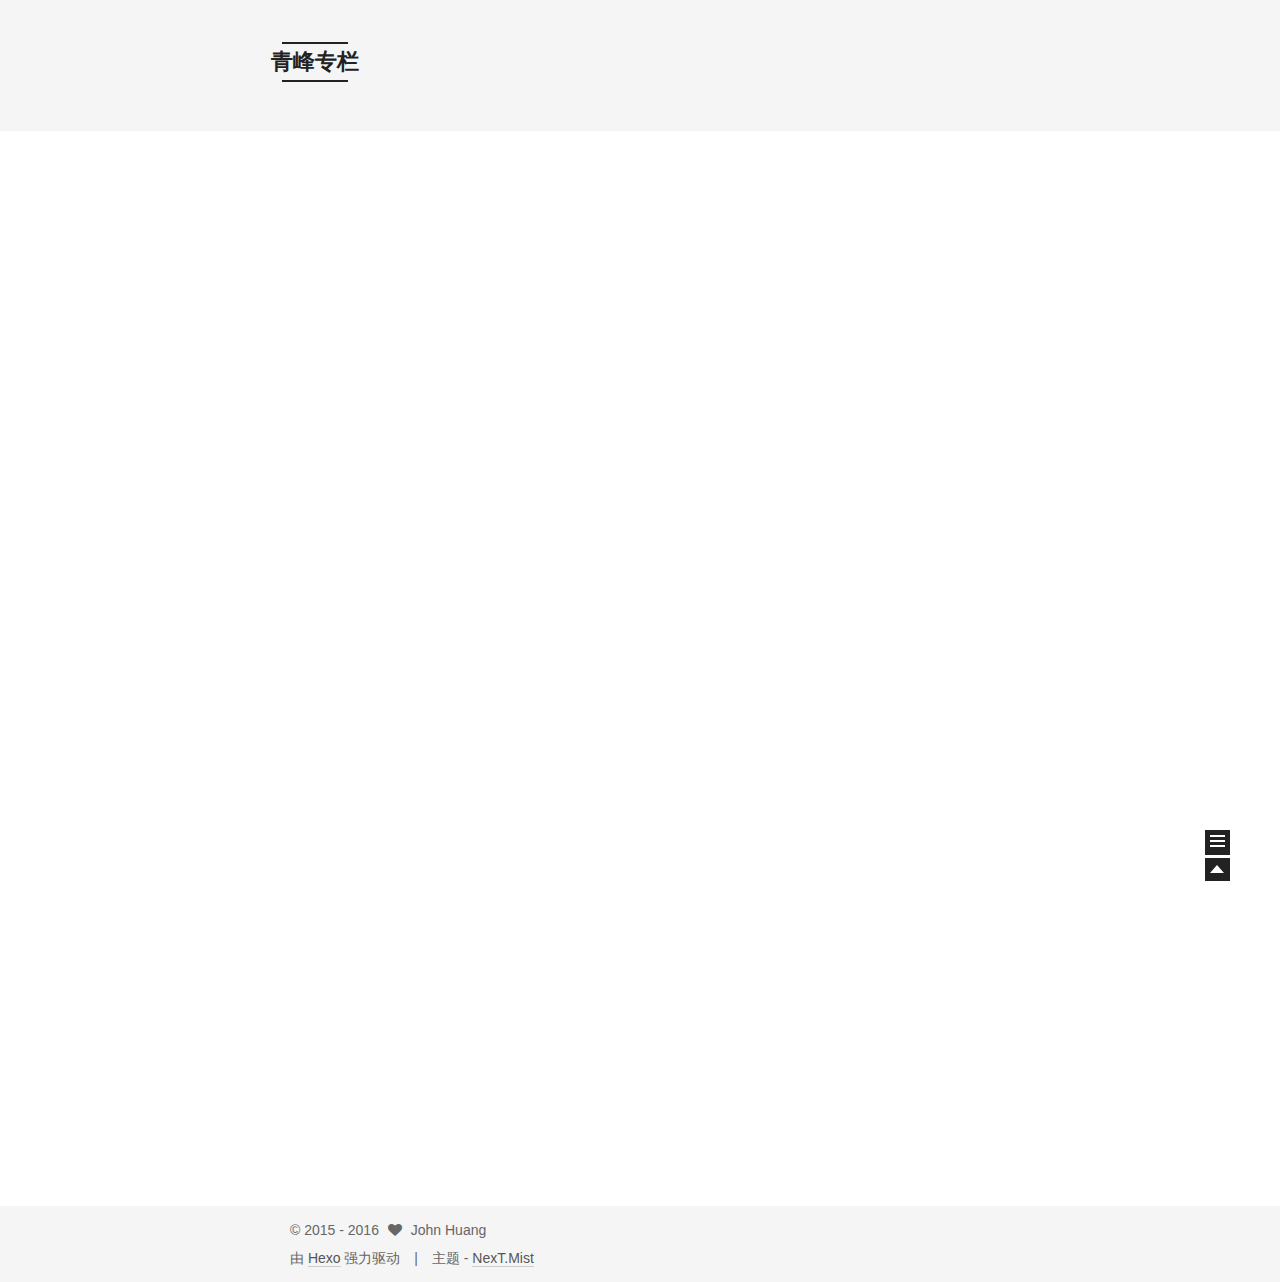
<file: index.html>
<!doctype html>
<html class="theme-next use-motion theme-next-mist">
<head>
  

<meta charset="UTF-8"/>
<meta http-equiv="X-UA-Compatible" content="IE=edge,chrome=1" />
<meta name="viewport" content="width=device-width, initial-scale=1, maximum-scale=1"/>


<meta http-equiv="Cache-Control" content="no-transform" />
<meta http-equiv="Cache-Control" content="no-siteapp" />








  <link rel="stylesheet" type="text/css" href="/vendors/fancybox/source/jquery.fancybox.css?v=2.1.5"/>



  
    <link href='//fonts.lug.ustc.edu.cn/css?family=Lato:300,400,700,400italic&subset=latin,latin-ext' rel='stylesheet' type='text/css'>
  


<link rel="stylesheet" type="text/css" href="/vendors/font-awesome/css/font-awesome.min.css?v=4.4.0" />

<link rel="stylesheet" type="text/css" href="/css/main.css?v=0.4.5.2"/>


    <meta name="description" content="Welcome to my blog!" />



  <meta name="keywords" content="Hexo,next" />





  <link rel="shortcut icon" type="image/x-icon" href="/favicon.ico?v=0.4.5.2" />


<meta name="description" content="Welcome to my blog!">
<meta property="og:type" content="website">
<meta property="og:title" content="青峰专栏">
<meta property="og:url" content="http://kepoon.github.io/index.html">
<meta property="og:site_name" content="青峰专栏">
<meta property="og:description" content="Welcome to my blog!">
<meta name="twitter:card" content="summary">
<meta name="twitter:title" content="青峰专栏">
<meta name="twitter:description" content="Welcome to my blog!">


<script type="text/javascript" id="hexo.configuration">
  var CONFIG = {
    scheme: 'Mist',
    sidebar: 'always'
  };
</script>



  <title> Hexo,next - 青峰专栏 - Welcome to my blog! </title>
</head>

<body itemscope itemtype="http://schema.org/WebPage" lang="zh-Hans">

  <!--[if lte IE 8]>
  <div style=' clear: both; height: 59px; padding:0 0 0 15px; position: relative;margin:0 auto;'>
    <a href="http://windows.microsoft.com/en-US/internet-explorer/products/ie/home?ocid=ie6_countdown_bannercode">
      <img src="http://7u2nvr.com1.z0.glb.clouddn.com/picouterie.jpg" border="0" height="42" width="820"
           alt="You are using an outdated browser. For a faster, safer browsing experience, upgrade for free today or use other browser ,like chrome firefox safari."
           style='margin-left:auto;margin-right:auto;display: block;'/>
    </a>
  </div>
<![endif]-->
  



  <script type="text/javascript">
    var _hmt = _hmt || [];
    (function() {
      var hm = document.createElement("script");
      hm.src = "//hm.baidu.com/hm.js?b30bfc22ea4e64aab61d7b323c0469c6";
      var s = document.getElementsByTagName("script")[0];
      s.parentNode.insertBefore(hm, s);
    })();
  </script>




  <div class="container one-column 
   page-home 
">
    <div class="headband"></div>

    <header id="header" class="header" itemscope itemtype="http://schema.org/WPHeader">
      <div class="header-inner"><div class="site-meta ">
  

  <div class="custom-logo-site-title">
    <a href="/"  class="brand" rel="start">
      <span class="logo-line-before"><i></i></span>
      <span class="site-title">青峰专栏</span>
      <span class="logo-line-after"><i></i></span>
    </a>
  </div>
  <p class="site-subtitle"></p>
</div>

<div class="site-nav-toggle">
  <button>
    <span class="btn-bar"></span>
    <span class="btn-bar"></span>
    <span class="btn-bar"></span>
  </button>
</div>

<nav class="site-nav">
  

  
    <ul id="menu" class="menu ">
      
        
        <li class="menu-item menu-item-home">
          <a href="/" rel="section">
            
              <i class="menu-item-icon fa fa-home"></i> <br />
            
            首页
          </a>
        </li>
      
        
        <li class="menu-item menu-item-categories">
          <a href="/categories" rel="section">
            
              <i class="menu-item-icon fa fa-th"></i> <br />
            
            分类
          </a>
        </li>
      
        
        <li class="menu-item menu-item-about">
          <a href="/about" rel="section">
            
              <i class="menu-item-icon fa fa-user"></i> <br />
            
            关于
          </a>
        </li>
      
        
        <li class="menu-item menu-item-archives">
          <a href="/archives" rel="section">
            
              <i class="menu-item-icon fa fa-archive"></i> <br />
            
            归档
          </a>
        </li>
      
        
        <li class="menu-item menu-item-tags">
          <a href="/tags" rel="section">
            
              <i class="menu-item-icon fa fa-tags"></i> <br />
            
            标签
          </a>
        </li>
      
        
        <li class="menu-item menu-item-guestbook">
          <a href="/guestbook" rel="section">
            
              <i class="menu-item-icon fa fa-question-circle"></i> <br />
            
            留言
          </a>
        </li>
      
        
        <li class="menu-item menu-item-commonweal">
          <a href="/404.html" rel="section">
            
              <i class="menu-item-icon fa fa-heartbeat"></i> <br />
            
            公益404
          </a>
        </li>
      

      
      
    </ul>
  

  
</nav>

 </div>
    </header>

    <main id="main" class="main">
      <div class="main-inner">
        <div id="content" class="content"> 
  <section id="posts" class="posts-expand">
    
      

  
  

  <article class="post post-type-normal " itemscope itemtype="http://schema.org/Article">

    
      <header class="post-header">

        
        
          <h1 class="post-title" itemprop="name headline">
            
            
              
                <a class="post-title-link" href="/2016/01/20/hello-world/" itemprop="url">
                  Hello World
                </a>
              
            
          </h1>
        

        <div class="post-meta">
          <span class="post-time">
            发表于
            <time itemprop="dateCreated" datetime="2016-01-20T14:50:47+08:00" content="2016-01-20">
              2016-01-20
            </time>
          </span>

          

          
            
              <span class="post-comments-count">
                &nbsp; | &nbsp;
                <a href="/2016/01/20/hello-world/#comments" itemprop="discussionUrl">
                  <span class="post-comments-count ds-thread-count" data-thread-key="2016/01/20/hello-world/" itemprop="commentsCount"></span>
                </a>
              </span>
            
          

          
		  
		  
			<span id="/2016/01/20/hello-world/"class="leancloud_visitors"  data-flag-title="Hello World">
              |   阅读次数
            </span>
		  

        </div>
      </header>
    


    <div class="post-body">

      
      

      
        
          <span itemprop="articleBody">
            
              <p>Welcome to <a href="https://hexo.io/" target="_blank" rel="external">Hexo</a>! This is your very first post. Check <a href="https://hexo.io/docs/" target="_blank" rel="external">documentation</a> for more info. If you get any problems when using Hexo, you can find the answer in <a href="https://hexo.io/docs/troubleshooting.html" target="_blank" rel="external">troubleshooting</a> or you can ask me on <a href="https://github.com/hexojs/hexo/issues" target="_blank" rel="external">GitHub</a>.</p>
<h2 id="Quick_Start"><a href="#Quick_Start" class="headerlink" title="Quick Start"></a>Quick Start</h2><h3 id="Create_a_new_post"><a href="#Create_a_new_post" class="headerlink" title="Create a new post"></a>Create a new post</h3><figure class="highlight bash"><table><tr><td class="gutter"><pre><span class="line">1</span><br></pre></td><td class="code"><pre><span class="line">$ hexo new <span class="string">"My New Post"</span></span><br></pre></td></tr></table></figure>
<p>More info: <a href="https://hexo.io/docs/writing.html" target="_blank" rel="external">Writing</a></p>
<h3 id="Run_server"><a href="#Run_server" class="headerlink" title="Run server"></a>Run server</h3><figure class="highlight bash"><table><tr><td class="gutter"><pre><span class="line">1</span><br></pre></td><td class="code"><pre><span class="line">$ hexo server</span><br></pre></td></tr></table></figure>
<p>More info: <a href="https://hexo.io/docs/server.html" target="_blank" rel="external">Server</a></p>
<h3 id="Generate_static_files"><a href="#Generate_static_files" class="headerlink" title="Generate static files"></a>Generate static files</h3><figure class="highlight bash"><table><tr><td class="gutter"><pre><span class="line">1</span><br></pre></td><td class="code"><pre><span class="line">$ hexo generate</span><br></pre></td></tr></table></figure>
<p>More info: <a href="https://hexo.io/docs/generating.html" target="_blank" rel="external">Generating</a></p>
<h3 id="Deploy_to_remote_sites"><a href="#Deploy_to_remote_sites" class="headerlink" title="Deploy to remote sites"></a>Deploy to remote sites</h3><figure class="highlight bash"><table><tr><td class="gutter"><pre><span class="line">1</span><br></pre></td><td class="code"><pre><span class="line">$ hexo deploy</span><br></pre></td></tr></table></figure>
<p>More info: <a href="https://hexo.io/docs/deployment.html" target="_blank" rel="external">Deployment</a></p>

            
          </span>
        
      
    </div>

    <footer class="post-footer">
      

      

      
      
        <div class="post-eof"></div>
      
    </footer>
  </article>


    
  </section>

  

 </div>

        

        
      </div>

      
        
  
  <div class="sidebar-toggle">
    <div class="sidebar-toggle-line-wrap">
      <span class="sidebar-toggle-line sidebar-toggle-line-first"></span>
      <span class="sidebar-toggle-line sidebar-toggle-line-middle"></span>
      <span class="sidebar-toggle-line sidebar-toggle-line-last"></span>
    </div>
  </div>

  <aside id="sidebar" class="sidebar">
    <div class="sidebar-inner">

      

      

      <section class="site-overview sidebar-panel  sidebar-panel-active ">
        <div class="site-author motion-element" itemprop="author" itemscope itemtype="http://schema.org/Person">
          <img class="site-author-image" src="/images/default_avatar.jpg" alt="John Huang" itemprop="image"/>
          <p class="site-author-name" itemprop="name">John Huang</p>
        </div>
        <p class="site-description motion-element" itemprop="description">Welcome to my blog!</p>
        <nav class="site-state motion-element">
          <div class="site-state-item site-state-posts">
            <a href="/archives">
              <span class="site-state-item-count">1</span>
              <span class="site-state-item-name">日志</span>
            </a>
          </div>

          <div class="site-state-item site-state-categories">
            <a href="/categories">
              <span class="site-state-item-count">0</span>
              <span class="site-state-item-name">分类</span>
              </a>
          </div>

          <div class="site-state-item site-state-tags">
            <a href="/tags">
              <span class="site-state-item-count">0</span>
              <span class="site-state-item-name">标签</span>
              </a>
          </div>

        </nav>

        

        <div class="links-of-author motion-element">
          
            
              <span class="links-of-author-item">
                <a href="https://github.com/kepoon" target="_blank">
                  <i class="fa fa-github"></i> github
                </a>
              </span>
            
              <span class="links-of-author-item">
                <a href="http://weibo.com/kepoon" target="_blank">
                  <i class="fa fa-weibo"></i> weibo
                </a>
              </span>
            
              <span class="links-of-author-item">
                <a href="http://blog.csdn.net/kepoon" target="_blank">
                  <i class="fa fa-csdn"></i> CSDN
                </a>
              </span>
            
              <span class="links-of-author-item">
                <a href="https://www.zhihu.com/people/rokin-wong" target="_blank">
                  <i class="fa fa-zhihu"></i> zhihu
                </a>
              </span>
            
          
        </div>

        
        

        <div class="links-of-author motion-element">
          
            <p class="site-author-name">Links</p>
            
              <span class="links-of-author-item">
                <a href="http://yong.sinaapp.com/" target="_blank">微文摘</a>
              </span>
            
              <span class="links-of-author-item">
                <a href="http://flygrub.github.io/" target="_blank">刘炜博客</a>
              </span>
            
          
        </div>

      </section>

      

    </div>
  </aside>


      
    </main>

    <footer id="footer" class="footer">
      <div class="footer-inner"> <div class="copyright" >
  
  &copy;  2015 - 
  <span itemprop="copyrightYear">2016</span>
  <span class="with-love">
    <i class="icon-next-heart fa fa-heart"></i>
  </span>
  <span class="author" itemprop="copyrightHolder">John Huang</span>
</div>

<div class="powered-by">
  由 <a class="theme-link" href="http://hexo.io">Hexo</a> 强力驱动
</div>

<div class="theme-info">
  主题 -
  <a class="theme-link" href="https://github.com/iissnan/hexo-theme-next">
    NexT.Mist
  </a>
</div>


 </div>
    </footer>

    <div class="back-to-top"></div>
  </div>

  <script type="text/javascript" src="/vendors/jquery/index.js?v=2.1.3"></script>

  
  
  
    

  
    
  

  <script type="text/javascript">
    var duoshuoQuery = {short_name:"kepoon"};
    (function() {
      var ds = document.createElement('script');
      ds.type = 'text/javascript';ds.async = true;
      ds.id = 'duoshuo-script';
      ds.src = (document.location.protocol == 'https:' ? 'https:' : 'http:') + '//static.duoshuo.com/embed.js';
      ds.charset = 'UTF-8';
      (document.getElementsByTagName('head')[0]
      || document.getElementsByTagName('body')[0]).appendChild(ds);
    })();
  </script>
    
     


    
  
  
  <script type="text/javascript" src="/vendors/fancybox/source/jquery.fancybox.pack.js"></script>
  <script type="text/javascript" src="/js/fancy-box.js?v=0.4.5.2"></script>


  <script type="text/javascript" src="/js/helpers.js?v=0.4.5.2"></script>
  

  <script type="text/javascript" src="/vendors/velocity/velocity.min.js"></script>
  <script type="text/javascript" src="/vendors/velocity/velocity.ui.min.js"></script>

  <script type="text/javascript" src="/js/motion_global.js?v=0.4.5.2" id="motion.global"></script>




  <script type="text/javascript" src="/js/nav-toggle.js?v=0.4.5.2"></script>
  <script type="text/javascript" src="/vendors/fastclick/lib/fastclick.min.js?v=1.0.6"></script>

  

  <script type="text/javascript">
    $(document).ready(function () {
      if (CONFIG.sidebar === 'always') {
        displaySidebar();
      }
      if (isMobile()) {
        FastClick.attach(document.body);
      }

      motionIntegrator.bootstrap();
    });
  </script>

  
  

  
  

  
  <script type="text/javascript" src="/js/lazyload.js"></script>
  <script type="text/javascript">
    $(function () {
      $("#posts").find('img').lazyload({
        placeholder: "/images/loading.gif",
        effect: "fadeIn"
      });
    });
  </script>
</body>
</html>
</file>
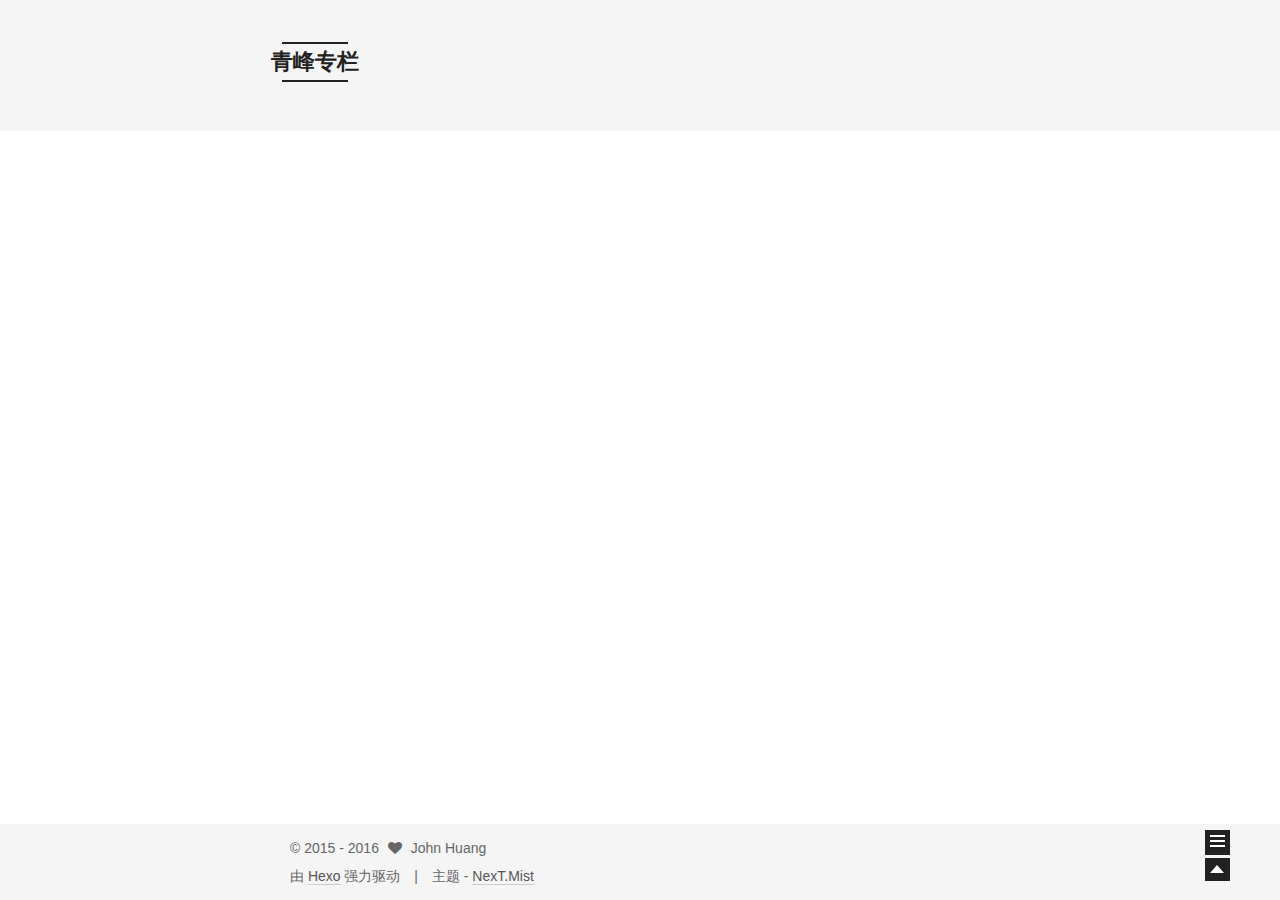
<file: about/index.html>
<!doctype html>
<html class="theme-next use-motion theme-next-mist">
<head>
  

<meta charset="UTF-8"/>
<meta http-equiv="X-UA-Compatible" content="IE=edge,chrome=1" />
<meta name="viewport" content="width=device-width, initial-scale=1, maximum-scale=1"/>


<meta http-equiv="Cache-Control" content="no-transform" />
<meta http-equiv="Cache-Control" content="no-siteapp" />








  <link rel="stylesheet" type="text/css" href="/vendors/fancybox/source/jquery.fancybox.css?v=2.1.5"/>



  
    <link href='//fonts.lug.ustc.edu.cn/css?family=Lato:300,400,700,400italic&subset=latin,latin-ext' rel='stylesheet' type='text/css'>
  


<link rel="stylesheet" type="text/css" href="/vendors/font-awesome/css/font-awesome.min.css?v=4.4.0" />

<link rel="stylesheet" type="text/css" href="/css/main.css?v=0.4.5.2"/>


    <meta name="description" content="Welcome to my blog!" />



  <meta name="keywords" content="Hexo,next" />





  <link rel="shortcut icon" type="image/x-icon" href="/favicon.ico?v=0.4.5.2" />


<meta name="description" content="Welcome to my blog!">
<meta property="og:type" content="website">
<meta property="og:title" content="about">
<meta property="og:url" content="http://kepoon.github.io/about/index.html">
<meta property="og:site_name" content="青峰专栏">
<meta property="og:description" content="Welcome to my blog!">
<meta property="og:updated_time" content="2016-01-20T09:30:10.000Z">
<meta name="twitter:card" content="summary">
<meta name="twitter:title" content="about">
<meta name="twitter:description" content="Welcome to my blog!">


<script type="text/javascript" id="hexo.configuration">
  var CONFIG = {
    scheme: 'Mist',
    sidebar: 'always'
  };
</script>



  <title>
  

  
    about | 青峰专栏
  
</title>
</head>

<body itemscope itemtype="http://schema.org/WebPage" lang="zh-Hans">

  <!--[if lte IE 8]>
  <div style=' clear: both; height: 59px; padding:0 0 0 15px; position: relative;margin:0 auto;'>
    <a href="http://windows.microsoft.com/en-US/internet-explorer/products/ie/home?ocid=ie6_countdown_bannercode">
      <img src="http://7u2nvr.com1.z0.glb.clouddn.com/picouterie.jpg" border="0" height="42" width="820"
           alt="You are using an outdated browser. For a faster, safer browsing experience, upgrade for free today or use other browser ,like chrome firefox safari."
           style='margin-left:auto;margin-right:auto;display: block;'/>
    </a>
  </div>
<![endif]-->
  



  <script type="text/javascript">
    var _hmt = _hmt || [];
    (function() {
      var hm = document.createElement("script");
      hm.src = "//hm.baidu.com/hm.js?b30bfc22ea4e64aab61d7b323c0469c6";
      var s = document.getElementsByTagName("script")[0];
      s.parentNode.insertBefore(hm, s);
    })();
  </script>




  <div class="container one-column ">
    <div class="headband"></div>

    <header id="header" class="header" itemscope itemtype="http://schema.org/WPHeader">
      <div class="header-inner"><div class="site-meta ">
  

  <div class="custom-logo-site-title">
    <a href="/"  class="brand" rel="start">
      <span class="logo-line-before"><i></i></span>
      <span class="site-title">青峰专栏</span>
      <span class="logo-line-after"><i></i></span>
    </a>
  </div>
  <p class="site-subtitle"></p>
</div>

<div class="site-nav-toggle">
  <button>
    <span class="btn-bar"></span>
    <span class="btn-bar"></span>
    <span class="btn-bar"></span>
  </button>
</div>

<nav class="site-nav">
  

  
    <ul id="menu" class="menu ">
      
        
        <li class="menu-item menu-item-home">
          <a href="/" rel="section">
            
              <i class="menu-item-icon fa fa-home"></i> <br />
            
            首页
          </a>
        </li>
      
        
        <li class="menu-item menu-item-categories">
          <a href="/categories" rel="section">
            
              <i class="menu-item-icon fa fa-th"></i> <br />
            
            分类
          </a>
        </li>
      
        
        <li class="menu-item menu-item-about">
          <a href="/about" rel="section">
            
              <i class="menu-item-icon fa fa-user"></i> <br />
            
            关于
          </a>
        </li>
      
        
        <li class="menu-item menu-item-archives">
          <a href="/archives" rel="section">
            
              <i class="menu-item-icon fa fa-archive"></i> <br />
            
            归档
          </a>
        </li>
      
        
        <li class="menu-item menu-item-tags">
          <a href="/tags" rel="section">
            
              <i class="menu-item-icon fa fa-tags"></i> <br />
            
            标签
          </a>
        </li>
      
        
        <li class="menu-item menu-item-guestbook">
          <a href="/guestbook" rel="section">
            
              <i class="menu-item-icon fa fa-question-circle"></i> <br />
            
            留言
          </a>
        </li>
      
        
        <li class="menu-item menu-item-commonweal">
          <a href="/404.html" rel="section">
            
              <i class="menu-item-icon fa fa-heartbeat"></i> <br />
            
            公益404
          </a>
        </li>
      

      
      
    </ul>
  

  
</nav>

 </div>
    </header>

    <main id="main" class="main">
      <div class="main-inner">
        <div id="content" class="content"> 

  <div id="posts" class="posts-expand">
    
    
      
    
  </div>

 </div>

        

        
      </div>

      
        
  
  <div class="sidebar-toggle">
    <div class="sidebar-toggle-line-wrap">
      <span class="sidebar-toggle-line sidebar-toggle-line-first"></span>
      <span class="sidebar-toggle-line sidebar-toggle-line-middle"></span>
      <span class="sidebar-toggle-line sidebar-toggle-line-last"></span>
    </div>
  </div>

  <aside id="sidebar" class="sidebar">
    <div class="sidebar-inner">

      

      

      <section class="site-overview sidebar-panel  sidebar-panel-active ">
        <div class="site-author motion-element" itemprop="author" itemscope itemtype="http://schema.org/Person">
          <img class="site-author-image" src="/images/default_avatar.jpg" alt="John Huang" itemprop="image"/>
          <p class="site-author-name" itemprop="name">John Huang</p>
        </div>
        <p class="site-description motion-element" itemprop="description">Welcome to my blog!</p>
        <nav class="site-state motion-element">
          <div class="site-state-item site-state-posts">
            <a href="/archives">
              <span class="site-state-item-count">1</span>
              <span class="site-state-item-name">日志</span>
            </a>
          </div>

          <div class="site-state-item site-state-categories">
            <a href="/categories">
              <span class="site-state-item-count">0</span>
              <span class="site-state-item-name">分类</span>
              </a>
          </div>

          <div class="site-state-item site-state-tags">
            <a href="/tags">
              <span class="site-state-item-count">0</span>
              <span class="site-state-item-name">标签</span>
              </a>
          </div>

        </nav>

        

        <div class="links-of-author motion-element">
          
            
              <span class="links-of-author-item">
                <a href="https://github.com/kepoon" target="_blank">
                  <i class="fa fa-github"></i> github
                </a>
              </span>
            
              <span class="links-of-author-item">
                <a href="http://weibo.com/kepoon" target="_blank">
                  <i class="fa fa-weibo"></i> weibo
                </a>
              </span>
            
              <span class="links-of-author-item">
                <a href="http://blog.csdn.net/kepoon" target="_blank">
                  <i class="fa fa-csdn"></i> CSDN
                </a>
              </span>
            
              <span class="links-of-author-item">
                <a href="https://www.zhihu.com/people/rokin-wong" target="_blank">
                  <i class="fa fa-zhihu"></i> zhihu
                </a>
              </span>
            
          
        </div>

        
        

        <div class="links-of-author motion-element">
          
            <p class="site-author-name">Links</p>
            
              <span class="links-of-author-item">
                <a href="http://yong.sinaapp.com/" target="_blank">微文摘</a>
              </span>
            
              <span class="links-of-author-item">
                <a href="http://flygrub.github.io/" target="_blank">刘炜博客</a>
              </span>
            
          
        </div>

      </section>

      

    </div>
  </aside>


      
    </main>

    <footer id="footer" class="footer">
      <div class="footer-inner"> <div class="copyright" >
  
  &copy;  2015 - 
  <span itemprop="copyrightYear">2016</span>
  <span class="with-love">
    <i class="icon-next-heart fa fa-heart"></i>
  </span>
  <span class="author" itemprop="copyrightHolder">John Huang</span>
</div>

<div class="powered-by">
  由 <a class="theme-link" href="http://hexo.io">Hexo</a> 强力驱动
</div>

<div class="theme-info">
  主题 -
  <a class="theme-link" href="https://github.com/iissnan/hexo-theme-next">
    NexT.Mist
  </a>
</div>


 </div>
    </footer>

    <div class="back-to-top"></div>
  </div>

  <script type="text/javascript" src="/vendors/jquery/index.js?v=2.1.3"></script>

  
  
  
  

  
    
  

  <script type="text/javascript">
    var duoshuoQuery = {short_name:"kepoon"};
    (function() {
      var ds = document.createElement('script');
      ds.type = 'text/javascript';ds.async = true;
      ds.id = 'duoshuo-script';
      ds.src = (document.location.protocol == 'https:' ? 'https:' : 'http:') + '//static.duoshuo.com/embed.js';
      ds.charset = 'UTF-8';
      (document.getElementsByTagName('head')[0]
      || document.getElementsByTagName('body')[0]).appendChild(ds);
    })();
  </script>
    
     



  
  <script type="text/javascript" src="/vendors/fancybox/source/jquery.fancybox.pack.js"></script>
  <script type="text/javascript" src="/js/fancy-box.js?v=0.4.5.2"></script>


  <script type="text/javascript" src="/js/helpers.js?v=0.4.5.2"></script>
  

  <script type="text/javascript" src="/vendors/velocity/velocity.min.js"></script>
  <script type="text/javascript" src="/vendors/velocity/velocity.ui.min.js"></script>

  <script type="text/javascript" src="/js/motion_global.js?v=0.4.5.2" id="motion.global"></script>




  <script type="text/javascript" src="/js/nav-toggle.js?v=0.4.5.2"></script>
  <script type="text/javascript" src="/vendors/fastclick/lib/fastclick.min.js?v=1.0.6"></script>

  

  <script type="text/javascript">
    $(document).ready(function () {
      if (CONFIG.sidebar === 'always') {
        displaySidebar();
      }
      if (isMobile()) {
        FastClick.attach(document.body);
      }

      motionIntegrator.bootstrap();
    });
  </script>

  
  

  
  

  
    
  

  <script type="text/javascript">
    var duoshuoQuery = {short_name:"kepoon"};
    (function() {
      var ds = document.createElement('script');
      ds.type = 'text/javascript';ds.async = true;
      ds.id = 'duoshuo-script';
      ds.src = (document.location.protocol == 'https:' ? 'https:' : 'http:') + '//static.duoshuo.com/embed.js';
      ds.charset = 'UTF-8';
      (document.getElementsByTagName('head')[0]
      || document.getElementsByTagName('body')[0]).appendChild(ds);
    })();
  </script>
    
     



  

  
  <script type="text/javascript" src="/js/lazyload.js"></script>
  <script type="text/javascript">
    $(function () {
      $("#posts").find('img').lazyload({
        placeholder: "/images/loading.gif",
        effect: "fadeIn"
      });
    });
  </script>
</body>
</html>
</file>
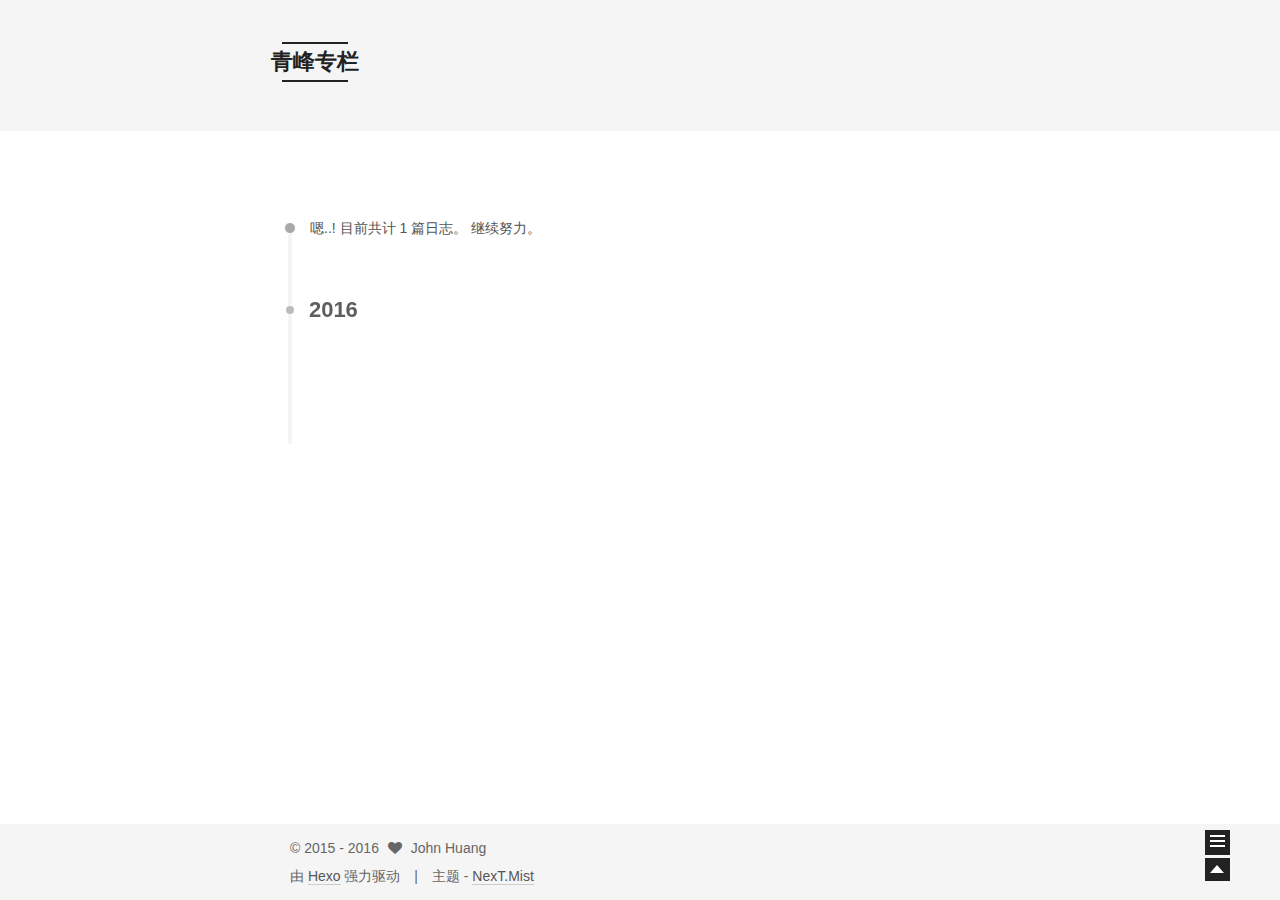
<file: archives/index.html>
<!doctype html>
<html class="theme-next use-motion theme-next-mist">
<head>
  

<meta charset="UTF-8"/>
<meta http-equiv="X-UA-Compatible" content="IE=edge,chrome=1" />
<meta name="viewport" content="width=device-width, initial-scale=1, maximum-scale=1"/>


<meta http-equiv="Cache-Control" content="no-transform" />
<meta http-equiv="Cache-Control" content="no-siteapp" />








  <link rel="stylesheet" type="text/css" href="/vendors/fancybox/source/jquery.fancybox.css?v=2.1.5"/>



  
    <link href='//fonts.lug.ustc.edu.cn/css?family=Lato:300,400,700,400italic&subset=latin,latin-ext' rel='stylesheet' type='text/css'>
  


<link rel="stylesheet" type="text/css" href="/vendors/font-awesome/css/font-awesome.min.css?v=4.4.0" />

<link rel="stylesheet" type="text/css" href="/css/main.css?v=0.4.5.2"/>


    <meta name="description" content="Welcome to my blog!" />



  <meta name="keywords" content="Hexo,next" />





  <link rel="shortcut icon" type="image/x-icon" href="/favicon.ico?v=0.4.5.2" />


<meta name="description" content="Welcome to my blog!">
<meta property="og:type" content="website">
<meta property="og:title" content="青峰专栏">
<meta property="og:url" content="http://kepoon.github.io/archives/index.html">
<meta property="og:site_name" content="青峰专栏">
<meta property="og:description" content="Welcome to my blog!">
<meta name="twitter:card" content="summary">
<meta name="twitter:title" content="青峰专栏">
<meta name="twitter:description" content="Welcome to my blog!">


<script type="text/javascript" id="hexo.configuration">
  var CONFIG = {
    scheme: 'Mist',
    sidebar: 'always'
  };
</script>



  <title> 归档 | 青峰专栏 </title>
</head>

<body itemscope itemtype="http://schema.org/WebPage" lang="zh-Hans">

  <!--[if lte IE 8]>
  <div style=' clear: both; height: 59px; padding:0 0 0 15px; position: relative;margin:0 auto;'>
    <a href="http://windows.microsoft.com/en-US/internet-explorer/products/ie/home?ocid=ie6_countdown_bannercode">
      <img src="http://7u2nvr.com1.z0.glb.clouddn.com/picouterie.jpg" border="0" height="42" width="820"
           alt="You are using an outdated browser. For a faster, safer browsing experience, upgrade for free today or use other browser ,like chrome firefox safari."
           style='margin-left:auto;margin-right:auto;display: block;'/>
    </a>
  </div>
<![endif]-->
  



  <script type="text/javascript">
    var _hmt = _hmt || [];
    (function() {
      var hm = document.createElement("script");
      hm.src = "//hm.baidu.com/hm.js?b30bfc22ea4e64aab61d7b323c0469c6";
      var s = document.getElementsByTagName("script")[0];
      s.parentNode.insertBefore(hm, s);
    })();
  </script>




  <div class="container one-column  page-archive ">
    <div class="headband"></div>

    <header id="header" class="header" itemscope itemtype="http://schema.org/WPHeader">
      <div class="header-inner"><div class="site-meta ">
  

  <div class="custom-logo-site-title">
    <a href="/"  class="brand" rel="start">
      <span class="logo-line-before"><i></i></span>
      <span class="site-title">青峰专栏</span>
      <span class="logo-line-after"><i></i></span>
    </a>
  </div>
  <p class="site-subtitle"></p>
</div>

<div class="site-nav-toggle">
  <button>
    <span class="btn-bar"></span>
    <span class="btn-bar"></span>
    <span class="btn-bar"></span>
  </button>
</div>

<nav class="site-nav">
  

  
    <ul id="menu" class="menu ">
      
        
        <li class="menu-item menu-item-home">
          <a href="/" rel="section">
            
              <i class="menu-item-icon fa fa-home"></i> <br />
            
            首页
          </a>
        </li>
      
        
        <li class="menu-item menu-item-categories">
          <a href="/categories" rel="section">
            
              <i class="menu-item-icon fa fa-th"></i> <br />
            
            分类
          </a>
        </li>
      
        
        <li class="menu-item menu-item-about">
          <a href="/about" rel="section">
            
              <i class="menu-item-icon fa fa-user"></i> <br />
            
            关于
          </a>
        </li>
      
        
        <li class="menu-item menu-item-archives">
          <a href="/archives" rel="section">
            
              <i class="menu-item-icon fa fa-archive"></i> <br />
            
            归档
          </a>
        </li>
      
        
        <li class="menu-item menu-item-tags">
          <a href="/tags" rel="section">
            
              <i class="menu-item-icon fa fa-tags"></i> <br />
            
            标签
          </a>
        </li>
      
        
        <li class="menu-item menu-item-guestbook">
          <a href="/guestbook" rel="section">
            
              <i class="menu-item-icon fa fa-question-circle"></i> <br />
            
            留言
          </a>
        </li>
      
        
        <li class="menu-item menu-item-commonweal">
          <a href="/404.html" rel="section">
            
              <i class="menu-item-icon fa fa-heartbeat"></i> <br />
            
            公益404
          </a>
        </li>
      

      
      
    </ul>
  

  
</nav>

 </div>
    </header>

    <main id="main" class="main">
      <div class="main-inner">
        <div id="content" class="content"> 

  <section id="posts" class="posts-collapse">
    <span class="archive-move-on"></span>

    <span class="archive-page-counter">
      
      
      
        
      
      嗯..! 目前共计 1 篇日志。 继续努力。
    </span>

    

      
      
      

      
        
        <div class="collection-title">
          <h2 class="archive-year motion-element" id="archive-year-2016">2016</h2>
        </div>
      
      

      

  <article class="post post-type-normal" itemscope itemtype="http://schema.org/Article">
    <header class="post-header">

      <h1 class="post-title">
        
            <a class="post-title-link" href="/2016/01/20/hello-world/" itemprop="url">
              
                <span itemprop="name">Hello World</span>
              
            </a>
        
      </h1>

      <div class="post-meta">
        <time class="post-time" itemprop="dateCreated"
              datetime="2016-01-20T14:50:47+08:00"
              content="2016-01-20" >
          01-20
        </time>
      </div>

    </header>
  </article>



    

  </section>

  


 </div>

        

        
      </div>

      
        
  
  <div class="sidebar-toggle">
    <div class="sidebar-toggle-line-wrap">
      <span class="sidebar-toggle-line sidebar-toggle-line-first"></span>
      <span class="sidebar-toggle-line sidebar-toggle-line-middle"></span>
      <span class="sidebar-toggle-line sidebar-toggle-line-last"></span>
    </div>
  </div>

  <aside id="sidebar" class="sidebar">
    <div class="sidebar-inner">

      

      

      <section class="site-overview sidebar-panel  sidebar-panel-active ">
        <div class="site-author motion-element" itemprop="author" itemscope itemtype="http://schema.org/Person">
          <img class="site-author-image" src="/images/default_avatar.jpg" alt="John Huang" itemprop="image"/>
          <p class="site-author-name" itemprop="name">John Huang</p>
        </div>
        <p class="site-description motion-element" itemprop="description">Welcome to my blog!</p>
        <nav class="site-state motion-element">
          <div class="site-state-item site-state-posts">
            <a href="/archives">
              <span class="site-state-item-count">1</span>
              <span class="site-state-item-name">日志</span>
            </a>
          </div>

          <div class="site-state-item site-state-categories">
            <a href="/categories">
              <span class="site-state-item-count">0</span>
              <span class="site-state-item-name">分类</span>
              </a>
          </div>

          <div class="site-state-item site-state-tags">
            <a href="/tags">
              <span class="site-state-item-count">0</span>
              <span class="site-state-item-name">标签</span>
              </a>
          </div>

        </nav>

        

        <div class="links-of-author motion-element">
          
            
              <span class="links-of-author-item">
                <a href="https://github.com/kepoon" target="_blank">
                  <i class="fa fa-github"></i> github
                </a>
              </span>
            
              <span class="links-of-author-item">
                <a href="http://weibo.com/kepoon" target="_blank">
                  <i class="fa fa-weibo"></i> weibo
                </a>
              </span>
            
              <span class="links-of-author-item">
                <a href="http://blog.csdn.net/kepoon" target="_blank">
                  <i class="fa fa-csdn"></i> CSDN
                </a>
              </span>
            
              <span class="links-of-author-item">
                <a href="https://www.zhihu.com/people/rokin-wong" target="_blank">
                  <i class="fa fa-zhihu"></i> zhihu
                </a>
              </span>
            
          
        </div>

        
        

        <div class="links-of-author motion-element">
          
            <p class="site-author-name">Links</p>
            
              <span class="links-of-author-item">
                <a href="http://yong.sinaapp.com/" target="_blank">微文摘</a>
              </span>
            
              <span class="links-of-author-item">
                <a href="http://flygrub.github.io/" target="_blank">刘炜博客</a>
              </span>
            
          
        </div>

      </section>

      

    </div>
  </aside>


      
    </main>

    <footer id="footer" class="footer">
      <div class="footer-inner"> <div class="copyright" >
  
  &copy;  2015 - 
  <span itemprop="copyrightYear">2016</span>
  <span class="with-love">
    <i class="icon-next-heart fa fa-heart"></i>
  </span>
  <span class="author" itemprop="copyrightHolder">John Huang</span>
</div>

<div class="powered-by">
  由 <a class="theme-link" href="http://hexo.io">Hexo</a> 强力驱动
</div>

<div class="theme-info">
  主题 -
  <a class="theme-link" href="https://github.com/iissnan/hexo-theme-next">
    NexT.Mist
  </a>
</div>


 </div>
    </footer>

    <div class="back-to-top"></div>
  </div>

  <script type="text/javascript" src="/vendors/jquery/index.js?v=2.1.3"></script>

  
  
  
    <script type="text/javascript">
      postMotionOptions = {stagger: 100, drag: true};
    </script>
  

  
    

  
    
  

  <script type="text/javascript">
    var duoshuoQuery = {short_name:"kepoon"};
    (function() {
      var ds = document.createElement('script');
      ds.type = 'text/javascript';ds.async = true;
      ds.id = 'duoshuo-script';
      ds.src = (document.location.protocol == 'https:' ? 'https:' : 'http:') + '//static.duoshuo.com/embed.js';
      ds.charset = 'UTF-8';
      (document.getElementsByTagName('head')[0]
      || document.getElementsByTagName('body')[0]).appendChild(ds);
    })();
  </script>
    
     


    
  
  
  <script type="text/javascript" src="/vendors/fancybox/source/jquery.fancybox.pack.js"></script>
  <script type="text/javascript" src="/js/fancy-box.js?v=0.4.5.2"></script>


  <script type="text/javascript" src="/js/helpers.js?v=0.4.5.2"></script>
  

  <script type="text/javascript" src="/vendors/velocity/velocity.min.js"></script>
  <script type="text/javascript" src="/vendors/velocity/velocity.ui.min.js"></script>

  <script type="text/javascript" src="/js/motion_global.js?v=0.4.5.2" id="motion.global"></script>




  <script type="text/javascript" src="/js/nav-toggle.js?v=0.4.5.2"></script>
  <script type="text/javascript" src="/vendors/fastclick/lib/fastclick.min.js?v=1.0.6"></script>

  
  
    <script type="text/javascript" id="motion.page.archive">
      $('.archive-year').velocity('transition.slideLeftIn');
    </script>
  


  <script type="text/javascript">
    $(document).ready(function () {
      if (CONFIG.sidebar === 'always') {
        displaySidebar();
      }
      if (isMobile()) {
        FastClick.attach(document.body);
      }

      motionIntegrator.bootstrap();
    });
  </script>

  
  

  
  

  
  <script type="text/javascript" src="/js/lazyload.js"></script>
  <script type="text/javascript">
    $(function () {
      $("#posts").find('img').lazyload({
        placeholder: "/images/loading.gif",
        effect: "fadeIn"
      });
    });
  </script>
</body>
</html>
</file>
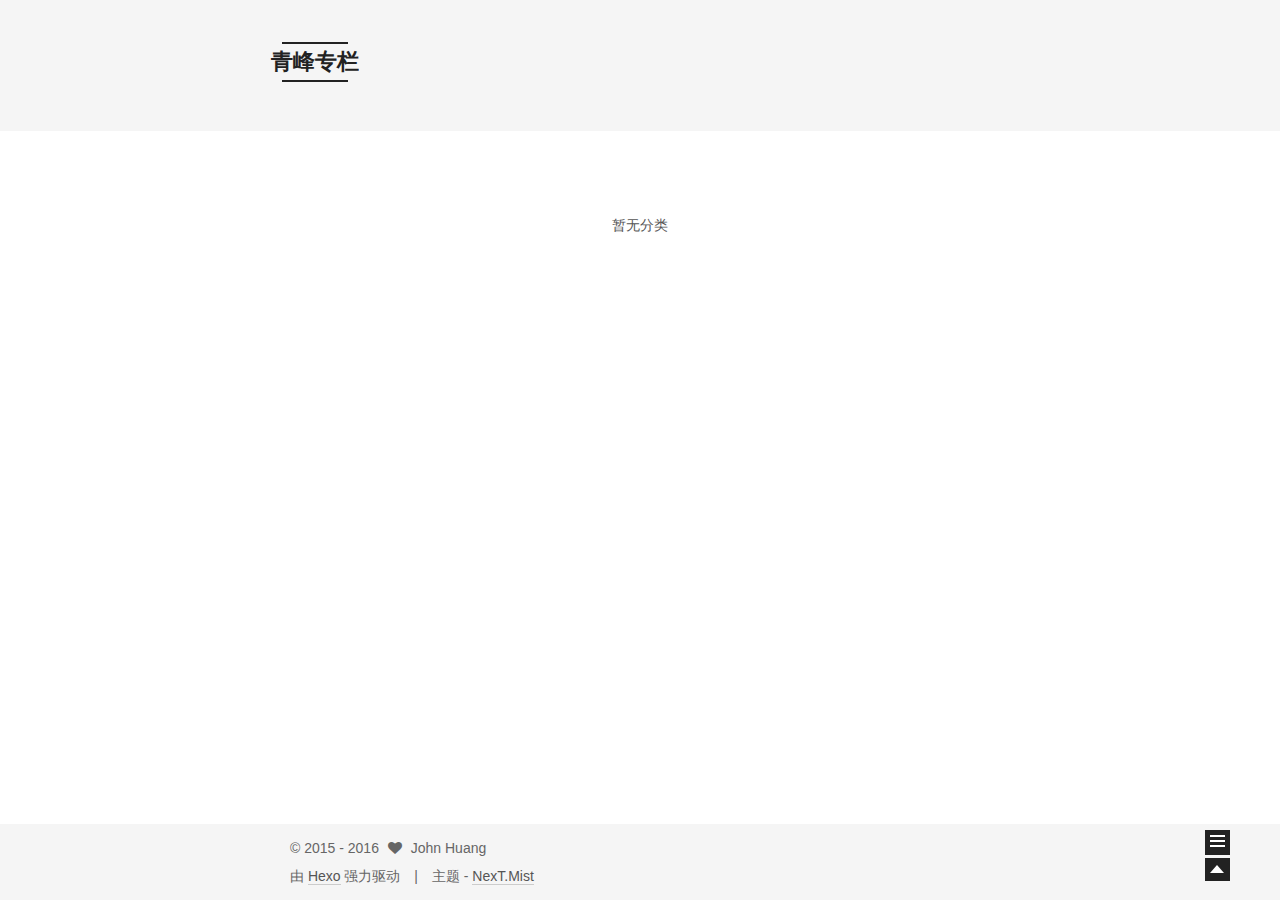
<file: categories/index.html>
<!doctype html>
<html class="theme-next use-motion theme-next-mist">
<head>
  

<meta charset="UTF-8"/>
<meta http-equiv="X-UA-Compatible" content="IE=edge,chrome=1" />
<meta name="viewport" content="width=device-width, initial-scale=1, maximum-scale=1"/>


<meta http-equiv="Cache-Control" content="no-transform" />
<meta http-equiv="Cache-Control" content="no-siteapp" />








  <link rel="stylesheet" type="text/css" href="/vendors/fancybox/source/jquery.fancybox.css?v=2.1.5"/>



  
    <link href='//fonts.lug.ustc.edu.cn/css?family=Lato:300,400,700,400italic&subset=latin,latin-ext' rel='stylesheet' type='text/css'>
  


<link rel="stylesheet" type="text/css" href="/vendors/font-awesome/css/font-awesome.min.css?v=4.4.0" />

<link rel="stylesheet" type="text/css" href="/css/main.css?v=0.4.5.2"/>


    <meta name="description" content="Welcome to my blog!" />



  <meta name="keywords" content="Hexo,next" />





  <link rel="shortcut icon" type="image/x-icon" href="/favicon.ico?v=0.4.5.2" />


<meta name="description" content="Welcome to my blog!">
<meta property="og:type" content="website">
<meta property="og:title" content="categories">
<meta property="og:url" content="http://kepoon.github.io/categories/index.html">
<meta property="og:site_name" content="青峰专栏">
<meta property="og:description" content="Welcome to my blog!">
<meta property="og:updated_time" content="2016-01-20T09:30:10.000Z">
<meta name="twitter:card" content="summary">
<meta name="twitter:title" content="categories">
<meta name="twitter:description" content="Welcome to my blog!">


<script type="text/javascript" id="hexo.configuration">
  var CONFIG = {
    scheme: 'Mist',
    sidebar: 'always'
  };
</script>



  <title>
  

  
    分类 | 青峰专栏
  
</title>
</head>

<body itemscope itemtype="http://schema.org/WebPage" lang="zh-Hans">

  <!--[if lte IE 8]>
  <div style=' clear: both; height: 59px; padding:0 0 0 15px; position: relative;margin:0 auto;'>
    <a href="http://windows.microsoft.com/en-US/internet-explorer/products/ie/home?ocid=ie6_countdown_bannercode">
      <img src="http://7u2nvr.com1.z0.glb.clouddn.com/picouterie.jpg" border="0" height="42" width="820"
           alt="You are using an outdated browser. For a faster, safer browsing experience, upgrade for free today or use other browser ,like chrome firefox safari."
           style='margin-left:auto;margin-right:auto;display: block;'/>
    </a>
  </div>
<![endif]-->
  



  <script type="text/javascript">
    var _hmt = _hmt || [];
    (function() {
      var hm = document.createElement("script");
      hm.src = "//hm.baidu.com/hm.js?b30bfc22ea4e64aab61d7b323c0469c6";
      var s = document.getElementsByTagName("script")[0];
      s.parentNode.insertBefore(hm, s);
    })();
  </script>




  <div class="container one-column ">
    <div class="headband"></div>

    <header id="header" class="header" itemscope itemtype="http://schema.org/WPHeader">
      <div class="header-inner"><div class="site-meta ">
  

  <div class="custom-logo-site-title">
    <a href="/"  class="brand" rel="start">
      <span class="logo-line-before"><i></i></span>
      <span class="site-title">青峰专栏</span>
      <span class="logo-line-after"><i></i></span>
    </a>
  </div>
  <p class="site-subtitle"></p>
</div>

<div class="site-nav-toggle">
  <button>
    <span class="btn-bar"></span>
    <span class="btn-bar"></span>
    <span class="btn-bar"></span>
  </button>
</div>

<nav class="site-nav">
  

  
    <ul id="menu" class="menu ">
      
        
        <li class="menu-item menu-item-home">
          <a href="/" rel="section">
            
              <i class="menu-item-icon fa fa-home"></i> <br />
            
            首页
          </a>
        </li>
      
        
        <li class="menu-item menu-item-categories">
          <a href="/categories" rel="section">
            
              <i class="menu-item-icon fa fa-th"></i> <br />
            
            分类
          </a>
        </li>
      
        
        <li class="menu-item menu-item-about">
          <a href="/about" rel="section">
            
              <i class="menu-item-icon fa fa-user"></i> <br />
            
            关于
          </a>
        </li>
      
        
        <li class="menu-item menu-item-archives">
          <a href="/archives" rel="section">
            
              <i class="menu-item-icon fa fa-archive"></i> <br />
            
            归档
          </a>
        </li>
      
        
        <li class="menu-item menu-item-tags">
          <a href="/tags" rel="section">
            
              <i class="menu-item-icon fa fa-tags"></i> <br />
            
            标签
          </a>
        </li>
      
        
        <li class="menu-item menu-item-guestbook">
          <a href="/guestbook" rel="section">
            
              <i class="menu-item-icon fa fa-question-circle"></i> <br />
            
            留言
          </a>
        </li>
      
        
        <li class="menu-item menu-item-commonweal">
          <a href="/404.html" rel="section">
            
              <i class="menu-item-icon fa fa-heartbeat"></i> <br />
            
            公益404
          </a>
        </li>
      

      
      
    </ul>
  

  
</nav>

 </div>
    </header>

    <main id="main" class="main">
      <div class="main-inner">
        <div id="content" class="content"> 

  <div id="posts" class="posts-expand">
    
    
      <div class="category-all-page">
        <div class="category-all-title">
            暂无分类
        </div>
        <div class="category-all">
          
        </div>
      </div>
	  
	  
	
  </div>

 </div>

        

        
      </div>

      
        
  
  <div class="sidebar-toggle">
    <div class="sidebar-toggle-line-wrap">
      <span class="sidebar-toggle-line sidebar-toggle-line-first"></span>
      <span class="sidebar-toggle-line sidebar-toggle-line-middle"></span>
      <span class="sidebar-toggle-line sidebar-toggle-line-last"></span>
    </div>
  </div>

  <aside id="sidebar" class="sidebar">
    <div class="sidebar-inner">

      

      

      <section class="site-overview sidebar-panel  sidebar-panel-active ">
        <div class="site-author motion-element" itemprop="author" itemscope itemtype="http://schema.org/Person">
          <img class="site-author-image" src="/images/default_avatar.jpg" alt="John Huang" itemprop="image"/>
          <p class="site-author-name" itemprop="name">John Huang</p>
        </div>
        <p class="site-description motion-element" itemprop="description">Welcome to my blog!</p>
        <nav class="site-state motion-element">
          <div class="site-state-item site-state-posts">
            <a href="/archives">
              <span class="site-state-item-count">1</span>
              <span class="site-state-item-name">日志</span>
            </a>
          </div>

          <div class="site-state-item site-state-categories">
            <a href="/categories">
              <span class="site-state-item-count">0</span>
              <span class="site-state-item-name">分类</span>
              </a>
          </div>

          <div class="site-state-item site-state-tags">
            <a href="/tags">
              <span class="site-state-item-count">0</span>
              <span class="site-state-item-name">标签</span>
              </a>
          </div>

        </nav>

        

        <div class="links-of-author motion-element">
          
            
              <span class="links-of-author-item">
                <a href="https://github.com/kepoon" target="_blank">
                  <i class="fa fa-github"></i> github
                </a>
              </span>
            
              <span class="links-of-author-item">
                <a href="http://weibo.com/kepoon" target="_blank">
                  <i class="fa fa-weibo"></i> weibo
                </a>
              </span>
            
              <span class="links-of-author-item">
                <a href="http://blog.csdn.net/kepoon" target="_blank">
                  <i class="fa fa-csdn"></i> CSDN
                </a>
              </span>
            
              <span class="links-of-author-item">
                <a href="https://www.zhihu.com/people/rokin-wong" target="_blank">
                  <i class="fa fa-zhihu"></i> zhihu
                </a>
              </span>
            
          
        </div>

        
        

        <div class="links-of-author motion-element">
          
            <p class="site-author-name">Links</p>
            
              <span class="links-of-author-item">
                <a href="http://yong.sinaapp.com/" target="_blank">微文摘</a>
              </span>
            
              <span class="links-of-author-item">
                <a href="http://flygrub.github.io/" target="_blank">刘炜博客</a>
              </span>
            
          
        </div>

      </section>

      

    </div>
  </aside>


      
    </main>

    <footer id="footer" class="footer">
      <div class="footer-inner"> <div class="copyright" >
  
  &copy;  2015 - 
  <span itemprop="copyrightYear">2016</span>
  <span class="with-love">
    <i class="icon-next-heart fa fa-heart"></i>
  </span>
  <span class="author" itemprop="copyrightHolder">John Huang</span>
</div>

<div class="powered-by">
  由 <a class="theme-link" href="http://hexo.io">Hexo</a> 强力驱动
</div>

<div class="theme-info">
  主题 -
  <a class="theme-link" href="https://github.com/iissnan/hexo-theme-next">
    NexT.Mist
  </a>
</div>


 </div>
    </footer>

    <div class="back-to-top"></div>
  </div>

  <script type="text/javascript" src="/vendors/jquery/index.js?v=2.1.3"></script>

  
  
  
  

  
    
  

  <script type="text/javascript">
    var duoshuoQuery = {short_name:"kepoon"};
    (function() {
      var ds = document.createElement('script');
      ds.type = 'text/javascript';ds.async = true;
      ds.id = 'duoshuo-script';
      ds.src = (document.location.protocol == 'https:' ? 'https:' : 'http:') + '//static.duoshuo.com/embed.js';
      ds.charset = 'UTF-8';
      (document.getElementsByTagName('head')[0]
      || document.getElementsByTagName('body')[0]).appendChild(ds);
    })();
  </script>
    
     



  
  <script type="text/javascript" src="/vendors/fancybox/source/jquery.fancybox.pack.js"></script>
  <script type="text/javascript" src="/js/fancy-box.js?v=0.4.5.2"></script>


  <script type="text/javascript" src="/js/helpers.js?v=0.4.5.2"></script>
  

  <script type="text/javascript" src="/vendors/velocity/velocity.min.js"></script>
  <script type="text/javascript" src="/vendors/velocity/velocity.ui.min.js"></script>

  <script type="text/javascript" src="/js/motion_global.js?v=0.4.5.2" id="motion.global"></script>




  <script type="text/javascript" src="/js/nav-toggle.js?v=0.4.5.2"></script>
  <script type="text/javascript" src="/vendors/fastclick/lib/fastclick.min.js?v=1.0.6"></script>

  

  <script type="text/javascript">
    $(document).ready(function () {
      if (CONFIG.sidebar === 'always') {
        displaySidebar();
      }
      if (isMobile()) {
        FastClick.attach(document.body);
      }

      motionIntegrator.bootstrap();
    });
  </script>

  
  

  
  

  
    
  

  <script type="text/javascript">
    var duoshuoQuery = {short_name:"kepoon"};
    (function() {
      var ds = document.createElement('script');
      ds.type = 'text/javascript';ds.async = true;
      ds.id = 'duoshuo-script';
      ds.src = (document.location.protocol == 'https:' ? 'https:' : 'http:') + '//static.duoshuo.com/embed.js';
      ds.charset = 'UTF-8';
      (document.getElementsByTagName('head')[0]
      || document.getElementsByTagName('body')[0]).appendChild(ds);
    })();
  </script>
    
     



  

  
  <script type="text/javascript" src="/js/lazyload.js"></script>
  <script type="text/javascript">
    $(function () {
      $("#posts").find('img').lazyload({
        placeholder: "/images/loading.gif",
        effect: "fadeIn"
      });
    });
  </script>
</body>
</html>
</file>
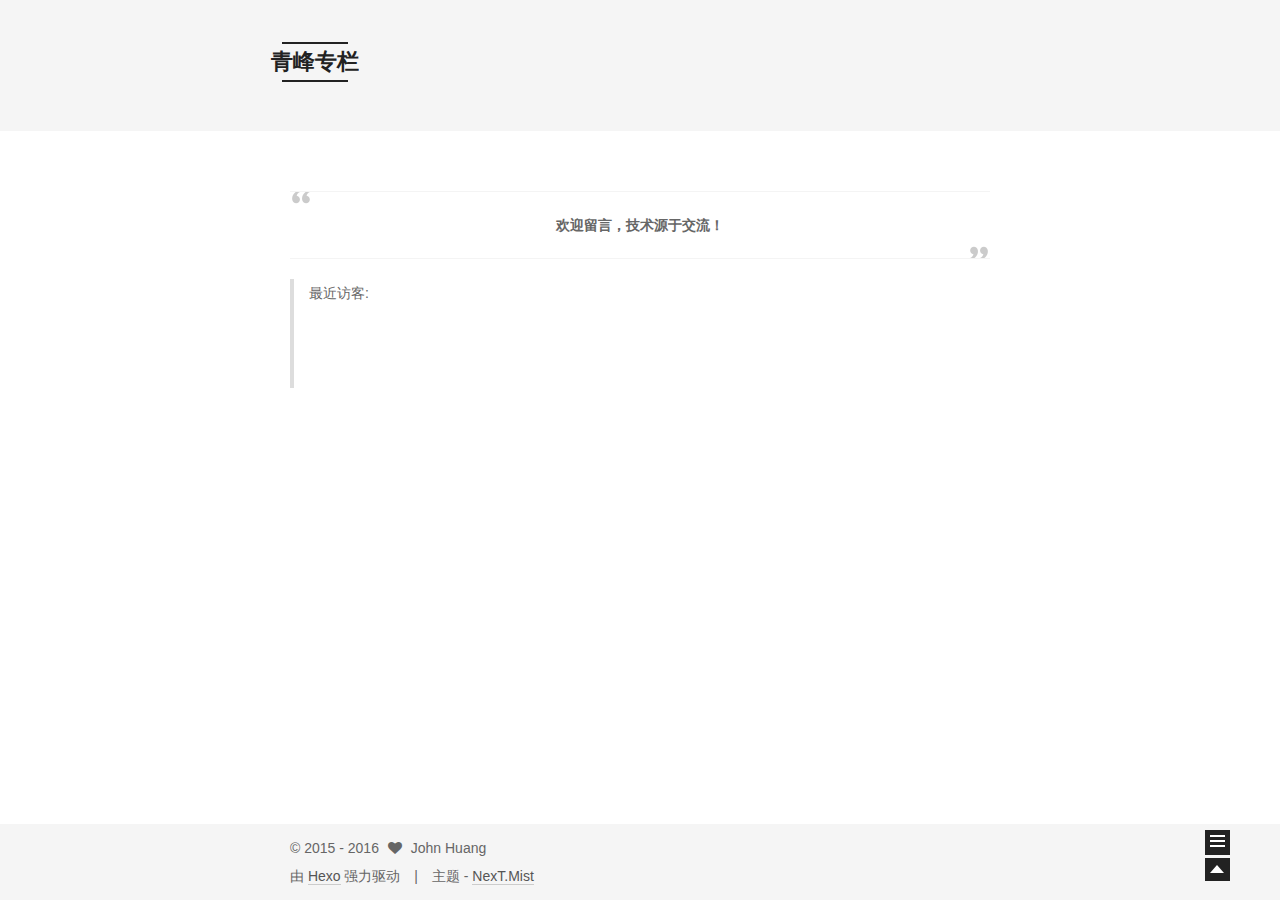
<file: guestbook/index.html>
<!doctype html>
<html class="theme-next use-motion theme-next-mist">
<head>
  

<meta charset="UTF-8"/>
<meta http-equiv="X-UA-Compatible" content="IE=edge,chrome=1" />
<meta name="viewport" content="width=device-width, initial-scale=1, maximum-scale=1"/>


<meta http-equiv="Cache-Control" content="no-transform" />
<meta http-equiv="Cache-Control" content="no-siteapp" />








  <link rel="stylesheet" type="text/css" href="/vendors/fancybox/source/jquery.fancybox.css?v=2.1.5"/>



  
    <link href='//fonts.lug.ustc.edu.cn/css?family=Lato:300,400,700,400italic&subset=latin,latin-ext' rel='stylesheet' type='text/css'>
  


<link rel="stylesheet" type="text/css" href="/vendors/font-awesome/css/font-awesome.min.css?v=4.4.0" />

<link rel="stylesheet" type="text/css" href="/css/main.css?v=0.4.5.2"/>


    <meta name="description" content="Welcome to my blog!" />



  <meta name="keywords" content="Hexo,next" />





  <link rel="shortcut icon" type="image/x-icon" href="/favicon.ico?v=0.4.5.2" />


<meta name="description" content="欢迎留言，技术源于交流！


最近访客:">
<meta property="og:type" content="website">
<meta property="og:title" content="guestbook">
<meta property="og:url" content="http://kepoon.github.io/guestbook/index.html">
<meta property="og:site_name" content="青峰专栏">
<meta property="og:description" content="欢迎留言，技术源于交流！


最近访客:">
<meta property="og:updated_time" content="2016-01-20T09:30:10.000Z">
<meta name="twitter:card" content="summary">
<meta name="twitter:title" content="guestbook">
<meta name="twitter:description" content="欢迎留言，技术源于交流！


最近访客:">


<script type="text/javascript" id="hexo.configuration">
  var CONFIG = {
    scheme: 'Mist',
    sidebar: 'always'
  };
</script>



  <title>
  

  
    guestbook | 青峰专栏
  
</title>
</head>

<body itemscope itemtype="http://schema.org/WebPage" lang="zh-Hans">

  <!--[if lte IE 8]>
  <div style=' clear: both; height: 59px; padding:0 0 0 15px; position: relative;margin:0 auto;'>
    <a href="http://windows.microsoft.com/en-US/internet-explorer/products/ie/home?ocid=ie6_countdown_bannercode">
      <img src="http://7u2nvr.com1.z0.glb.clouddn.com/picouterie.jpg" border="0" height="42" width="820"
           alt="You are using an outdated browser. For a faster, safer browsing experience, upgrade for free today or use other browser ,like chrome firefox safari."
           style='margin-left:auto;margin-right:auto;display: block;'/>
    </a>
  </div>
<![endif]-->
  



  <script type="text/javascript">
    var _hmt = _hmt || [];
    (function() {
      var hm = document.createElement("script");
      hm.src = "//hm.baidu.com/hm.js?b30bfc22ea4e64aab61d7b323c0469c6";
      var s = document.getElementsByTagName("script")[0];
      s.parentNode.insertBefore(hm, s);
    })();
  </script>




  <div class="container one-column ">
    <div class="headband"></div>

    <header id="header" class="header" itemscope itemtype="http://schema.org/WPHeader">
      <div class="header-inner"><div class="site-meta ">
  

  <div class="custom-logo-site-title">
    <a href="/"  class="brand" rel="start">
      <span class="logo-line-before"><i></i></span>
      <span class="site-title">青峰专栏</span>
      <span class="logo-line-after"><i></i></span>
    </a>
  </div>
  <p class="site-subtitle"></p>
</div>

<div class="site-nav-toggle">
  <button>
    <span class="btn-bar"></span>
    <span class="btn-bar"></span>
    <span class="btn-bar"></span>
  </button>
</div>

<nav class="site-nav">
  

  
    <ul id="menu" class="menu ">
      
        
        <li class="menu-item menu-item-home">
          <a href="/" rel="section">
            
              <i class="menu-item-icon fa fa-home"></i> <br />
            
            首页
          </a>
        </li>
      
        
        <li class="menu-item menu-item-categories">
          <a href="/categories" rel="section">
            
              <i class="menu-item-icon fa fa-th"></i> <br />
            
            分类
          </a>
        </li>
      
        
        <li class="menu-item menu-item-about">
          <a href="/about" rel="section">
            
              <i class="menu-item-icon fa fa-user"></i> <br />
            
            关于
          </a>
        </li>
      
        
        <li class="menu-item menu-item-archives">
          <a href="/archives" rel="section">
            
              <i class="menu-item-icon fa fa-archive"></i> <br />
            
            归档
          </a>
        </li>
      
        
        <li class="menu-item menu-item-tags">
          <a href="/tags" rel="section">
            
              <i class="menu-item-icon fa fa-tags"></i> <br />
            
            标签
          </a>
        </li>
      
        
        <li class="menu-item menu-item-guestbook">
          <a href="/guestbook" rel="section">
            
              <i class="menu-item-icon fa fa-question-circle"></i> <br />
            
            留言
          </a>
        </li>
      
        
        <li class="menu-item menu-item-commonweal">
          <a href="/404.html" rel="section">
            
              <i class="menu-item-icon fa fa-heartbeat"></i> <br />
            
            公益404
          </a>
        </li>
      

      
      
    </ul>
  

  
</nav>

 </div>
    </header>

    <main id="main" class="main">
      <div class="main-inner">
        <div id="content" class="content"> 

  <div id="posts" class="posts-expand">
    
    
      <blockquote class="blockquote-center"> <strong>欢迎留言，技术源于交流！</strong></blockquote>

<blockquote>
<p>最近访客:</p>
<p><div class="ds-recent-visitors" data-num-items="28" data-avatar-size="42" id="ds-recent-visitors"></div><br><br></p>
</blockquote>

    
  </div>

 </div>

        

        
          <div class="comments" id="comments">
            
              <div class="ds-thread" data-thread-key="guestbook/index.html"
                   data-title="guestbook" data-url="http://kepoon.github.io/guestbook/index.html">
              </div>
            
          </div>
        
      </div>

      
        
  
  <div class="sidebar-toggle">
    <div class="sidebar-toggle-line-wrap">
      <span class="sidebar-toggle-line sidebar-toggle-line-first"></span>
      <span class="sidebar-toggle-line sidebar-toggle-line-middle"></span>
      <span class="sidebar-toggle-line sidebar-toggle-line-last"></span>
    </div>
  </div>

  <aside id="sidebar" class="sidebar">
    <div class="sidebar-inner">

      

      

      <section class="site-overview sidebar-panel  sidebar-panel-active ">
        <div class="site-author motion-element" itemprop="author" itemscope itemtype="http://schema.org/Person">
          <img class="site-author-image" src="/images/default_avatar.jpg" alt="John Huang" itemprop="image"/>
          <p class="site-author-name" itemprop="name">John Huang</p>
        </div>
        <p class="site-description motion-element" itemprop="description">Welcome to my blog!</p>
        <nav class="site-state motion-element">
          <div class="site-state-item site-state-posts">
            <a href="/archives">
              <span class="site-state-item-count">1</span>
              <span class="site-state-item-name">日志</span>
            </a>
          </div>

          <div class="site-state-item site-state-categories">
            <a href="/categories">
              <span class="site-state-item-count">0</span>
              <span class="site-state-item-name">分类</span>
              </a>
          </div>

          <div class="site-state-item site-state-tags">
            <a href="/tags">
              <span class="site-state-item-count">0</span>
              <span class="site-state-item-name">标签</span>
              </a>
          </div>

        </nav>

        

        <div class="links-of-author motion-element">
          
            
              <span class="links-of-author-item">
                <a href="https://github.com/kepoon" target="_blank">
                  <i class="fa fa-github"></i> github
                </a>
              </span>
            
              <span class="links-of-author-item">
                <a href="http://weibo.com/kepoon" target="_blank">
                  <i class="fa fa-weibo"></i> weibo
                </a>
              </span>
            
              <span class="links-of-author-item">
                <a href="http://blog.csdn.net/kepoon" target="_blank">
                  <i class="fa fa-csdn"></i> CSDN
                </a>
              </span>
            
              <span class="links-of-author-item">
                <a href="https://www.zhihu.com/people/rokin-wong" target="_blank">
                  <i class="fa fa-zhihu"></i> zhihu
                </a>
              </span>
            
          
        </div>

        
        

        <div class="links-of-author motion-element">
          
            <p class="site-author-name">Links</p>
            
              <span class="links-of-author-item">
                <a href="http://yong.sinaapp.com/" target="_blank">微文摘</a>
              </span>
            
              <span class="links-of-author-item">
                <a href="http://flygrub.github.io/" target="_blank">刘炜博客</a>
              </span>
            
          
        </div>

      </section>

      

    </div>
  </aside>


      
    </main>

    <footer id="footer" class="footer">
      <div class="footer-inner"> <div class="copyright" >
  
  &copy;  2015 - 
  <span itemprop="copyrightYear">2016</span>
  <span class="with-love">
    <i class="icon-next-heart fa fa-heart"></i>
  </span>
  <span class="author" itemprop="copyrightHolder">John Huang</span>
</div>

<div class="powered-by">
  由 <a class="theme-link" href="http://hexo.io">Hexo</a> 强力驱动
</div>

<div class="theme-info">
  主题 -
  <a class="theme-link" href="https://github.com/iissnan/hexo-theme-next">
    NexT.Mist
  </a>
</div>


 </div>
    </footer>

    <div class="back-to-top"></div>
  </div>

  <script type="text/javascript" src="/vendors/jquery/index.js?v=2.1.3"></script>

  
  
  
  

  
    
  

  <script type="text/javascript">
    var duoshuoQuery = {short_name:"kepoon"};
    (function() {
      var ds = document.createElement('script');
      ds.type = 'text/javascript';ds.async = true;
      ds.id = 'duoshuo-script';
      ds.src = (document.location.protocol == 'https:' ? 'https:' : 'http:') + '//static.duoshuo.com/embed.js';
      ds.charset = 'UTF-8';
      (document.getElementsByTagName('head')[0]
      || document.getElementsByTagName('body')[0]).appendChild(ds);
    })();
  </script>
    
     



  
  <script type="text/javascript" src="/vendors/fancybox/source/jquery.fancybox.pack.js"></script>
  <script type="text/javascript" src="/js/fancy-box.js?v=0.4.5.2"></script>


  <script type="text/javascript" src="/js/helpers.js?v=0.4.5.2"></script>
  

  <script type="text/javascript" src="/vendors/velocity/velocity.min.js"></script>
  <script type="text/javascript" src="/vendors/velocity/velocity.ui.min.js"></script>

  <script type="text/javascript" src="/js/motion_global.js?v=0.4.5.2" id="motion.global"></script>




  <script type="text/javascript" src="/js/nav-toggle.js?v=0.4.5.2"></script>
  <script type="text/javascript" src="/vendors/fastclick/lib/fastclick.min.js?v=1.0.6"></script>

  

  <script type="text/javascript">
    $(document).ready(function () {
      if (CONFIG.sidebar === 'always') {
        displaySidebar();
      }
      if (isMobile()) {
        FastClick.attach(document.body);
      }

      motionIntegrator.bootstrap();
    });
  </script>

  
  

  
  

  
    
  

  <script type="text/javascript">
    var duoshuoQuery = {short_name:"kepoon"};
    (function() {
      var ds = document.createElement('script');
      ds.type = 'text/javascript';ds.async = true;
      ds.id = 'duoshuo-script';
      ds.src = (document.location.protocol == 'https:' ? 'https:' : 'http:') + '//static.duoshuo.com/embed.js';
      ds.charset = 'UTF-8';
      (document.getElementsByTagName('head')[0]
      || document.getElementsByTagName('body')[0]).appendChild(ds);
    })();
  </script>
    
     



  

  
  <script type="text/javascript" src="/js/lazyload.js"></script>
  <script type="text/javascript">
    $(function () {
      $("#posts").find('img').lazyload({
        placeholder: "/images/loading.gif",
        effect: "fadeIn"
      });
    });
  </script>
</body>
</html>
</file>
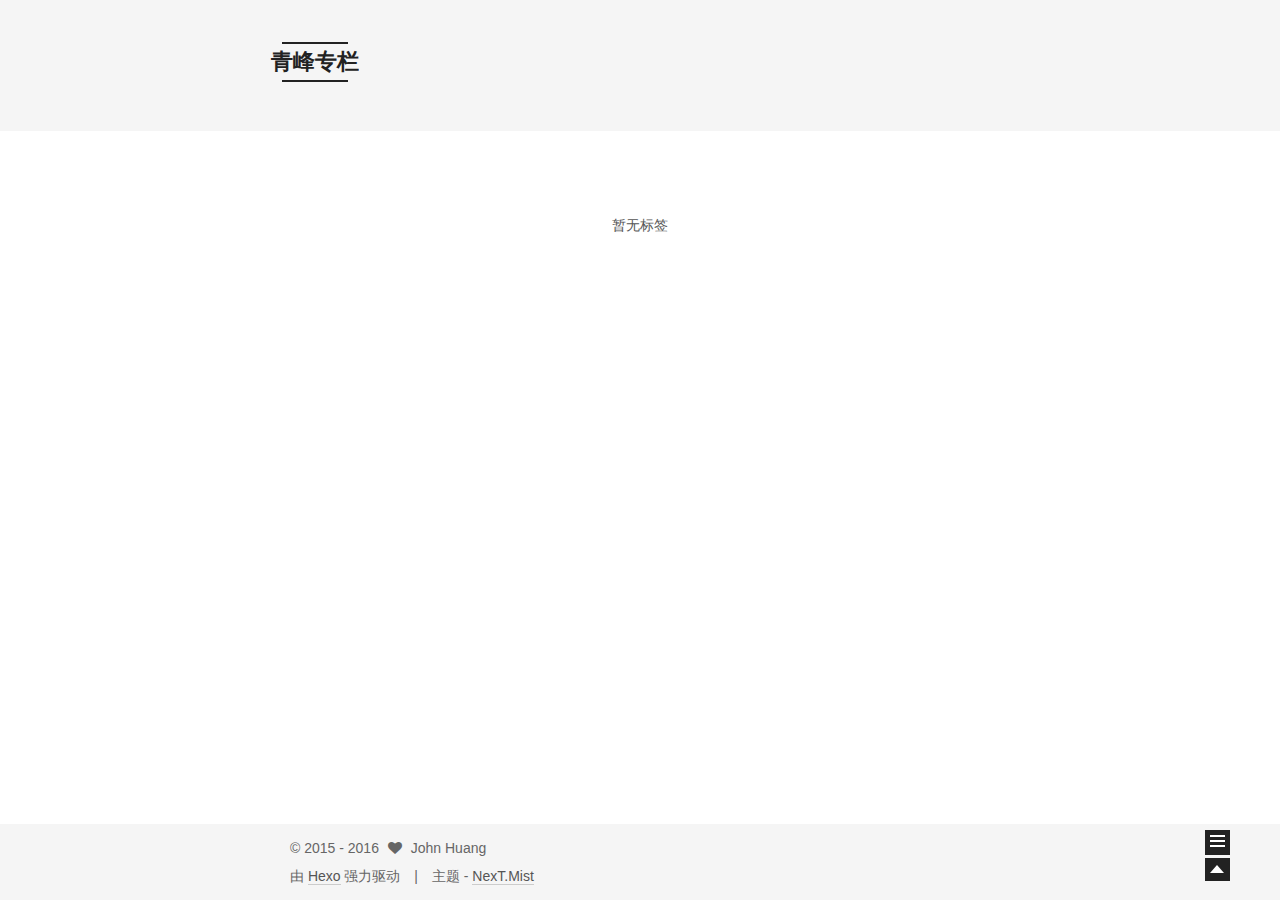
<file: tags/index.html>
<!doctype html>
<html class="theme-next use-motion theme-next-mist">
<head>
  

<meta charset="UTF-8"/>
<meta http-equiv="X-UA-Compatible" content="IE=edge,chrome=1" />
<meta name="viewport" content="width=device-width, initial-scale=1, maximum-scale=1"/>


<meta http-equiv="Cache-Control" content="no-transform" />
<meta http-equiv="Cache-Control" content="no-siteapp" />








  <link rel="stylesheet" type="text/css" href="/vendors/fancybox/source/jquery.fancybox.css?v=2.1.5"/>



  
    <link href='//fonts.lug.ustc.edu.cn/css?family=Lato:300,400,700,400italic&subset=latin,latin-ext' rel='stylesheet' type='text/css'>
  


<link rel="stylesheet" type="text/css" href="/vendors/font-awesome/css/font-awesome.min.css?v=4.4.0" />

<link rel="stylesheet" type="text/css" href="/css/main.css?v=0.4.5.2"/>


    <meta name="description" content="Welcome to my blog!" />



  <meta name="keywords" content="Hexo,next" />





  <link rel="shortcut icon" type="image/x-icon" href="/favicon.ico?v=0.4.5.2" />


<meta name="description" content="Welcome to my blog!">
<meta property="og:type" content="website">
<meta property="og:title" content="tags">
<meta property="og:url" content="http://kepoon.github.io/tags/index.html">
<meta property="og:site_name" content="青峰专栏">
<meta property="og:description" content="Welcome to my blog!">
<meta property="og:updated_time" content="2016-01-20T09:30:10.000Z">
<meta name="twitter:card" content="summary">
<meta name="twitter:title" content="tags">
<meta name="twitter:description" content="Welcome to my blog!">


<script type="text/javascript" id="hexo.configuration">
  var CONFIG = {
    scheme: 'Mist',
    sidebar: 'always'
  };
</script>



  <title>
  

  
    标签 | 青峰专栏
  
</title>
</head>

<body itemscope itemtype="http://schema.org/WebPage" lang="zh-Hans">

  <!--[if lte IE 8]>
  <div style=' clear: both; height: 59px; padding:0 0 0 15px; position: relative;margin:0 auto;'>
    <a href="http://windows.microsoft.com/en-US/internet-explorer/products/ie/home?ocid=ie6_countdown_bannercode">
      <img src="http://7u2nvr.com1.z0.glb.clouddn.com/picouterie.jpg" border="0" height="42" width="820"
           alt="You are using an outdated browser. For a faster, safer browsing experience, upgrade for free today or use other browser ,like chrome firefox safari."
           style='margin-left:auto;margin-right:auto;display: block;'/>
    </a>
  </div>
<![endif]-->
  



  <script type="text/javascript">
    var _hmt = _hmt || [];
    (function() {
      var hm = document.createElement("script");
      hm.src = "//hm.baidu.com/hm.js?b30bfc22ea4e64aab61d7b323c0469c6";
      var s = document.getElementsByTagName("script")[0];
      s.parentNode.insertBefore(hm, s);
    })();
  </script>




  <div class="container one-column ">
    <div class="headband"></div>

    <header id="header" class="header" itemscope itemtype="http://schema.org/WPHeader">
      <div class="header-inner"><div class="site-meta ">
  

  <div class="custom-logo-site-title">
    <a href="/"  class="brand" rel="start">
      <span class="logo-line-before"><i></i></span>
      <span class="site-title">青峰专栏</span>
      <span class="logo-line-after"><i></i></span>
    </a>
  </div>
  <p class="site-subtitle"></p>
</div>

<div class="site-nav-toggle">
  <button>
    <span class="btn-bar"></span>
    <span class="btn-bar"></span>
    <span class="btn-bar"></span>
  </button>
</div>

<nav class="site-nav">
  

  
    <ul id="menu" class="menu ">
      
        
        <li class="menu-item menu-item-home">
          <a href="/" rel="section">
            
              <i class="menu-item-icon fa fa-home"></i> <br />
            
            首页
          </a>
        </li>
      
        
        <li class="menu-item menu-item-categories">
          <a href="/categories" rel="section">
            
              <i class="menu-item-icon fa fa-th"></i> <br />
            
            分类
          </a>
        </li>
      
        
        <li class="menu-item menu-item-about">
          <a href="/about" rel="section">
            
              <i class="menu-item-icon fa fa-user"></i> <br />
            
            关于
          </a>
        </li>
      
        
        <li class="menu-item menu-item-archives">
          <a href="/archives" rel="section">
            
              <i class="menu-item-icon fa fa-archive"></i> <br />
            
            归档
          </a>
        </li>
      
        
        <li class="menu-item menu-item-tags">
          <a href="/tags" rel="section">
            
              <i class="menu-item-icon fa fa-tags"></i> <br />
            
            标签
          </a>
        </li>
      
        
        <li class="menu-item menu-item-guestbook">
          <a href="/guestbook" rel="section">
            
              <i class="menu-item-icon fa fa-question-circle"></i> <br />
            
            留言
          </a>
        </li>
      
        
        <li class="menu-item menu-item-commonweal">
          <a href="/404.html" rel="section">
            
              <i class="menu-item-icon fa fa-heartbeat"></i> <br />
            
            公益404
          </a>
        </li>
      

      
      
    </ul>
  

  
</nav>

 </div>
    </header>

    <main id="main" class="main">
      <div class="main-inner">
        <div id="content" class="content"> 

  <div id="posts" class="posts-expand">
    
    
      <div class="tag-cloud">
        <div class="tag-cloud-title">
            暂无标签
        </div>
        <div class="tag-cloud-tags">
          
        </div>
      </div>
    
  </div>

 </div>

        

        
      </div>

      
        
  
  <div class="sidebar-toggle">
    <div class="sidebar-toggle-line-wrap">
      <span class="sidebar-toggle-line sidebar-toggle-line-first"></span>
      <span class="sidebar-toggle-line sidebar-toggle-line-middle"></span>
      <span class="sidebar-toggle-line sidebar-toggle-line-last"></span>
    </div>
  </div>

  <aside id="sidebar" class="sidebar">
    <div class="sidebar-inner">

      

      

      <section class="site-overview sidebar-panel  sidebar-panel-active ">
        <div class="site-author motion-element" itemprop="author" itemscope itemtype="http://schema.org/Person">
          <img class="site-author-image" src="/images/default_avatar.jpg" alt="John Huang" itemprop="image"/>
          <p class="site-author-name" itemprop="name">John Huang</p>
        </div>
        <p class="site-description motion-element" itemprop="description">Welcome to my blog!</p>
        <nav class="site-state motion-element">
          <div class="site-state-item site-state-posts">
            <a href="/archives">
              <span class="site-state-item-count">1</span>
              <span class="site-state-item-name">日志</span>
            </a>
          </div>

          <div class="site-state-item site-state-categories">
            <a href="/categories">
              <span class="site-state-item-count">0</span>
              <span class="site-state-item-name">分类</span>
              </a>
          </div>

          <div class="site-state-item site-state-tags">
            <a href="/tags">
              <span class="site-state-item-count">0</span>
              <span class="site-state-item-name">标签</span>
              </a>
          </div>

        </nav>

        

        <div class="links-of-author motion-element">
          
            
              <span class="links-of-author-item">
                <a href="https://github.com/kepoon" target="_blank">
                  <i class="fa fa-github"></i> github
                </a>
              </span>
            
              <span class="links-of-author-item">
                <a href="http://weibo.com/kepoon" target="_blank">
                  <i class="fa fa-weibo"></i> weibo
                </a>
              </span>
            
              <span class="links-of-author-item">
                <a href="http://blog.csdn.net/kepoon" target="_blank">
                  <i class="fa fa-csdn"></i> CSDN
                </a>
              </span>
            
              <span class="links-of-author-item">
                <a href="https://www.zhihu.com/people/rokin-wong" target="_blank">
                  <i class="fa fa-zhihu"></i> zhihu
                </a>
              </span>
            
          
        </div>

        
        

        <div class="links-of-author motion-element">
          
            <p class="site-author-name">Links</p>
            
              <span class="links-of-author-item">
                <a href="http://yong.sinaapp.com/" target="_blank">微文摘</a>
              </span>
            
              <span class="links-of-author-item">
                <a href="http://flygrub.github.io/" target="_blank">刘炜博客</a>
              </span>
            
          
        </div>

      </section>

      

    </div>
  </aside>


      
    </main>

    <footer id="footer" class="footer">
      <div class="footer-inner"> <div class="copyright" >
  
  &copy;  2015 - 
  <span itemprop="copyrightYear">2016</span>
  <span class="with-love">
    <i class="icon-next-heart fa fa-heart"></i>
  </span>
  <span class="author" itemprop="copyrightHolder">John Huang</span>
</div>

<div class="powered-by">
  由 <a class="theme-link" href="http://hexo.io">Hexo</a> 强力驱动
</div>

<div class="theme-info">
  主题 -
  <a class="theme-link" href="https://github.com/iissnan/hexo-theme-next">
    NexT.Mist
  </a>
</div>


 </div>
    </footer>

    <div class="back-to-top"></div>
  </div>

  <script type="text/javascript" src="/vendors/jquery/index.js?v=2.1.3"></script>

  
  
  
  

  
    
  

  <script type="text/javascript">
    var duoshuoQuery = {short_name:"kepoon"};
    (function() {
      var ds = document.createElement('script');
      ds.type = 'text/javascript';ds.async = true;
      ds.id = 'duoshuo-script';
      ds.src = (document.location.protocol == 'https:' ? 'https:' : 'http:') + '//static.duoshuo.com/embed.js';
      ds.charset = 'UTF-8';
      (document.getElementsByTagName('head')[0]
      || document.getElementsByTagName('body')[0]).appendChild(ds);
    })();
  </script>
    
     



  
  <script type="text/javascript" src="/vendors/fancybox/source/jquery.fancybox.pack.js"></script>
  <script type="text/javascript" src="/js/fancy-box.js?v=0.4.5.2"></script>


  <script type="text/javascript" src="/js/helpers.js?v=0.4.5.2"></script>
  

  <script type="text/javascript" src="/vendors/velocity/velocity.min.js"></script>
  <script type="text/javascript" src="/vendors/velocity/velocity.ui.min.js"></script>

  <script type="text/javascript" src="/js/motion_global.js?v=0.4.5.2" id="motion.global"></script>




  <script type="text/javascript" src="/js/nav-toggle.js?v=0.4.5.2"></script>
  <script type="text/javascript" src="/vendors/fastclick/lib/fastclick.min.js?v=1.0.6"></script>

  

  <script type="text/javascript">
    $(document).ready(function () {
      if (CONFIG.sidebar === 'always') {
        displaySidebar();
      }
      if (isMobile()) {
        FastClick.attach(document.body);
      }

      motionIntegrator.bootstrap();
    });
  </script>

  
  

  
  

  
    
  

  <script type="text/javascript">
    var duoshuoQuery = {short_name:"kepoon"};
    (function() {
      var ds = document.createElement('script');
      ds.type = 'text/javascript';ds.async = true;
      ds.id = 'duoshuo-script';
      ds.src = (document.location.protocol == 'https:' ? 'https:' : 'http:') + '//static.duoshuo.com/embed.js';
      ds.charset = 'UTF-8';
      (document.getElementsByTagName('head')[0]
      || document.getElementsByTagName('body')[0]).appendChild(ds);
    })();
  </script>
    
     



  

  
  <script type="text/javascript" src="/js/lazyload.js"></script>
  <script type="text/javascript">
    $(function () {
      $("#posts").find('img').lazyload({
        placeholder: "/images/loading.gif",
        effect: "fadeIn"
      });
    });
  </script>
</body>
</html>
</file>
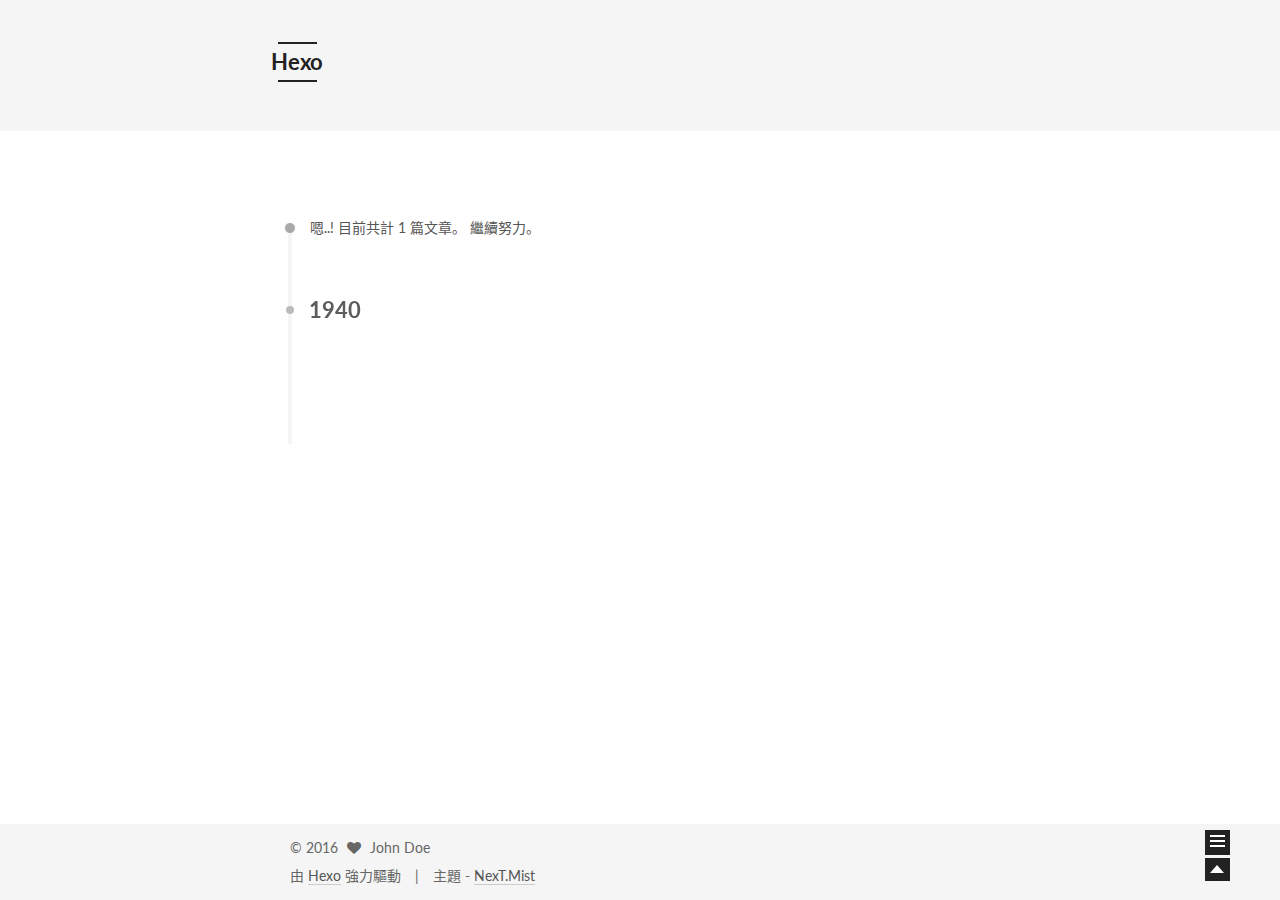
<file: archives/1940/index.html>
<!doctype html>
<html class="theme-next use-motion theme-next-mist">
<head>
  

<meta charset="UTF-8"/>
<meta http-equiv="X-UA-Compatible" content="IE=edge,chrome=1" />
<meta name="viewport" content="width=device-width, initial-scale=1, maximum-scale=1"/>


<meta http-equiv="Cache-Control" content="no-transform" />
<meta http-equiv="Cache-Control" content="no-siteapp" />








  <link rel="stylesheet" type="text/css" href="/vendors/fancybox/source/jquery.fancybox.css?v=2.1.5"/>



  
    <link href='//fonts.googleapis.com/css?family=Lato:300,400,700,400italic&subset=latin,latin-ext' rel='stylesheet' type='text/css'>
  


<link rel="stylesheet" type="text/css" href="/vendors/font-awesome/css/font-awesome.min.css?v=4.4.0" />

<link rel="stylesheet" type="text/css" href="/css/main.css?v=0.4.5.2"/>




  <meta name="keywords" content="Hexo,next" />





  <link rel="shortcut icon" type="image/x-icon" href="/favicon.ico?v=0.4.5.2" />


<meta name="description">
<meta property="og:type" content="website">
<meta property="og:title" content="Hexo">
<meta property="og:url" content="http://kepoon.github.io/archives/1940/index.html">
<meta property="og:site_name" content="Hexo">
<meta property="og:description">
<meta name="twitter:card" content="summary">
<meta name="twitter:title" content="Hexo">
<meta name="twitter:description">


<script type="text/javascript" id="hexo.configuration">
  var CONFIG = {
    scheme: 'Mist',
    sidebar: 'post'
  };
</script>



  <title> 歸檔 | Hexo </title>
</head>

<body itemscope itemtype="http://schema.org/WebPage" lang="zh-CN">

  <!--[if lte IE 8]>
  <div style=' clear: both; height: 59px; padding:0 0 0 15px; position: relative;margin:0 auto;'>
    <a href="http://windows.microsoft.com/en-US/internet-explorer/products/ie/home?ocid=ie6_countdown_bannercode">
      <img src="http://7u2nvr.com1.z0.glb.clouddn.com/picouterie.jpg" border="0" height="42" width="820"
           alt="You are using an outdated browser. For a faster, safer browsing experience, upgrade for free today or use other browser ,like chrome firefox safari."
           style='margin-left:auto;margin-right:auto;display: block;'/>
    </a>
  </div>
<![endif]-->
  






  <div class="container one-column  page-archive ">
    <div class="headband"></div>

    <header id="header" class="header" itemscope itemtype="http://schema.org/WPHeader">
      <div class="header-inner"><div class="site-meta ">
  

  <div class="custom-logo-site-title">
    <a href="/"  class="brand" rel="start">
      <span class="logo-line-before"><i></i></span>
      <span class="site-title">Hexo</span>
      <span class="logo-line-after"><i></i></span>
    </a>
  </div>
  <p class="site-subtitle"></p>
</div>

<div class="site-nav-toggle">
  <button>
    <span class="btn-bar"></span>
    <span class="btn-bar"></span>
    <span class="btn-bar"></span>
  </button>
</div>

<nav class="site-nav">
  

  
    <ul id="menu" class="menu ">
      
        
        <li class="menu-item menu-item-home">
          <a href="/" rel="section">
            
              <i class="menu-item-icon fa fa-home"></i> <br />
            
            首頁
          </a>
        </li>
      
        
        <li class="menu-item menu-item-categories">
          <a href="/categories" rel="section">
            
              <i class="menu-item-icon fa fa-th"></i> <br />
            
            分類
          </a>
        </li>
      
        
        <li class="menu-item menu-item-about">
          <a href="/about" rel="section">
            
              <i class="menu-item-icon fa fa-user"></i> <br />
            
            關於
          </a>
        </li>
      
        
        <li class="menu-item menu-item-archives">
          <a href="/archives" rel="section">
            
              <i class="menu-item-icon fa fa-archive"></i> <br />
            
            歸檔
          </a>
        </li>
      
        
        <li class="menu-item menu-item-tags">
          <a href="/tags" rel="section">
            
              <i class="menu-item-icon fa fa-tags"></i> <br />
            
            標籤
          </a>
        </li>
      
        
        <li class="menu-item menu-item-commonweal">
          <a href="/404.html" rel="section">
            
              <i class="menu-item-icon fa fa-heartbeat"></i> <br />
            
            公益404
          </a>
        </li>
      

      
      
    </ul>
  

  
</nav>

 </div>
    </header>

    <main id="main" class="main">
      <div class="main-inner">
        <div id="content" class="content"> 

  <section id="posts" class="posts-collapse">
    <span class="archive-move-on"></span>

    <span class="archive-page-counter">
      
      
      
        
      
      嗯..! 目前共計 1 篇文章。 繼續努力。
    </span>

    

      
      
      

      
        
        <div class="collection-title">
          <h2 class="archive-year motion-element" id="archive-year-1940">1940</h2>
        </div>
      
      

      

  <article class="post post-type-normal" itemscope itemtype="http://schema.org/Article">
    <header class="post-header">

      <h1 class="post-title">
        
            <a class="post-title-link" href="/1940/10/24/hello-world/" itemprop="url">
              
                <span itemprop="name">Hello World</span>
              
            </a>
        
      </h1>

      <div class="post-meta">
        <time class="post-time" itemprop="dateCreated"
              datetime="1940-10-24T10:26:18+08:00"
              content="1940-10-24" >
          10-24
        </time>
      </div>

    </header>
  </article>



    

  </section>

  


 </div>

        

        
      </div>

      
        
  
  <div class="sidebar-toggle">
    <div class="sidebar-toggle-line-wrap">
      <span class="sidebar-toggle-line sidebar-toggle-line-first"></span>
      <span class="sidebar-toggle-line sidebar-toggle-line-middle"></span>
      <span class="sidebar-toggle-line sidebar-toggle-line-last"></span>
    </div>
  </div>

  <aside id="sidebar" class="sidebar">
    <div class="sidebar-inner">

      

      

      <section class="site-overview sidebar-panel  sidebar-panel-active ">
        <div class="site-author motion-element" itemprop="author" itemscope itemtype="http://schema.org/Person">
          <img class="site-author-image" src="/images/default_avatar.jpg" alt="John Doe" itemprop="image"/>
          <p class="site-author-name" itemprop="name">John Doe</p>
        </div>
        <p class="site-description motion-element" itemprop="description"></p>
        <nav class="site-state motion-element">
          <div class="site-state-item site-state-posts">
            <a href="/archives">
              <span class="site-state-item-count">1</span>
              <span class="site-state-item-name">文章</span>
            </a>
          </div>

          <div class="site-state-item site-state-categories">
            <a href="/categories">
              <span class="site-state-item-count">0</span>
              <span class="site-state-item-name">分類</span>
              </a>
          </div>

          <div class="site-state-item site-state-tags">
            <a href="/tags">
              <span class="site-state-item-count">0</span>
              <span class="site-state-item-name">標籤</span>
              </a>
          </div>

        </nav>

        

        <div class="links-of-author motion-element">
          
        </div>

        
        

        <div class="links-of-author motion-element">
          
        </div>

      </section>

      

    </div>
  </aside>


      
    </main>

    <footer id="footer" class="footer">
      <div class="footer-inner"> <div class="copyright" >
  
  &copy; 
  <span itemprop="copyrightYear">2016</span>
  <span class="with-love">
    <i class="icon-next-heart fa fa-heart"></i>
  </span>
  <span class="author" itemprop="copyrightHolder">John Doe</span>
</div>

<div class="powered-by">
  由 <a class="theme-link" href="http://hexo.io">Hexo</a> 強力驅動
</div>

<div class="theme-info">
  主題 -
  <a class="theme-link" href="https://github.com/iissnan/hexo-theme-next">
    NexT.Mist
  </a>
</div>


 </div>
    </footer>

    <div class="back-to-top"></div>
  </div>

  <script type="text/javascript" src="/vendors/jquery/index.js?v=2.1.3"></script>

  
  
  
    <script type="text/javascript">
      postMotionOptions = {stagger: 100, drag: true};
    </script>
  

  
    
    

  


  
  
  <script type="text/javascript" src="/vendors/fancybox/source/jquery.fancybox.pack.js"></script>
  <script type="text/javascript" src="/js/fancy-box.js?v=0.4.5.2"></script>


  <script type="text/javascript" src="/js/helpers.js?v=0.4.5.2"></script>
  

  <script type="text/javascript" src="/vendors/velocity/velocity.min.js"></script>
  <script type="text/javascript" src="/vendors/velocity/velocity.ui.min.js"></script>

  <script type="text/javascript" src="/js/motion_global.js?v=0.4.5.2" id="motion.global"></script>




  <script type="text/javascript" src="/js/nav-toggle.js?v=0.4.5.2"></script>
  <script type="text/javascript" src="/vendors/fastclick/lib/fastclick.min.js?v=1.0.6"></script>

  
  
    <script type="text/javascript" id="motion.page.archive">
      $('.archive-year').velocity('transition.slideLeftIn');
    </script>
  


  <script type="text/javascript">
    $(document).ready(function () {
      if (CONFIG.sidebar === 'always') {
        displaySidebar();
      }
      if (isMobile()) {
        FastClick.attach(document.body);
      }

      motionIntegrator.bootstrap();
    });
  </script>

  
  

  
  

  
  <script type="text/javascript" src="/js/lazyload.js"></script>
  <script type="text/javascript">
    $(function () {
      $("#posts").find('img').lazyload({
        placeholder: "/images/loading.gif",
        effect: "fadeIn"
      });
    });
  </script>
</body>
</html>
</file>
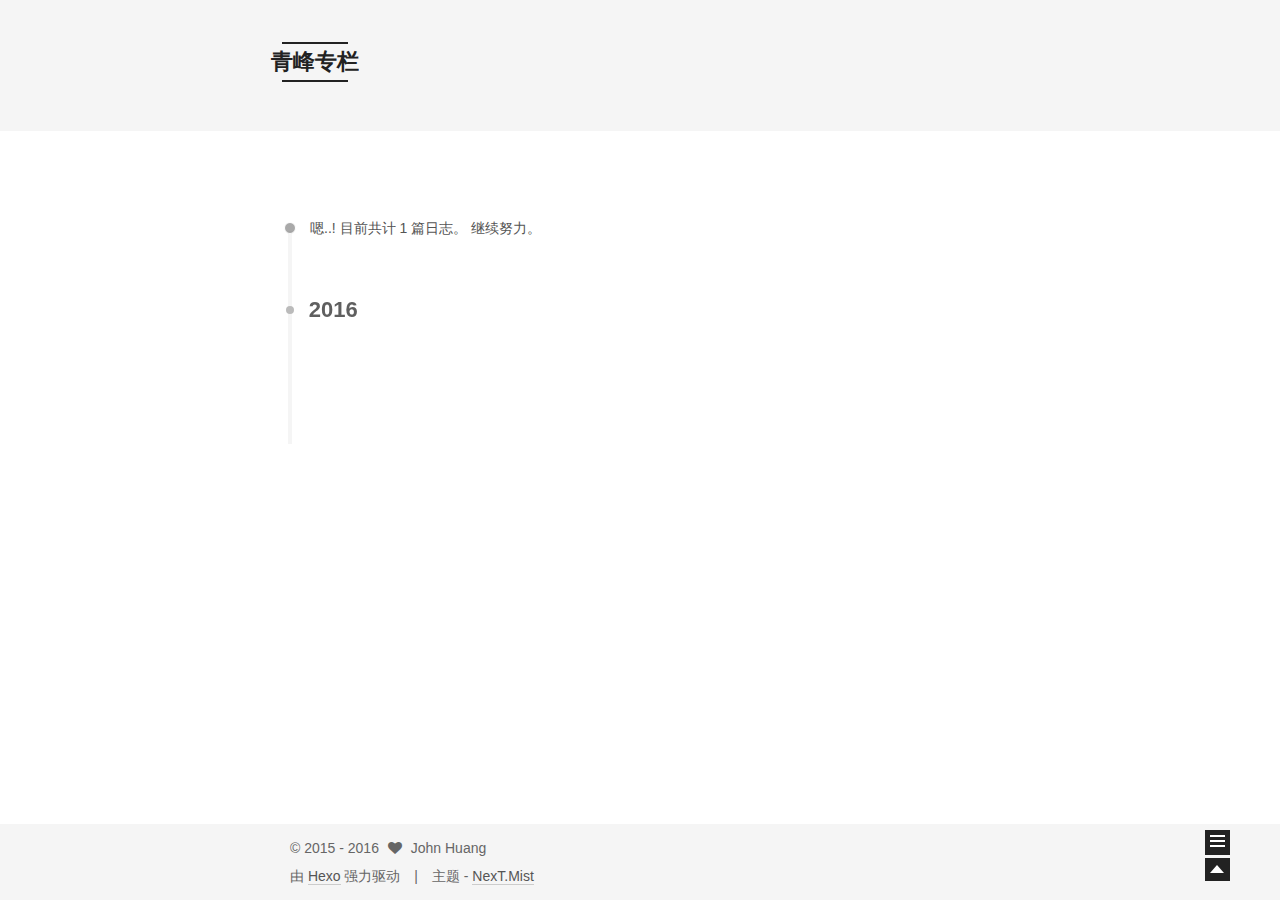
<file: archives/2016/index.html>
<!doctype html>
<html class="theme-next use-motion theme-next-mist">
<head>
  

<meta charset="UTF-8"/>
<meta http-equiv="X-UA-Compatible" content="IE=edge,chrome=1" />
<meta name="viewport" content="width=device-width, initial-scale=1, maximum-scale=1"/>


<meta http-equiv="Cache-Control" content="no-transform" />
<meta http-equiv="Cache-Control" content="no-siteapp" />








  <link rel="stylesheet" type="text/css" href="/vendors/fancybox/source/jquery.fancybox.css?v=2.1.5"/>



  
    <link href='//fonts.lug.ustc.edu.cn/css?family=Lato:300,400,700,400italic&subset=latin,latin-ext' rel='stylesheet' type='text/css'>
  


<link rel="stylesheet" type="text/css" href="/vendors/font-awesome/css/font-awesome.min.css?v=4.4.0" />

<link rel="stylesheet" type="text/css" href="/css/main.css?v=0.4.5.2"/>


    <meta name="description" content="Welcome to my blog!" />



  <meta name="keywords" content="Hexo,next" />





  <link rel="shortcut icon" type="image/x-icon" href="/favicon.ico?v=0.4.5.2" />


<meta name="description" content="Welcome to my blog!">
<meta property="og:type" content="website">
<meta property="og:title" content="青峰专栏">
<meta property="og:url" content="http://kepoon.github.io/archives/2016/index.html">
<meta property="og:site_name" content="青峰专栏">
<meta property="og:description" content="Welcome to my blog!">
<meta name="twitter:card" content="summary">
<meta name="twitter:title" content="青峰专栏">
<meta name="twitter:description" content="Welcome to my blog!">


<script type="text/javascript" id="hexo.configuration">
  var CONFIG = {
    scheme: 'Mist',
    sidebar: 'always'
  };
</script>



  <title> 归档 | 青峰专栏 </title>
</head>

<body itemscope itemtype="http://schema.org/WebPage" lang="zh-Hans">

  <!--[if lte IE 8]>
  <div style=' clear: both; height: 59px; padding:0 0 0 15px; position: relative;margin:0 auto;'>
    <a href="http://windows.microsoft.com/en-US/internet-explorer/products/ie/home?ocid=ie6_countdown_bannercode">
      <img src="http://7u2nvr.com1.z0.glb.clouddn.com/picouterie.jpg" border="0" height="42" width="820"
           alt="You are using an outdated browser. For a faster, safer browsing experience, upgrade for free today or use other browser ,like chrome firefox safari."
           style='margin-left:auto;margin-right:auto;display: block;'/>
    </a>
  </div>
<![endif]-->
  



  <script type="text/javascript">
    var _hmt = _hmt || [];
    (function() {
      var hm = document.createElement("script");
      hm.src = "//hm.baidu.com/hm.js?b30bfc22ea4e64aab61d7b323c0469c6";
      var s = document.getElementsByTagName("script")[0];
      s.parentNode.insertBefore(hm, s);
    })();
  </script>




  <div class="container one-column  page-archive ">
    <div class="headband"></div>

    <header id="header" class="header" itemscope itemtype="http://schema.org/WPHeader">
      <div class="header-inner"><div class="site-meta ">
  

  <div class="custom-logo-site-title">
    <a href="/"  class="brand" rel="start">
      <span class="logo-line-before"><i></i></span>
      <span class="site-title">青峰专栏</span>
      <span class="logo-line-after"><i></i></span>
    </a>
  </div>
  <p class="site-subtitle"></p>
</div>

<div class="site-nav-toggle">
  <button>
    <span class="btn-bar"></span>
    <span class="btn-bar"></span>
    <span class="btn-bar"></span>
  </button>
</div>

<nav class="site-nav">
  

  
    <ul id="menu" class="menu ">
      
        
        <li class="menu-item menu-item-home">
          <a href="/" rel="section">
            
              <i class="menu-item-icon fa fa-home"></i> <br />
            
            首页
          </a>
        </li>
      
        
        <li class="menu-item menu-item-categories">
          <a href="/categories" rel="section">
            
              <i class="menu-item-icon fa fa-th"></i> <br />
            
            分类
          </a>
        </li>
      
        
        <li class="menu-item menu-item-about">
          <a href="/about" rel="section">
            
              <i class="menu-item-icon fa fa-user"></i> <br />
            
            关于
          </a>
        </li>
      
        
        <li class="menu-item menu-item-archives">
          <a href="/archives" rel="section">
            
              <i class="menu-item-icon fa fa-archive"></i> <br />
            
            归档
          </a>
        </li>
      
        
        <li class="menu-item menu-item-tags">
          <a href="/tags" rel="section">
            
              <i class="menu-item-icon fa fa-tags"></i> <br />
            
            标签
          </a>
        </li>
      
        
        <li class="menu-item menu-item-guestbook">
          <a href="/guestbook" rel="section">
            
              <i class="menu-item-icon fa fa-question-circle"></i> <br />
            
            留言
          </a>
        </li>
      
        
        <li class="menu-item menu-item-commonweal">
          <a href="/404.html" rel="section">
            
              <i class="menu-item-icon fa fa-heartbeat"></i> <br />
            
            公益404
          </a>
        </li>
      

      
      
    </ul>
  

  
</nav>

 </div>
    </header>

    <main id="main" class="main">
      <div class="main-inner">
        <div id="content" class="content"> 

  <section id="posts" class="posts-collapse">
    <span class="archive-move-on"></span>

    <span class="archive-page-counter">
      
      
      
        
      
      嗯..! 目前共计 1 篇日志。 继续努力。
    </span>

    

      
      
      

      
        
        <div class="collection-title">
          <h2 class="archive-year motion-element" id="archive-year-2016">2016</h2>
        </div>
      
      

      

  <article class="post post-type-normal" itemscope itemtype="http://schema.org/Article">
    <header class="post-header">

      <h1 class="post-title">
        
            <a class="post-title-link" href="/2016/01/20/hello-world/" itemprop="url">
              
                <span itemprop="name">Hello World</span>
              
            </a>
        
      </h1>

      <div class="post-meta">
        <time class="post-time" itemprop="dateCreated"
              datetime="2016-01-20T14:50:47+08:00"
              content="2016-01-20" >
          01-20
        </time>
      </div>

    </header>
  </article>



    

  </section>

  


 </div>

        

        
      </div>

      
        
  
  <div class="sidebar-toggle">
    <div class="sidebar-toggle-line-wrap">
      <span class="sidebar-toggle-line sidebar-toggle-line-first"></span>
      <span class="sidebar-toggle-line sidebar-toggle-line-middle"></span>
      <span class="sidebar-toggle-line sidebar-toggle-line-last"></span>
    </div>
  </div>

  <aside id="sidebar" class="sidebar">
    <div class="sidebar-inner">

      

      

      <section class="site-overview sidebar-panel  sidebar-panel-active ">
        <div class="site-author motion-element" itemprop="author" itemscope itemtype="http://schema.org/Person">
          <img class="site-author-image" src="/images/default_avatar.jpg" alt="John Huang" itemprop="image"/>
          <p class="site-author-name" itemprop="name">John Huang</p>
        </div>
        <p class="site-description motion-element" itemprop="description">Welcome to my blog!</p>
        <nav class="site-state motion-element">
          <div class="site-state-item site-state-posts">
            <a href="/archives">
              <span class="site-state-item-count">1</span>
              <span class="site-state-item-name">日志</span>
            </a>
          </div>

          <div class="site-state-item site-state-categories">
            <a href="/categories">
              <span class="site-state-item-count">0</span>
              <span class="site-state-item-name">分类</span>
              </a>
          </div>

          <div class="site-state-item site-state-tags">
            <a href="/tags">
              <span class="site-state-item-count">0</span>
              <span class="site-state-item-name">标签</span>
              </a>
          </div>

        </nav>

        

        <div class="links-of-author motion-element">
          
            
              <span class="links-of-author-item">
                <a href="https://github.com/kepoon" target="_blank">
                  <i class="fa fa-github"></i> github
                </a>
              </span>
            
              <span class="links-of-author-item">
                <a href="http://weibo.com/kepoon" target="_blank">
                  <i class="fa fa-weibo"></i> weibo
                </a>
              </span>
            
              <span class="links-of-author-item">
                <a href="http://blog.csdn.net/kepoon" target="_blank">
                  <i class="fa fa-csdn"></i> CSDN
                </a>
              </span>
            
              <span class="links-of-author-item">
                <a href="https://www.zhihu.com/people/rokin-wong" target="_blank">
                  <i class="fa fa-zhihu"></i> zhihu
                </a>
              </span>
            
          
        </div>

        
        

        <div class="links-of-author motion-element">
          
            <p class="site-author-name">Links</p>
            
              <span class="links-of-author-item">
                <a href="http://yong.sinaapp.com/" target="_blank">微文摘</a>
              </span>
            
              <span class="links-of-author-item">
                <a href="http://flygrub.github.io/" target="_blank">刘炜博客</a>
              </span>
            
          
        </div>

      </section>

      

    </div>
  </aside>


      
    </main>

    <footer id="footer" class="footer">
      <div class="footer-inner"> <div class="copyright" >
  
  &copy;  2015 - 
  <span itemprop="copyrightYear">2016</span>
  <span class="with-love">
    <i class="icon-next-heart fa fa-heart"></i>
  </span>
  <span class="author" itemprop="copyrightHolder">John Huang</span>
</div>

<div class="powered-by">
  由 <a class="theme-link" href="http://hexo.io">Hexo</a> 强力驱动
</div>

<div class="theme-info">
  主题 -
  <a class="theme-link" href="https://github.com/iissnan/hexo-theme-next">
    NexT.Mist
  </a>
</div>


 </div>
    </footer>

    <div class="back-to-top"></div>
  </div>

  <script type="text/javascript" src="/vendors/jquery/index.js?v=2.1.3"></script>

  
  
  
    <script type="text/javascript">
      postMotionOptions = {stagger: 100, drag: true};
    </script>
  

  
    

  
    
  

  <script type="text/javascript">
    var duoshuoQuery = {short_name:"kepoon"};
    (function() {
      var ds = document.createElement('script');
      ds.type = 'text/javascript';ds.async = true;
      ds.id = 'duoshuo-script';
      ds.src = (document.location.protocol == 'https:' ? 'https:' : 'http:') + '//static.duoshuo.com/embed.js';
      ds.charset = 'UTF-8';
      (document.getElementsByTagName('head')[0]
      || document.getElementsByTagName('body')[0]).appendChild(ds);
    })();
  </script>
    
     


    
  
  
  <script type="text/javascript" src="/vendors/fancybox/source/jquery.fancybox.pack.js"></script>
  <script type="text/javascript" src="/js/fancy-box.js?v=0.4.5.2"></script>


  <script type="text/javascript" src="/js/helpers.js?v=0.4.5.2"></script>
  

  <script type="text/javascript" src="/vendors/velocity/velocity.min.js"></script>
  <script type="text/javascript" src="/vendors/velocity/velocity.ui.min.js"></script>

  <script type="text/javascript" src="/js/motion_global.js?v=0.4.5.2" id="motion.global"></script>




  <script type="text/javascript" src="/js/nav-toggle.js?v=0.4.5.2"></script>
  <script type="text/javascript" src="/vendors/fastclick/lib/fastclick.min.js?v=1.0.6"></script>

  
  
    <script type="text/javascript" id="motion.page.archive">
      $('.archive-year').velocity('transition.slideLeftIn');
    </script>
  


  <script type="text/javascript">
    $(document).ready(function () {
      if (CONFIG.sidebar === 'always') {
        displaySidebar();
      }
      if (isMobile()) {
        FastClick.attach(document.body);
      }

      motionIntegrator.bootstrap();
    });
  </script>

  
  

  
  

  
  <script type="text/javascript" src="/js/lazyload.js"></script>
  <script type="text/javascript">
    $(function () {
      $("#posts").find('img').lazyload({
        placeholder: "/images/loading.gif",
        effect: "fadeIn"
      });
    });
  </script>
</body>
</html>
</file>
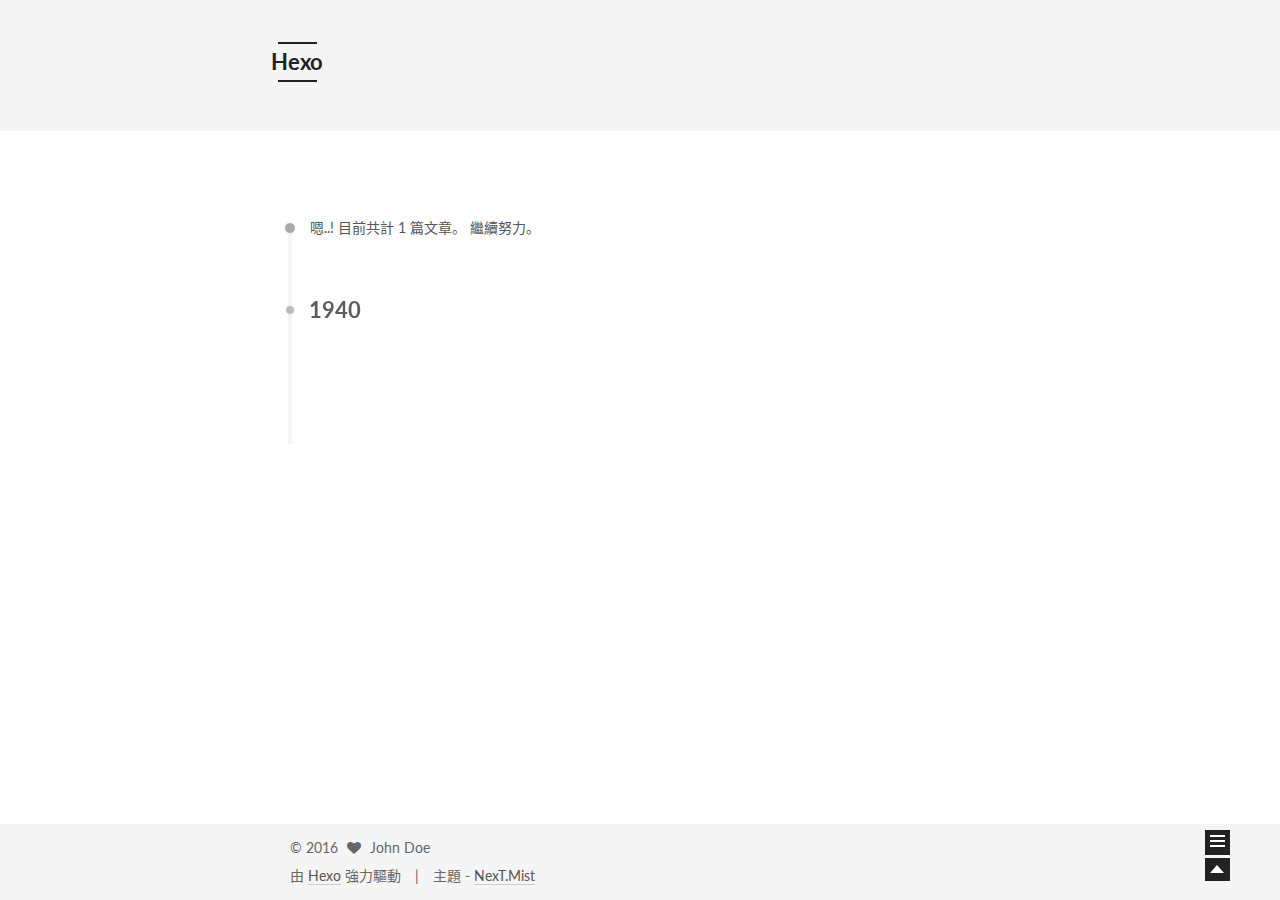
<file: archives/1940/10/index.html>
<!doctype html>
<html class="theme-next use-motion theme-next-mist">
<head>
  

<meta charset="UTF-8"/>
<meta http-equiv="X-UA-Compatible" content="IE=edge,chrome=1" />
<meta name="viewport" content="width=device-width, initial-scale=1, maximum-scale=1"/>


<meta http-equiv="Cache-Control" content="no-transform" />
<meta http-equiv="Cache-Control" content="no-siteapp" />








  <link rel="stylesheet" type="text/css" href="/vendors/fancybox/source/jquery.fancybox.css?v=2.1.5"/>



  
    <link href='//fonts.googleapis.com/css?family=Lato:300,400,700,400italic&subset=latin,latin-ext' rel='stylesheet' type='text/css'>
  


<link rel="stylesheet" type="text/css" href="/vendors/font-awesome/css/font-awesome.min.css?v=4.4.0" />

<link rel="stylesheet" type="text/css" href="/css/main.css?v=0.4.5.2"/>




  <meta name="keywords" content="Hexo,next" />





  <link rel="shortcut icon" type="image/x-icon" href="/favicon.ico?v=0.4.5.2" />


<meta name="description">
<meta property="og:type" content="website">
<meta property="og:title" content="Hexo">
<meta property="og:url" content="http://kepoon.github.io/archives/1940/10/index.html">
<meta property="og:site_name" content="Hexo">
<meta property="og:description">
<meta name="twitter:card" content="summary">
<meta name="twitter:title" content="Hexo">
<meta name="twitter:description">


<script type="text/javascript" id="hexo.configuration">
  var CONFIG = {
    scheme: 'Mist',
    sidebar: 'post'
  };
</script>



  <title> 歸檔 | Hexo </title>
</head>

<body itemscope itemtype="http://schema.org/WebPage" lang="zh-CN">

  <!--[if lte IE 8]>
  <div style=' clear: both; height: 59px; padding:0 0 0 15px; position: relative;margin:0 auto;'>
    <a href="http://windows.microsoft.com/en-US/internet-explorer/products/ie/home?ocid=ie6_countdown_bannercode">
      <img src="http://7u2nvr.com1.z0.glb.clouddn.com/picouterie.jpg" border="0" height="42" width="820"
           alt="You are using an outdated browser. For a faster, safer browsing experience, upgrade for free today or use other browser ,like chrome firefox safari."
           style='margin-left:auto;margin-right:auto;display: block;'/>
    </a>
  </div>
<![endif]-->
  






  <div class="container one-column  page-archive ">
    <div class="headband"></div>

    <header id="header" class="header" itemscope itemtype="http://schema.org/WPHeader">
      <div class="header-inner"><div class="site-meta ">
  

  <div class="custom-logo-site-title">
    <a href="/"  class="brand" rel="start">
      <span class="logo-line-before"><i></i></span>
      <span class="site-title">Hexo</span>
      <span class="logo-line-after"><i></i></span>
    </a>
  </div>
  <p class="site-subtitle"></p>
</div>

<div class="site-nav-toggle">
  <button>
    <span class="btn-bar"></span>
    <span class="btn-bar"></span>
    <span class="btn-bar"></span>
  </button>
</div>

<nav class="site-nav">
  

  
    <ul id="menu" class="menu ">
      
        
        <li class="menu-item menu-item-home">
          <a href="/" rel="section">
            
              <i class="menu-item-icon fa fa-home"></i> <br />
            
            首頁
          </a>
        </li>
      
        
        <li class="menu-item menu-item-categories">
          <a href="/categories" rel="section">
            
              <i class="menu-item-icon fa fa-th"></i> <br />
            
            分類
          </a>
        </li>
      
        
        <li class="menu-item menu-item-about">
          <a href="/about" rel="section">
            
              <i class="menu-item-icon fa fa-user"></i> <br />
            
            關於
          </a>
        </li>
      
        
        <li class="menu-item menu-item-archives">
          <a href="/archives" rel="section">
            
              <i class="menu-item-icon fa fa-archive"></i> <br />
            
            歸檔
          </a>
        </li>
      
        
        <li class="menu-item menu-item-tags">
          <a href="/tags" rel="section">
            
              <i class="menu-item-icon fa fa-tags"></i> <br />
            
            標籤
          </a>
        </li>
      
        
        <li class="menu-item menu-item-commonweal">
          <a href="/404.html" rel="section">
            
              <i class="menu-item-icon fa fa-heartbeat"></i> <br />
            
            公益404
          </a>
        </li>
      

      
      
    </ul>
  

  
</nav>

 </div>
    </header>

    <main id="main" class="main">
      <div class="main-inner">
        <div id="content" class="content"> 

  <section id="posts" class="posts-collapse">
    <span class="archive-move-on"></span>

    <span class="archive-page-counter">
      
      
      
        
      
      嗯..! 目前共計 1 篇文章。 繼續努力。
    </span>

    

      
      
      

      
        
        <div class="collection-title">
          <h2 class="archive-year motion-element" id="archive-year-1940">1940</h2>
        </div>
      
      

      

  <article class="post post-type-normal" itemscope itemtype="http://schema.org/Article">
    <header class="post-header">

      <h1 class="post-title">
        
            <a class="post-title-link" href="/1940/10/24/hello-world/" itemprop="url">
              
                <span itemprop="name">Hello World</span>
              
            </a>
        
      </h1>

      <div class="post-meta">
        <time class="post-time" itemprop="dateCreated"
              datetime="1940-10-24T10:26:18+08:00"
              content="1940-10-24" >
          10-24
        </time>
      </div>

    </header>
  </article>



    

  </section>

  


 </div>

        

        
      </div>

      
        
  
  <div class="sidebar-toggle">
    <div class="sidebar-toggle-line-wrap">
      <span class="sidebar-toggle-line sidebar-toggle-line-first"></span>
      <span class="sidebar-toggle-line sidebar-toggle-line-middle"></span>
      <span class="sidebar-toggle-line sidebar-toggle-line-last"></span>
    </div>
  </div>

  <aside id="sidebar" class="sidebar">
    <div class="sidebar-inner">

      

      

      <section class="site-overview sidebar-panel  sidebar-panel-active ">
        <div class="site-author motion-element" itemprop="author" itemscope itemtype="http://schema.org/Person">
          <img class="site-author-image" src="/images/default_avatar.jpg" alt="John Doe" itemprop="image"/>
          <p class="site-author-name" itemprop="name">John Doe</p>
        </div>
        <p class="site-description motion-element" itemprop="description"></p>
        <nav class="site-state motion-element">
          <div class="site-state-item site-state-posts">
            <a href="/archives">
              <span class="site-state-item-count">1</span>
              <span class="site-state-item-name">文章</span>
            </a>
          </div>

          <div class="site-state-item site-state-categories">
            <a href="/categories">
              <span class="site-state-item-count">0</span>
              <span class="site-state-item-name">分類</span>
              </a>
          </div>

          <div class="site-state-item site-state-tags">
            <a href="/tags">
              <span class="site-state-item-count">0</span>
              <span class="site-state-item-name">標籤</span>
              </a>
          </div>

        </nav>

        

        <div class="links-of-author motion-element">
          
        </div>

        
        

        <div class="links-of-author motion-element">
          
        </div>

      </section>

      

    </div>
  </aside>


      
    </main>

    <footer id="footer" class="footer">
      <div class="footer-inner"> <div class="copyright" >
  
  &copy; 
  <span itemprop="copyrightYear">2016</span>
  <span class="with-love">
    <i class="icon-next-heart fa fa-heart"></i>
  </span>
  <span class="author" itemprop="copyrightHolder">John Doe</span>
</div>

<div class="powered-by">
  由 <a class="theme-link" href="http://hexo.io">Hexo</a> 強力驅動
</div>

<div class="theme-info">
  主題 -
  <a class="theme-link" href="https://github.com/iissnan/hexo-theme-next">
    NexT.Mist
  </a>
</div>


 </div>
    </footer>

    <div class="back-to-top"></div>
  </div>

  <script type="text/javascript" src="/vendors/jquery/index.js?v=2.1.3"></script>

  
  
  
    <script type="text/javascript">
      postMotionOptions = {stagger: 100, drag: true};
    </script>
  

  
    
    

  


  
  
  <script type="text/javascript" src="/vendors/fancybox/source/jquery.fancybox.pack.js"></script>
  <script type="text/javascript" src="/js/fancy-box.js?v=0.4.5.2"></script>


  <script type="text/javascript" src="/js/helpers.js?v=0.4.5.2"></script>
  

  <script type="text/javascript" src="/vendors/velocity/velocity.min.js"></script>
  <script type="text/javascript" src="/vendors/velocity/velocity.ui.min.js"></script>

  <script type="text/javascript" src="/js/motion_global.js?v=0.4.5.2" id="motion.global"></script>




  <script type="text/javascript" src="/js/nav-toggle.js?v=0.4.5.2"></script>
  <script type="text/javascript" src="/vendors/fastclick/lib/fastclick.min.js?v=1.0.6"></script>

  
  
    <script type="text/javascript" id="motion.page.archive">
      $('.archive-year').velocity('transition.slideLeftIn');
    </script>
  


  <script type="text/javascript">
    $(document).ready(function () {
      if (CONFIG.sidebar === 'always') {
        displaySidebar();
      }
      if (isMobile()) {
        FastClick.attach(document.body);
      }

      motionIntegrator.bootstrap();
    });
  </script>

  
  

  
  

  
  <script type="text/javascript" src="/js/lazyload.js"></script>
  <script type="text/javascript">
    $(function () {
      $("#posts").find('img').lazyload({
        placeholder: "/images/loading.gif",
        effect: "fadeIn"
      });
    });
  </script>
</body>
</html>
</file>
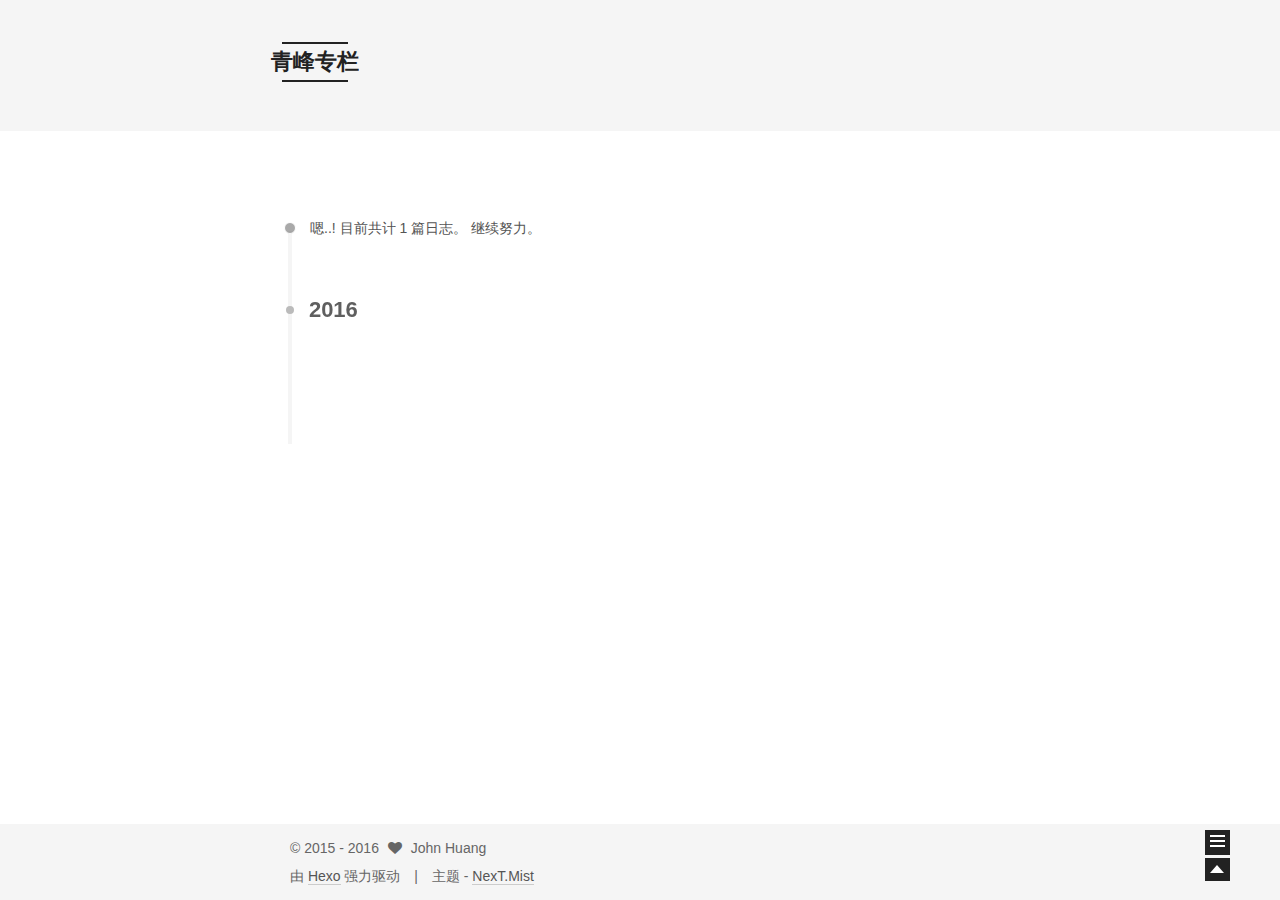
<file: archives/2016/01/index.html>
<!doctype html>
<html class="theme-next use-motion theme-next-mist">
<head>
  

<meta charset="UTF-8"/>
<meta http-equiv="X-UA-Compatible" content="IE=edge,chrome=1" />
<meta name="viewport" content="width=device-width, initial-scale=1, maximum-scale=1"/>


<meta http-equiv="Cache-Control" content="no-transform" />
<meta http-equiv="Cache-Control" content="no-siteapp" />








  <link rel="stylesheet" type="text/css" href="/vendors/fancybox/source/jquery.fancybox.css?v=2.1.5"/>



  
    <link href='//fonts.lug.ustc.edu.cn/css?family=Lato:300,400,700,400italic&subset=latin,latin-ext' rel='stylesheet' type='text/css'>
  


<link rel="stylesheet" type="text/css" href="/vendors/font-awesome/css/font-awesome.min.css?v=4.4.0" />

<link rel="stylesheet" type="text/css" href="/css/main.css?v=0.4.5.2"/>


    <meta name="description" content="Welcome to my blog!" />



  <meta name="keywords" content="Hexo,next" />





  <link rel="shortcut icon" type="image/x-icon" href="/favicon.ico?v=0.4.5.2" />


<meta name="description" content="Welcome to my blog!">
<meta property="og:type" content="website">
<meta property="og:title" content="青峰专栏">
<meta property="og:url" content="http://kepoon.github.io/archives/2016/01/index.html">
<meta property="og:site_name" content="青峰专栏">
<meta property="og:description" content="Welcome to my blog!">
<meta name="twitter:card" content="summary">
<meta name="twitter:title" content="青峰专栏">
<meta name="twitter:description" content="Welcome to my blog!">


<script type="text/javascript" id="hexo.configuration">
  var CONFIG = {
    scheme: 'Mist',
    sidebar: 'always'
  };
</script>



  <title> 归档 | 青峰专栏 </title>
</head>

<body itemscope itemtype="http://schema.org/WebPage" lang="zh-Hans">

  <!--[if lte IE 8]>
  <div style=' clear: both; height: 59px; padding:0 0 0 15px; position: relative;margin:0 auto;'>
    <a href="http://windows.microsoft.com/en-US/internet-explorer/products/ie/home?ocid=ie6_countdown_bannercode">
      <img src="http://7u2nvr.com1.z0.glb.clouddn.com/picouterie.jpg" border="0" height="42" width="820"
           alt="You are using an outdated browser. For a faster, safer browsing experience, upgrade for free today or use other browser ,like chrome firefox safari."
           style='margin-left:auto;margin-right:auto;display: block;'/>
    </a>
  </div>
<![endif]-->
  



  <script type="text/javascript">
    var _hmt = _hmt || [];
    (function() {
      var hm = document.createElement("script");
      hm.src = "//hm.baidu.com/hm.js?b30bfc22ea4e64aab61d7b323c0469c6";
      var s = document.getElementsByTagName("script")[0];
      s.parentNode.insertBefore(hm, s);
    })();
  </script>




  <div class="container one-column  page-archive ">
    <div class="headband"></div>

    <header id="header" class="header" itemscope itemtype="http://schema.org/WPHeader">
      <div class="header-inner"><div class="site-meta ">
  

  <div class="custom-logo-site-title">
    <a href="/"  class="brand" rel="start">
      <span class="logo-line-before"><i></i></span>
      <span class="site-title">青峰专栏</span>
      <span class="logo-line-after"><i></i></span>
    </a>
  </div>
  <p class="site-subtitle"></p>
</div>

<div class="site-nav-toggle">
  <button>
    <span class="btn-bar"></span>
    <span class="btn-bar"></span>
    <span class="btn-bar"></span>
  </button>
</div>

<nav class="site-nav">
  

  
    <ul id="menu" class="menu ">
      
        
        <li class="menu-item menu-item-home">
          <a href="/" rel="section">
            
              <i class="menu-item-icon fa fa-home"></i> <br />
            
            首页
          </a>
        </li>
      
        
        <li class="menu-item menu-item-categories">
          <a href="/categories" rel="section">
            
              <i class="menu-item-icon fa fa-th"></i> <br />
            
            分类
          </a>
        </li>
      
        
        <li class="menu-item menu-item-about">
          <a href="/about" rel="section">
            
              <i class="menu-item-icon fa fa-user"></i> <br />
            
            关于
          </a>
        </li>
      
        
        <li class="menu-item menu-item-archives">
          <a href="/archives" rel="section">
            
              <i class="menu-item-icon fa fa-archive"></i> <br />
            
            归档
          </a>
        </li>
      
        
        <li class="menu-item menu-item-tags">
          <a href="/tags" rel="section">
            
              <i class="menu-item-icon fa fa-tags"></i> <br />
            
            标签
          </a>
        </li>
      
        
        <li class="menu-item menu-item-guestbook">
          <a href="/guestbook" rel="section">
            
              <i class="menu-item-icon fa fa-question-circle"></i> <br />
            
            留言
          </a>
        </li>
      
        
        <li class="menu-item menu-item-commonweal">
          <a href="/404.html" rel="section">
            
              <i class="menu-item-icon fa fa-heartbeat"></i> <br />
            
            公益404
          </a>
        </li>
      

      
      
    </ul>
  

  
</nav>

 </div>
    </header>

    <main id="main" class="main">
      <div class="main-inner">
        <div id="content" class="content"> 

  <section id="posts" class="posts-collapse">
    <span class="archive-move-on"></span>

    <span class="archive-page-counter">
      
      
      
        
      
      嗯..! 目前共计 1 篇日志。 继续努力。
    </span>

    

      
      
      

      
        
        <div class="collection-title">
          <h2 class="archive-year motion-element" id="archive-year-2016">2016</h2>
        </div>
      
      

      

  <article class="post post-type-normal" itemscope itemtype="http://schema.org/Article">
    <header class="post-header">

      <h1 class="post-title">
        
            <a class="post-title-link" href="/2016/01/20/hello-world/" itemprop="url">
              
                <span itemprop="name">Hello World</span>
              
            </a>
        
      </h1>

      <div class="post-meta">
        <time class="post-time" itemprop="dateCreated"
              datetime="2016-01-20T14:50:47+08:00"
              content="2016-01-20" >
          01-20
        </time>
      </div>

    </header>
  </article>



    

  </section>

  


 </div>

        

        
      </div>

      
        
  
  <div class="sidebar-toggle">
    <div class="sidebar-toggle-line-wrap">
      <span class="sidebar-toggle-line sidebar-toggle-line-first"></span>
      <span class="sidebar-toggle-line sidebar-toggle-line-middle"></span>
      <span class="sidebar-toggle-line sidebar-toggle-line-last"></span>
    </div>
  </div>

  <aside id="sidebar" class="sidebar">
    <div class="sidebar-inner">

      

      

      <section class="site-overview sidebar-panel  sidebar-panel-active ">
        <div class="site-author motion-element" itemprop="author" itemscope itemtype="http://schema.org/Person">
          <img class="site-author-image" src="/images/default_avatar.jpg" alt="John Huang" itemprop="image"/>
          <p class="site-author-name" itemprop="name">John Huang</p>
        </div>
        <p class="site-description motion-element" itemprop="description">Welcome to my blog!</p>
        <nav class="site-state motion-element">
          <div class="site-state-item site-state-posts">
            <a href="/archives">
              <span class="site-state-item-count">1</span>
              <span class="site-state-item-name">日志</span>
            </a>
          </div>

          <div class="site-state-item site-state-categories">
            <a href="/categories">
              <span class="site-state-item-count">0</span>
              <span class="site-state-item-name">分类</span>
              </a>
          </div>

          <div class="site-state-item site-state-tags">
            <a href="/tags">
              <span class="site-state-item-count">0</span>
              <span class="site-state-item-name">标签</span>
              </a>
          </div>

        </nav>

        

        <div class="links-of-author motion-element">
          
            
              <span class="links-of-author-item">
                <a href="https://github.com/kepoon" target="_blank">
                  <i class="fa fa-github"></i> github
                </a>
              </span>
            
              <span class="links-of-author-item">
                <a href="http://weibo.com/kepoon" target="_blank">
                  <i class="fa fa-weibo"></i> weibo
                </a>
              </span>
            
              <span class="links-of-author-item">
                <a href="http://blog.csdn.net/kepoon" target="_blank">
                  <i class="fa fa-csdn"></i> CSDN
                </a>
              </span>
            
              <span class="links-of-author-item">
                <a href="https://www.zhihu.com/people/rokin-wong" target="_blank">
                  <i class="fa fa-zhihu"></i> zhihu
                </a>
              </span>
            
          
        </div>

        
        

        <div class="links-of-author motion-element">
          
            <p class="site-author-name">Links</p>
            
              <span class="links-of-author-item">
                <a href="http://yong.sinaapp.com/" target="_blank">微文摘</a>
              </span>
            
              <span class="links-of-author-item">
                <a href="http://flygrub.github.io/" target="_blank">刘炜博客</a>
              </span>
            
          
        </div>

      </section>

      

    </div>
  </aside>


      
    </main>

    <footer id="footer" class="footer">
      <div class="footer-inner"> <div class="copyright" >
  
  &copy;  2015 - 
  <span itemprop="copyrightYear">2016</span>
  <span class="with-love">
    <i class="icon-next-heart fa fa-heart"></i>
  </span>
  <span class="author" itemprop="copyrightHolder">John Huang</span>
</div>

<div class="powered-by">
  由 <a class="theme-link" href="http://hexo.io">Hexo</a> 强力驱动
</div>

<div class="theme-info">
  主题 -
  <a class="theme-link" href="https://github.com/iissnan/hexo-theme-next">
    NexT.Mist
  </a>
</div>


 </div>
    </footer>

    <div class="back-to-top"></div>
  </div>

  <script type="text/javascript" src="/vendors/jquery/index.js?v=2.1.3"></script>

  
  
  
    <script type="text/javascript">
      postMotionOptions = {stagger: 100, drag: true};
    </script>
  

  
    

  
    
  

  <script type="text/javascript">
    var duoshuoQuery = {short_name:"kepoon"};
    (function() {
      var ds = document.createElement('script');
      ds.type = 'text/javascript';ds.async = true;
      ds.id = 'duoshuo-script';
      ds.src = (document.location.protocol == 'https:' ? 'https:' : 'http:') + '//static.duoshuo.com/embed.js';
      ds.charset = 'UTF-8';
      (document.getElementsByTagName('head')[0]
      || document.getElementsByTagName('body')[0]).appendChild(ds);
    })();
  </script>
    
     


    
  
  
  <script type="text/javascript" src="/vendors/fancybox/source/jquery.fancybox.pack.js"></script>
  <script type="text/javascript" src="/js/fancy-box.js?v=0.4.5.2"></script>


  <script type="text/javascript" src="/js/helpers.js?v=0.4.5.2"></script>
  

  <script type="text/javascript" src="/vendors/velocity/velocity.min.js"></script>
  <script type="text/javascript" src="/vendors/velocity/velocity.ui.min.js"></script>

  <script type="text/javascript" src="/js/motion_global.js?v=0.4.5.2" id="motion.global"></script>




  <script type="text/javascript" src="/js/nav-toggle.js?v=0.4.5.2"></script>
  <script type="text/javascript" src="/vendors/fastclick/lib/fastclick.min.js?v=1.0.6"></script>

  
  
    <script type="text/javascript" id="motion.page.archive">
      $('.archive-year').velocity('transition.slideLeftIn');
    </script>
  


  <script type="text/javascript">
    $(document).ready(function () {
      if (CONFIG.sidebar === 'always') {
        displaySidebar();
      }
      if (isMobile()) {
        FastClick.attach(document.body);
      }

      motionIntegrator.bootstrap();
    });
  </script>

  
  

  
  

  
  <script type="text/javascript" src="/js/lazyload.js"></script>
  <script type="text/javascript">
    $(function () {
      $("#posts").find('img').lazyload({
        placeholder: "/images/loading.gif",
        effect: "fadeIn"
      });
    });
  </script>
</body>
</html>
</file>
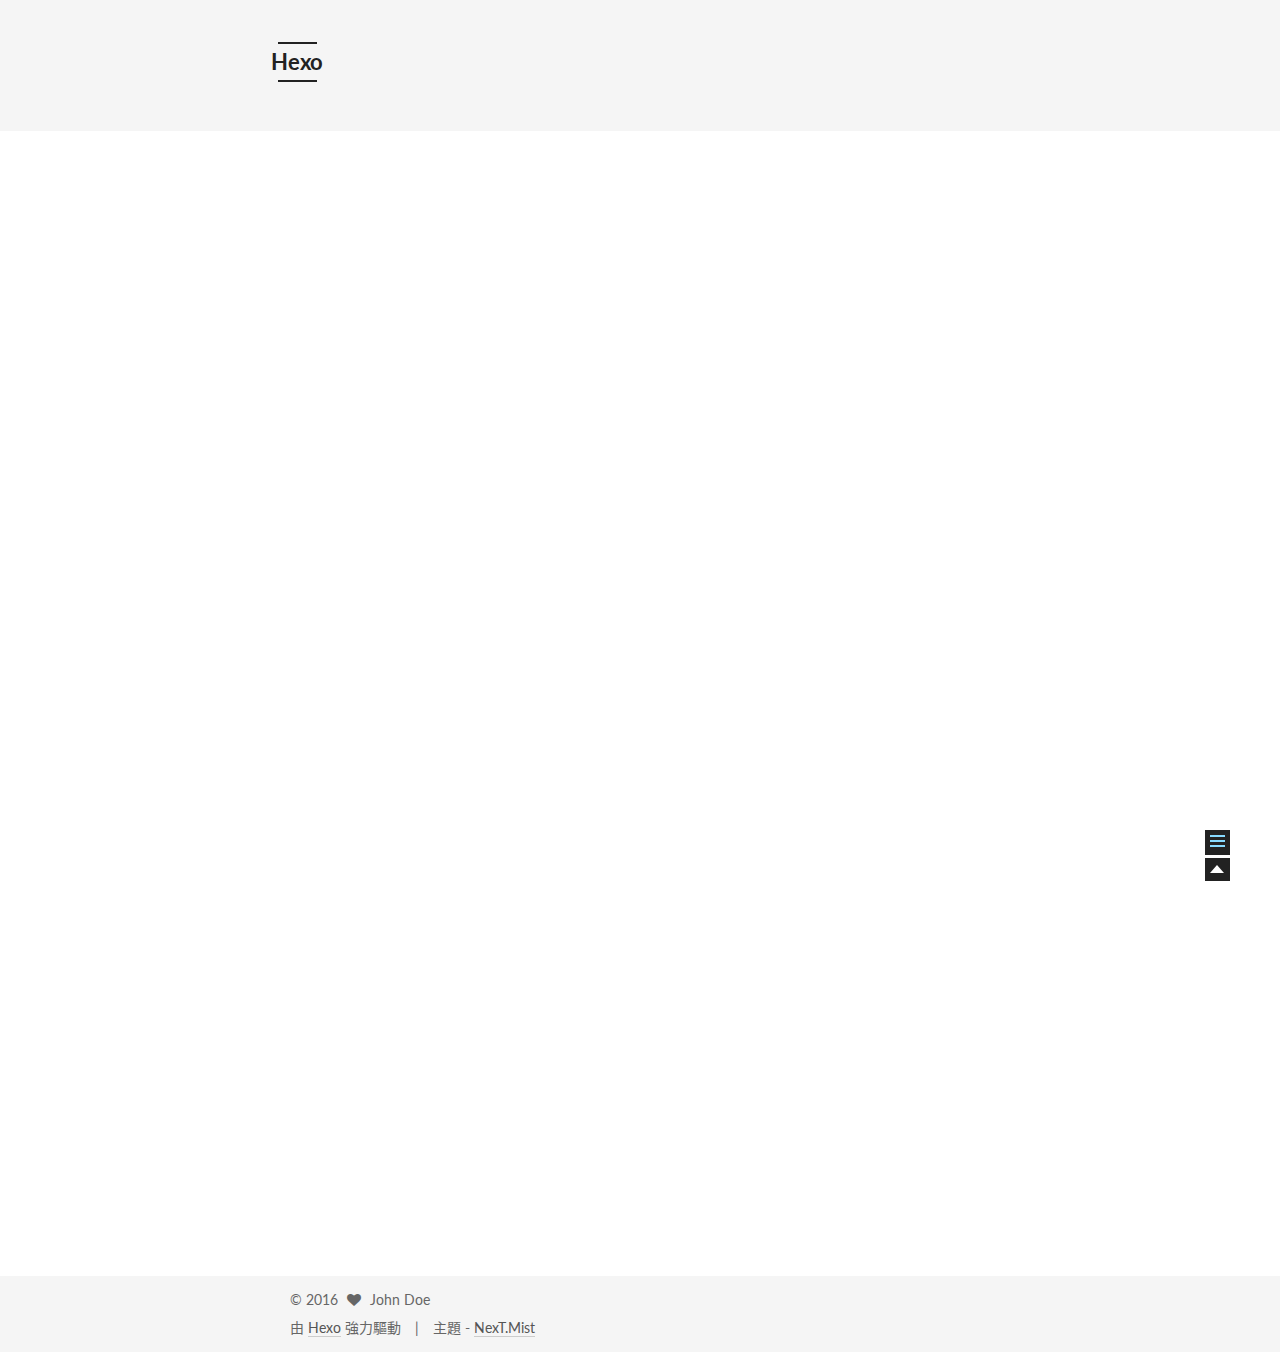
<file: 1940/10/24/hello-world/index.html>
<!doctype html>
<html class="theme-next use-motion theme-next-mist">
<head>
  

<meta charset="UTF-8"/>
<meta http-equiv="X-UA-Compatible" content="IE=edge,chrome=1" />
<meta name="viewport" content="width=device-width, initial-scale=1, maximum-scale=1"/>


<meta http-equiv="Cache-Control" content="no-transform" />
<meta http-equiv="Cache-Control" content="no-siteapp" />








  <link rel="stylesheet" type="text/css" href="/vendors/fancybox/source/jquery.fancybox.css?v=2.1.5"/>



  
    <link href='//fonts.googleapis.com/css?family=Lato:300,400,700,400italic&subset=latin,latin-ext' rel='stylesheet' type='text/css'>
  


<link rel="stylesheet" type="text/css" href="/vendors/font-awesome/css/font-awesome.min.css?v=4.4.0" />

<link rel="stylesheet" type="text/css" href="/css/main.css?v=0.4.5.2"/>




  <meta name="keywords" content="Hexo,next" />





  <link rel="shortcut icon" type="image/x-icon" href="/favicon.ico?v=0.4.5.2" />


<meta name="description" content="Welcome to Hexo! This is your very first post. Check documentation for more info. If you get any problems when using Hexo, you can find the answer in troubleshooting or you can ask me on GitHub.
Quick">
<meta property="og:type" content="article">
<meta property="og:title" content="Hello World">
<meta property="og:url" content="http://kepoon.github.io/1940/10/24/hello-world/index.html">
<meta property="og:site_name" content="Hexo">
<meta property="og:description" content="Welcome to Hexo! This is your very first post. Check documentation for more info. If you get any problems when using Hexo, you can find the answer in troubleshooting or you can ask me on GitHub.
Quick">
<meta property="og:updated_time" content="2016-01-18T08:52:34.000Z">
<meta name="twitter:card" content="summary">
<meta name="twitter:title" content="Hello World">
<meta name="twitter:description" content="Welcome to Hexo! This is your very first post. Check documentation for more info. If you get any problems when using Hexo, you can find the answer in troubleshooting or you can ask me on GitHub.
Quick">


<script type="text/javascript" id="hexo.configuration">
  var CONFIG = {
    scheme: 'Mist',
    sidebar: 'post'
  };
</script>



  <title> Hello World | Hexo </title>
</head>

<body itemscope itemtype="http://schema.org/WebPage" lang="zh-CN">

  <!--[if lte IE 8]>
  <div style=' clear: both; height: 59px; padding:0 0 0 15px; position: relative;margin:0 auto;'>
    <a href="http://windows.microsoft.com/en-US/internet-explorer/products/ie/home?ocid=ie6_countdown_bannercode">
      <img src="http://7u2nvr.com1.z0.glb.clouddn.com/picouterie.jpg" border="0" height="42" width="820"
           alt="You are using an outdated browser. For a faster, safer browsing experience, upgrade for free today or use other browser ,like chrome firefox safari."
           style='margin-left:auto;margin-right:auto;display: block;'/>
    </a>
  </div>
<![endif]-->
  






  <div class="container one-column page-post-detail">
    <div class="headband"></div>

    <header id="header" class="header" itemscope itemtype="http://schema.org/WPHeader">
      <div class="header-inner"><div class="site-meta ">
  

  <div class="custom-logo-site-title">
    <a href="/"  class="brand" rel="start">
      <span class="logo-line-before"><i></i></span>
      <span class="site-title">Hexo</span>
      <span class="logo-line-after"><i></i></span>
    </a>
  </div>
  <p class="site-subtitle"></p>
</div>

<div class="site-nav-toggle">
  <button>
    <span class="btn-bar"></span>
    <span class="btn-bar"></span>
    <span class="btn-bar"></span>
  </button>
</div>

<nav class="site-nav">
  

  
    <ul id="menu" class="menu ">
      
        
        <li class="menu-item menu-item-home">
          <a href="/" rel="section">
            
              <i class="menu-item-icon fa fa-home"></i> <br />
            
            首頁
          </a>
        </li>
      
        
        <li class="menu-item menu-item-categories">
          <a href="/categories" rel="section">
            
              <i class="menu-item-icon fa fa-th"></i> <br />
            
            分類
          </a>
        </li>
      
        
        <li class="menu-item menu-item-about">
          <a href="/about" rel="section">
            
              <i class="menu-item-icon fa fa-user"></i> <br />
            
            關於
          </a>
        </li>
      
        
        <li class="menu-item menu-item-archives">
          <a href="/archives" rel="section">
            
              <i class="menu-item-icon fa fa-archive"></i> <br />
            
            歸檔
          </a>
        </li>
      
        
        <li class="menu-item menu-item-tags">
          <a href="/tags" rel="section">
            
              <i class="menu-item-icon fa fa-tags"></i> <br />
            
            標籤
          </a>
        </li>
      
        
        <li class="menu-item menu-item-commonweal">
          <a href="/404.html" rel="section">
            
              <i class="menu-item-icon fa fa-heartbeat"></i> <br />
            
            公益404
          </a>
        </li>
      

      
      
    </ul>
  

  
</nav>

 </div>
    </header>

    <main id="main" class="main">
      <div class="main-inner">
        <div id="content" class="content"> 

  <div id="posts" class="posts-expand">
    

  
  

  <article class="post post-type-normal " itemscope itemtype="http://schema.org/Article">

    
      <header class="post-header">

        
        
          <h1 class="post-title" itemprop="name headline">
            
            
              
                Hello World
              
            
          </h1>
        

        <div class="post-meta">
          <span class="post-time">
            發表於
            <time itemprop="dateCreated" datetime="1940-10-24T10:26:18+08:00" content="1940-10-24">
              1940-10-24
            </time>
          </span>

          

          
            
          

          

        </div>
      </header>
    


    <div class="post-body">

      
      

      
        <span itemprop="articleBody"><p>Welcome to <a href="https://hexo.io/" target="_blank" rel="external">Hexo</a>! This is your very first post. Check <a href="https://hexo.io/docs/" target="_blank" rel="external">documentation</a> for more info. If you get any problems when using Hexo, you can find the answer in <a href="https://hexo.io/docs/troubleshooting.html" target="_blank" rel="external">troubleshooting</a> or you can ask me on <a href="https://github.com/hexojs/hexo/issues" target="_blank" rel="external">GitHub</a>.</p>
<h2 id="Quick_Start"><a href="#Quick_Start" class="headerlink" title="Quick Start"></a>Quick Start</h2><h3 id="Create_a_new_post"><a href="#Create_a_new_post" class="headerlink" title="Create a new post"></a>Create a new post</h3><figure class="highlight bash"><table><tr><td class="gutter"><pre><span class="line">1</span><br></pre></td><td class="code"><pre><span class="line">$ hexo new <span class="string">"My New Post"</span></span><br></pre></td></tr></table></figure>
<p>More info: <a href="https://hexo.io/docs/writing.html" target="_blank" rel="external">Writing</a></p>
<h3 id="Run_server"><a href="#Run_server" class="headerlink" title="Run server"></a>Run server</h3><figure class="highlight bash"><table><tr><td class="gutter"><pre><span class="line">1</span><br></pre></td><td class="code"><pre><span class="line">$ hexo server</span><br></pre></td></tr></table></figure>
<p>More info: <a href="https://hexo.io/docs/server.html" target="_blank" rel="external">Server</a></p>
<h3 id="Generate_static_files"><a href="#Generate_static_files" class="headerlink" title="Generate static files"></a>Generate static files</h3><figure class="highlight bash"><table><tr><td class="gutter"><pre><span class="line">1</span><br></pre></td><td class="code"><pre><span class="line">$ hexo generate</span><br></pre></td></tr></table></figure>
<p>More info: <a href="https://hexo.io/docs/generating.html" target="_blank" rel="external">Generating</a></p>
<h3 id="Deploy_to_remote_sites"><a href="#Deploy_to_remote_sites" class="headerlink" title="Deploy to remote sites"></a>Deploy to remote sites</h3><figure class="highlight bash"><table><tr><td class="gutter"><pre><span class="line">1</span><br></pre></td><td class="code"><pre><span class="line">$ hexo deploy</span><br></pre></td></tr></table></figure>
<p>More info: <a href="https://hexo.io/docs/deployment.html" target="_blank" rel="external">Deployment</a></p>
</span>
      
    </div>

    <footer class="post-footer">
      

      

      
      
    </footer>
  </article>



    <div class="post-spread">
      
    </div>
  </div>

 </div>

        

        
          <div class="comments" id="comments">
            
          </div>
        
      </div>

      
        
  
  <div class="sidebar-toggle">
    <div class="sidebar-toggle-line-wrap">
      <span class="sidebar-toggle-line sidebar-toggle-line-first"></span>
      <span class="sidebar-toggle-line sidebar-toggle-line-middle"></span>
      <span class="sidebar-toggle-line sidebar-toggle-line-last"></span>
    </div>
  </div>

  <aside id="sidebar" class="sidebar">
    <div class="sidebar-inner">

      

      
        <ul class="sidebar-nav motion-element">
          <li class="sidebar-nav-toc sidebar-nav-active" data-target="post-toc-wrap" >
            文章目錄
          </li>
          <li class="sidebar-nav-overview" data-target="site-overview">
            本站概覽
          </li>
        </ul>
      

      <section class="site-overview sidebar-panel ">
        <div class="site-author motion-element" itemprop="author" itemscope itemtype="http://schema.org/Person">
          <img class="site-author-image" src="/images/default_avatar.jpg" alt="John Doe" itemprop="image"/>
          <p class="site-author-name" itemprop="name">John Doe</p>
        </div>
        <p class="site-description motion-element" itemprop="description"></p>
        <nav class="site-state motion-element">
          <div class="site-state-item site-state-posts">
            <a href="/archives">
              <span class="site-state-item-count">1</span>
              <span class="site-state-item-name">文章</span>
            </a>
          </div>

          <div class="site-state-item site-state-categories">
            <a href="/categories">
              <span class="site-state-item-count">0</span>
              <span class="site-state-item-name">分類</span>
              </a>
          </div>

          <div class="site-state-item site-state-tags">
            <a href="/tags">
              <span class="site-state-item-count">0</span>
              <span class="site-state-item-name">標籤</span>
              </a>
          </div>

        </nav>

        

        <div class="links-of-author motion-element">
          
        </div>

        
        

        <div class="links-of-author motion-element">
          
        </div>

      </section>

      
        <section class="post-toc-wrap motion-element sidebar-panel sidebar-panel-active">
          <div class="post-toc-indicator-top post-toc-indicator"></div>
          <div class="post-toc">
            
            
              <div class="post-toc-content"><ol class="nav"><li class="nav-item nav-level-2"><a class="nav-link" href="#Quick_Start"><span class="nav-number">1.</span> <span class="nav-text">Quick Start</span></a><ol class="nav-child"><li class="nav-item nav-level-3"><a class="nav-link" href="#Create_a_new_post"><span class="nav-number">1.1.</span> <span class="nav-text">Create a new post</span></a></li><li class="nav-item nav-level-3"><a class="nav-link" href="#Run_server"><span class="nav-number">1.2.</span> <span class="nav-text">Run server</span></a></li><li class="nav-item nav-level-3"><a class="nav-link" href="#Generate_static_files"><span class="nav-number">1.3.</span> <span class="nav-text">Generate static files</span></a></li><li class="nav-item nav-level-3"><a class="nav-link" href="#Deploy_to_remote_sites"><span class="nav-number">1.4.</span> <span class="nav-text">Deploy to remote sites</span></a></li></ol></li></ol></div>
            
          </div>
          <div class="post-toc-indicator-bottom post-toc-indicator"></div>
        </section>
      

    </div>
  </aside>


      
    </main>

    <footer id="footer" class="footer">
      <div class="footer-inner"> <div class="copyright" >
  
  &copy; 
  <span itemprop="copyrightYear">2016</span>
  <span class="with-love">
    <i class="icon-next-heart fa fa-heart"></i>
  </span>
  <span class="author" itemprop="copyrightHolder">John Doe</span>
</div>

<div class="powered-by">
  由 <a class="theme-link" href="http://hexo.io">Hexo</a> 強力驅動
</div>

<div class="theme-info">
  主題 -
  <a class="theme-link" href="https://github.com/iissnan/hexo-theme-next">
    NexT.Mist
  </a>
</div>


 </div>
    </footer>

    <div class="back-to-top"></div>
  </div>

  <script type="text/javascript" src="/vendors/jquery/index.js?v=2.1.3"></script>

  
  
  
    
    

  


  
  
  <script type="text/javascript" src="/vendors/fancybox/source/jquery.fancybox.pack.js"></script>
  <script type="text/javascript" src="/js/fancy-box.js?v=0.4.5.2"></script>


  <script type="text/javascript" src="/js/helpers.js?v=0.4.5.2"></script>
  

  <script type="text/javascript" src="/vendors/velocity/velocity.min.js"></script>
  <script type="text/javascript" src="/vendors/velocity/velocity.ui.min.js"></script>

  <script type="text/javascript" src="/js/motion_global.js?v=0.4.5.2" id="motion.global"></script>




  <script type="text/javascript" src="/js/nav-toggle.js?v=0.4.5.2"></script>
  <script type="text/javascript" src="/vendors/fastclick/lib/fastclick.min.js?v=1.0.6"></script>

  
  
<script type="text/javascript" src="/js/bootstrap.scrollspy.js?v=0.4.5.2" id="bootstrap.scrollspy.custom"></script>


<script type="text/javascript" id="sidebar.toc.highlight">
  $(document).ready(function () {
    var tocSelector = '.post-toc';
    var $tocSelector = $(tocSelector);
    var activeCurrentSelector = '.active-current';

    $tocSelector
      .on('activate.bs.scrollspy', function () {
        var $currentActiveElement = $(tocSelector + ' .active').last();

        removeCurrentActiveClass();
        $currentActiveElement.addClass('active-current');

        $tocSelector[0].scrollTop = $currentActiveElement.position().top;
      })
      .on('clear.bs.scrollspy', function () {
        removeCurrentActiveClass();
      });

    function removeCurrentActiveClass () {
      $(tocSelector + ' ' + activeCurrentSelector)
        .removeClass(activeCurrentSelector.substring(1));
    }

    function processTOC () {
      getTOCMaxHeight();
      toggleTOCOverflowIndicators();
    }

    function getTOCMaxHeight () {
      var height = $('.sidebar').height() -
                   $tocSelector.position().top -
                   $('.post-toc-indicator-bottom').height();

      $tocSelector.css('height', height);

      return height;
    }

    function toggleTOCOverflowIndicators () {
      tocOverflowIndicator(
        '.post-toc-indicator-top',
        $tocSelector.scrollTop() > 0 ? 'show' : 'hide'
      );

      tocOverflowIndicator(
        '.post-toc-indicator-bottom',
        $tocSelector.scrollTop() >= $tocSelector.find('ol').height() - $tocSelector.height() ? 'hide' : 'show'
      )
    }

    $(document).on('sidebar.motion.complete', function () {
      processTOC();
    });

    $('body').scrollspy({ target: tocSelector });
    $(window).on('resize', function () {
      if ( $('.sidebar').hasClass('sidebar-active') ) {
        processTOC();
      }
    });

    onScroll($tocSelector);

    function onScroll (element) {
      element.on('mousewheel DOMMouseScroll', function (event) {
          var oe = event.originalEvent;
          var delta = oe.wheelDelta || -oe.detail;

          this.scrollTop += ( delta < 0 ? 1 : -1 ) * 30;
          event.preventDefault();

          toggleTOCOverflowIndicators();
      });
    }

    function tocOverflowIndicator (indicator, action) {
      var $indicator = $(indicator);
      var opacity = action === 'show' ? 0.4 : 0;
      $indicator.velocity ?
        $indicator.velocity('stop').velocity({
          opacity: opacity
        }, { duration: 100 }) :
        $indicator.stop().animate({
          opacity: opacity
        }, 100);
    }

  });
</script>

<script type="text/javascript" id="sidebar.nav">
  $(document).ready(function () {
    var html = $('html');
    var TAB_ANIMATE_DURATION = 200;
    var hasVelocity = $.isFunction(html.velocity);

    $('.sidebar-nav li').on('click', function () {
      var item = $(this);
      var activeTabClassName = 'sidebar-nav-active';
      var activePanelClassName = 'sidebar-panel-active';
      if (item.hasClass(activeTabClassName)) {
        return;
      }

      var currentTarget = $('.' + activePanelClassName);
      var target = $('.' + item.data('target'));

      hasVelocity ?
        currentTarget.velocity('transition.slideUpOut', TAB_ANIMATE_DURATION, function () {
          target
            .velocity('stop')
            .velocity('transition.slideDownIn', TAB_ANIMATE_DURATION)
            .addClass(activePanelClassName);
        }) :
        currentTarget.animate({ opacity: 0 }, TAB_ANIMATE_DURATION, function () {
          currentTarget.hide();
          target
            .stop()
            .css({'opacity': 0, 'display': 'block'})
            .animate({ opacity: 1 }, TAB_ANIMATE_DURATION, function () {
              currentTarget.removeClass(activePanelClassName);
              target.addClass(activePanelClassName);
            });
        });

      item.siblings().removeClass(activeTabClassName);
      item.addClass(activeTabClassName);
    });

    $('.post-toc a').on('click', function (e) {
      e.preventDefault();
      var targetSelector = escapeSelector(this.getAttribute('href'));
      var offset = $(targetSelector).offset().top;
      hasVelocity ?
        html.velocity('stop').velocity('scroll', {
          offset: offset  + 'px',
          mobileHA: false
        }) :
        $('html, body').stop().animate({
          scrollTop: offset
        }, 500);
    });

    // Expand sidebar on post detail page by default, when post has a toc.
    var $tocContent = $('.post-toc-content');
    if (isDesktop() && CONFIG.sidebar === 'post') {
      if ($tocContent.length > 0 && $tocContent.html().trim().length > 0) {
        displaySidebar();
      }
    }
  });
</script>



  <script type="text/javascript">
    $(document).ready(function () {
      if (CONFIG.sidebar === 'always') {
        displaySidebar();
      }
      if (isMobile()) {
        FastClick.attach(document.body);
      }

      motionIntegrator.bootstrap();
    });
  </script>

  
  

  
  

  
  <script type="text/javascript" src="/js/lazyload.js"></script>
  <script type="text/javascript">
    $(function () {
      $("#posts").find('img').lazyload({
        placeholder: "/images/loading.gif",
        effect: "fadeIn"
      });
    });
  </script>
</body>
</html>
</file>
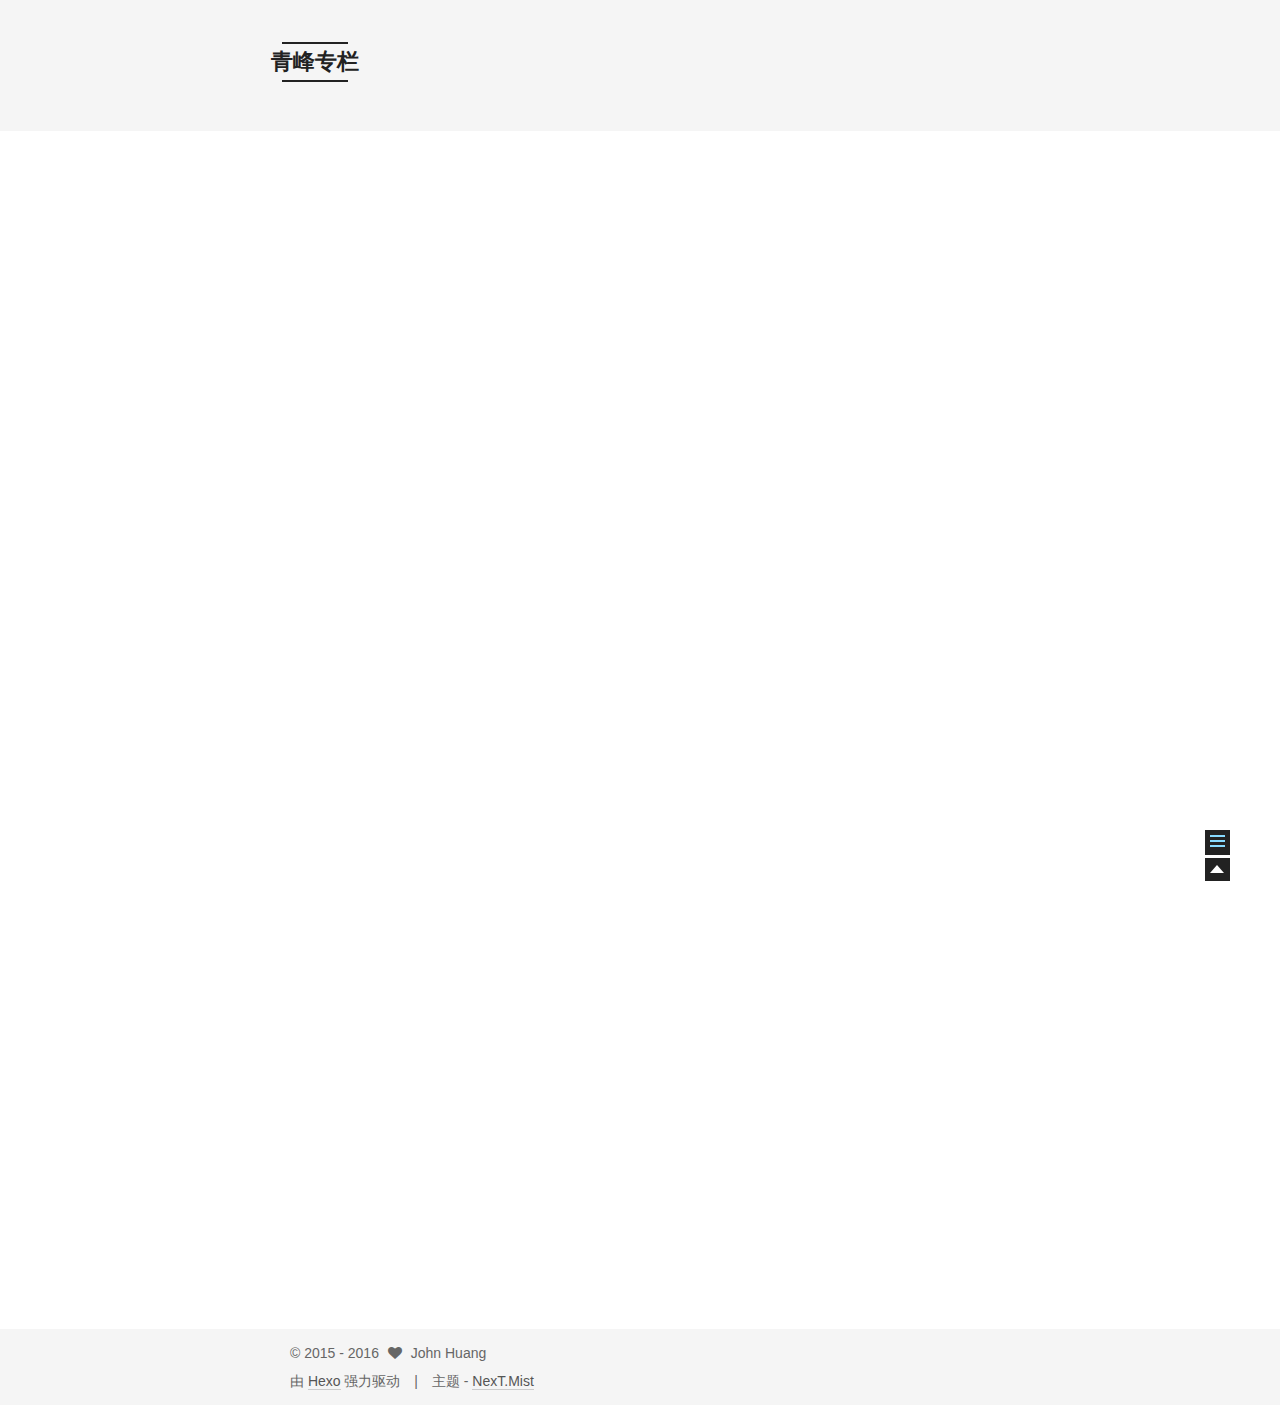
<file: 2016/01/20/hello-world/index.html>
<!doctype html>
<html class="theme-next use-motion theme-next-mist">
<head>
  

<meta charset="UTF-8"/>
<meta http-equiv="X-UA-Compatible" content="IE=edge,chrome=1" />
<meta name="viewport" content="width=device-width, initial-scale=1, maximum-scale=1"/>


<meta http-equiv="Cache-Control" content="no-transform" />
<meta http-equiv="Cache-Control" content="no-siteapp" />








  <link rel="stylesheet" type="text/css" href="/vendors/fancybox/source/jquery.fancybox.css?v=2.1.5"/>



  
    <link href='//fonts.lug.ustc.edu.cn/css?family=Lato:300,400,700,400italic&subset=latin,latin-ext' rel='stylesheet' type='text/css'>
  


<link rel="stylesheet" type="text/css" href="/vendors/font-awesome/css/font-awesome.min.css?v=4.4.0" />

<link rel="stylesheet" type="text/css" href="/css/main.css?v=0.4.5.2"/>


    <meta name="description" content="Welcome to my blog!" />



  <meta name="keywords" content="Hexo,next" />





  <link rel="shortcut icon" type="image/x-icon" href="/favicon.ico?v=0.4.5.2" />


<meta name="description" content="Welcome to Hexo! This is your very first post. Check documentation for more info. If you get any problems when using Hexo, you can find the answer in troubleshooting or you can ask me on GitHub.
Quick">
<meta property="og:type" content="article">
<meta property="og:title" content="Hello World">
<meta property="og:url" content="http://kepoon.github.io/2016/01/20/hello-world/index.html">
<meta property="og:site_name" content="青峰专栏">
<meta property="og:description" content="Welcome to Hexo! This is your very first post. Check documentation for more info. If you get any problems when using Hexo, you can find the answer in troubleshooting or you can ask me on GitHub.
Quick">
<meta property="og:updated_time" content="2016-01-20T09:30:10.000Z">
<meta name="twitter:card" content="summary">
<meta name="twitter:title" content="Hello World">
<meta name="twitter:description" content="Welcome to Hexo! This is your very first post. Check documentation for more info. If you get any problems when using Hexo, you can find the answer in troubleshooting or you can ask me on GitHub.
Quick">


<script type="text/javascript" id="hexo.configuration">
  var CONFIG = {
    scheme: 'Mist',
    sidebar: 'always'
  };
</script>



  <title> Hello World | 青峰专栏 </title>
</head>

<body itemscope itemtype="http://schema.org/WebPage" lang="zh-Hans">

  <!--[if lte IE 8]>
  <div style=' clear: both; height: 59px; padding:0 0 0 15px; position: relative;margin:0 auto;'>
    <a href="http://windows.microsoft.com/en-US/internet-explorer/products/ie/home?ocid=ie6_countdown_bannercode">
      <img src="http://7u2nvr.com1.z0.glb.clouddn.com/picouterie.jpg" border="0" height="42" width="820"
           alt="You are using an outdated browser. For a faster, safer browsing experience, upgrade for free today or use other browser ,like chrome firefox safari."
           style='margin-left:auto;margin-right:auto;display: block;'/>
    </a>
  </div>
<![endif]-->
  



  <script type="text/javascript">
    var _hmt = _hmt || [];
    (function() {
      var hm = document.createElement("script");
      hm.src = "//hm.baidu.com/hm.js?b30bfc22ea4e64aab61d7b323c0469c6";
      var s = document.getElementsByTagName("script")[0];
      s.parentNode.insertBefore(hm, s);
    })();
  </script>




  <div class="container one-column page-post-detail">
    <div class="headband"></div>

    <header id="header" class="header" itemscope itemtype="http://schema.org/WPHeader">
      <div class="header-inner"><div class="site-meta ">
  

  <div class="custom-logo-site-title">
    <a href="/"  class="brand" rel="start">
      <span class="logo-line-before"><i></i></span>
      <span class="site-title">青峰专栏</span>
      <span class="logo-line-after"><i></i></span>
    </a>
  </div>
  <p class="site-subtitle"></p>
</div>

<div class="site-nav-toggle">
  <button>
    <span class="btn-bar"></span>
    <span class="btn-bar"></span>
    <span class="btn-bar"></span>
  </button>
</div>

<nav class="site-nav">
  

  
    <ul id="menu" class="menu ">
      
        
        <li class="menu-item menu-item-home">
          <a href="/" rel="section">
            
              <i class="menu-item-icon fa fa-home"></i> <br />
            
            首页
          </a>
        </li>
      
        
        <li class="menu-item menu-item-categories">
          <a href="/categories" rel="section">
            
              <i class="menu-item-icon fa fa-th"></i> <br />
            
            分类
          </a>
        </li>
      
        
        <li class="menu-item menu-item-about">
          <a href="/about" rel="section">
            
              <i class="menu-item-icon fa fa-user"></i> <br />
            
            关于
          </a>
        </li>
      
        
        <li class="menu-item menu-item-archives">
          <a href="/archives" rel="section">
            
              <i class="menu-item-icon fa fa-archive"></i> <br />
            
            归档
          </a>
        </li>
      
        
        <li class="menu-item menu-item-tags">
          <a href="/tags" rel="section">
            
              <i class="menu-item-icon fa fa-tags"></i> <br />
            
            标签
          </a>
        </li>
      
        
        <li class="menu-item menu-item-guestbook">
          <a href="/guestbook" rel="section">
            
              <i class="menu-item-icon fa fa-question-circle"></i> <br />
            
            留言
          </a>
        </li>
      
        
        <li class="menu-item menu-item-commonweal">
          <a href="/404.html" rel="section">
            
              <i class="menu-item-icon fa fa-heartbeat"></i> <br />
            
            公益404
          </a>
        </li>
      

      
      
    </ul>
  

  
</nav>

 </div>
    </header>

    <main id="main" class="main">
      <div class="main-inner">
        <div id="content" class="content"> 

  <div id="posts" class="posts-expand">
    

  
  

  <article class="post post-type-normal " itemscope itemtype="http://schema.org/Article">

    
      <header class="post-header">

        
        
          <h1 class="post-title" itemprop="name headline">
            
            
              
                Hello World
              
            
          </h1>
        

        <div class="post-meta">
          <span class="post-time">
            发表于
            <time itemprop="dateCreated" datetime="2016-01-20T14:50:47+08:00" content="2016-01-20">
              2016-01-20
            </time>
          </span>

          

          
            
              <span class="post-comments-count">
                &nbsp; | &nbsp;
                <a href="/2016/01/20/hello-world/#comments" itemprop="discussionUrl">
                  <span class="post-comments-count ds-thread-count" data-thread-key="2016/01/20/hello-world/" itemprop="commentsCount"></span>
                </a>
              </span>
            
          

          
		  
		  
			<span id="/2016/01/20/hello-world/"class="leancloud_visitors"  data-flag-title="Hello World">
              |   阅读次数
            </span>
		  

        </div>
      </header>
    


    <div class="post-body">

      
      

      
        <span itemprop="articleBody"><p>Welcome to <a href="https://hexo.io/" target="_blank" rel="external">Hexo</a>! This is your very first post. Check <a href="https://hexo.io/docs/" target="_blank" rel="external">documentation</a> for more info. If you get any problems when using Hexo, you can find the answer in <a href="https://hexo.io/docs/troubleshooting.html" target="_blank" rel="external">troubleshooting</a> or you can ask me on <a href="https://github.com/hexojs/hexo/issues" target="_blank" rel="external">GitHub</a>.</p>
<h2 id="Quick_Start"><a href="#Quick_Start" class="headerlink" title="Quick Start"></a>Quick Start</h2><h3 id="Create_a_new_post"><a href="#Create_a_new_post" class="headerlink" title="Create a new post"></a>Create a new post</h3><figure class="highlight bash"><table><tr><td class="gutter"><pre><span class="line">1</span><br></pre></td><td class="code"><pre><span class="line">$ hexo new <span class="string">"My New Post"</span></span><br></pre></td></tr></table></figure>
<p>More info: <a href="https://hexo.io/docs/writing.html" target="_blank" rel="external">Writing</a></p>
<h3 id="Run_server"><a href="#Run_server" class="headerlink" title="Run server"></a>Run server</h3><figure class="highlight bash"><table><tr><td class="gutter"><pre><span class="line">1</span><br></pre></td><td class="code"><pre><span class="line">$ hexo server</span><br></pre></td></tr></table></figure>
<p>More info: <a href="https://hexo.io/docs/server.html" target="_blank" rel="external">Server</a></p>
<h3 id="Generate_static_files"><a href="#Generate_static_files" class="headerlink" title="Generate static files"></a>Generate static files</h3><figure class="highlight bash"><table><tr><td class="gutter"><pre><span class="line">1</span><br></pre></td><td class="code"><pre><span class="line">$ hexo generate</span><br></pre></td></tr></table></figure>
<p>More info: <a href="https://hexo.io/docs/generating.html" target="_blank" rel="external">Generating</a></p>
<h3 id="Deploy_to_remote_sites"><a href="#Deploy_to_remote_sites" class="headerlink" title="Deploy to remote sites"></a>Deploy to remote sites</h3><figure class="highlight bash"><table><tr><td class="gutter"><pre><span class="line">1</span><br></pre></td><td class="code"><pre><span class="line">$ hexo deploy</span><br></pre></td></tr></table></figure>
<p>More info: <a href="https://hexo.io/docs/deployment.html" target="_blank" rel="external">Deployment</a></p>
</span>
      
    </div>

    <footer class="post-footer">
      

      

      
      
    </footer>
  </article>



    <div class="post-spread">
      
        <!-- JiaThis Button BEGIN -->
<div class="jiathis_style">
  <a class="jiathis_button_tsina"></a>
  <a class="jiathis_button_tqq"></a>
  <a class="jiathis_button_weixin"></a>
  <a class="jiathis_button_cqq"></a>
  <a class="jiathis_button_douban"></a>
  <a class="jiathis_button_renren"></a>
  <a class="jiathis_button_qzone"></a>
  <a class="jiathis_button_kaixin001"></a>
  <a class="jiathis_button_copy"></a>
  <a href="http://www.jiathis.com/share" class="jiathis jiathis_txt jiathis_separator jtico jtico_jiathis" target="_blank"></a>
  <a class="jiathis_counter_style"></a>
</div>
<script type="text/javascript" >
  var jiathis_config={
    hideMore:false
  }
</script>
<script type="text/javascript" src="http://v3.jiathis.com/code/jia.js" charset="utf-8"></script>
<!-- JiaThis Button END -->

      
    </div>
  </div>

 </div>

        

        
          <div class="comments" id="comments">
            
              <div class="ds-thread" data-thread-key="2016/01/20/hello-world/"
                   data-title="Hello World" data-url="http://kepoon.github.io/2016/01/20/hello-world/">
              </div>
            
          </div>
        
      </div>

      
        
  
  <div class="sidebar-toggle">
    <div class="sidebar-toggle-line-wrap">
      <span class="sidebar-toggle-line sidebar-toggle-line-first"></span>
      <span class="sidebar-toggle-line sidebar-toggle-line-middle"></span>
      <span class="sidebar-toggle-line sidebar-toggle-line-last"></span>
    </div>
  </div>

  <aside id="sidebar" class="sidebar">
    <div class="sidebar-inner">

      

      
        <ul class="sidebar-nav motion-element">
          <li class="sidebar-nav-toc sidebar-nav-active" data-target="post-toc-wrap" >
            文章目录
          </li>
          <li class="sidebar-nav-overview" data-target="site-overview">
            站点概览
          </li>
        </ul>
      

      <section class="site-overview sidebar-panel ">
        <div class="site-author motion-element" itemprop="author" itemscope itemtype="http://schema.org/Person">
          <img class="site-author-image" src="/images/default_avatar.jpg" alt="John Huang" itemprop="image"/>
          <p class="site-author-name" itemprop="name">John Huang</p>
        </div>
        <p class="site-description motion-element" itemprop="description">Welcome to my blog!</p>
        <nav class="site-state motion-element">
          <div class="site-state-item site-state-posts">
            <a href="/archives">
              <span class="site-state-item-count">1</span>
              <span class="site-state-item-name">日志</span>
            </a>
          </div>

          <div class="site-state-item site-state-categories">
            <a href="/categories">
              <span class="site-state-item-count">0</span>
              <span class="site-state-item-name">分类</span>
              </a>
          </div>

          <div class="site-state-item site-state-tags">
            <a href="/tags">
              <span class="site-state-item-count">0</span>
              <span class="site-state-item-name">标签</span>
              </a>
          </div>

        </nav>

        

        <div class="links-of-author motion-element">
          
            
              <span class="links-of-author-item">
                <a href="https://github.com/kepoon" target="_blank">
                  <i class="fa fa-github"></i> github
                </a>
              </span>
            
              <span class="links-of-author-item">
                <a href="http://weibo.com/kepoon" target="_blank">
                  <i class="fa fa-weibo"></i> weibo
                </a>
              </span>
            
              <span class="links-of-author-item">
                <a href="http://blog.csdn.net/kepoon" target="_blank">
                  <i class="fa fa-csdn"></i> CSDN
                </a>
              </span>
            
              <span class="links-of-author-item">
                <a href="https://www.zhihu.com/people/rokin-wong" target="_blank">
                  <i class="fa fa-zhihu"></i> zhihu
                </a>
              </span>
            
          
        </div>

        
        

        <div class="links-of-author motion-element">
          
            <p class="site-author-name">Links</p>
            
              <span class="links-of-author-item">
                <a href="http://yong.sinaapp.com/" target="_blank">微文摘</a>
              </span>
            
              <span class="links-of-author-item">
                <a href="http://flygrub.github.io/" target="_blank">刘炜博客</a>
              </span>
            
          
        </div>

      </section>

      
        <section class="post-toc-wrap motion-element sidebar-panel sidebar-panel-active">
          <div class="post-toc-indicator-top post-toc-indicator"></div>
          <div class="post-toc">
            
            
              <div class="post-toc-content"><ol class="nav"><li class="nav-item nav-level-2"><a class="nav-link" href="#Quick_Start"><span class="nav-number">1.</span> <span class="nav-text">Quick Start</span></a><ol class="nav-child"><li class="nav-item nav-level-3"><a class="nav-link" href="#Create_a_new_post"><span class="nav-number">1.1.</span> <span class="nav-text">Create a new post</span></a></li><li class="nav-item nav-level-3"><a class="nav-link" href="#Run_server"><span class="nav-number">1.2.</span> <span class="nav-text">Run server</span></a></li><li class="nav-item nav-level-3"><a class="nav-link" href="#Generate_static_files"><span class="nav-number">1.3.</span> <span class="nav-text">Generate static files</span></a></li><li class="nav-item nav-level-3"><a class="nav-link" href="#Deploy_to_remote_sites"><span class="nav-number">1.4.</span> <span class="nav-text">Deploy to remote sites</span></a></li></ol></li></ol></div>
            
          </div>
          <div class="post-toc-indicator-bottom post-toc-indicator"></div>
        </section>
      

    </div>
  </aside>


      
    </main>

    <footer id="footer" class="footer">
      <div class="footer-inner"> <div class="copyright" >
  
  &copy;  2015 - 
  <span itemprop="copyrightYear">2016</span>
  <span class="with-love">
    <i class="icon-next-heart fa fa-heart"></i>
  </span>
  <span class="author" itemprop="copyrightHolder">John Huang</span>
</div>

<div class="powered-by">
  由 <a class="theme-link" href="http://hexo.io">Hexo</a> 强力驱动
</div>

<div class="theme-info">
  主题 -
  <a class="theme-link" href="https://github.com/iissnan/hexo-theme-next">
    NexT.Mist
  </a>
</div>


 </div>
    </footer>

    <div class="back-to-top"></div>
  </div>

  <script type="text/javascript" src="/vendors/jquery/index.js?v=2.1.3"></script>

  
  
  
    

  
    
  

  <script type="text/javascript">
    var duoshuoQuery = {short_name:"kepoon"};
    (function() {
      var ds = document.createElement('script');
      ds.type = 'text/javascript';ds.async = true;
      ds.id = 'duoshuo-script';
      ds.src = (document.location.protocol == 'https:' ? 'https:' : 'http:') + '//static.duoshuo.com/embed.js';
      ds.charset = 'UTF-8';
      (document.getElementsByTagName('head')[0]
      || document.getElementsByTagName('body')[0]).appendChild(ds);
    })();
  </script>
    
     


    
  
  
  <script type="text/javascript" src="/vendors/fancybox/source/jquery.fancybox.pack.js"></script>
  <script type="text/javascript" src="/js/fancy-box.js?v=0.4.5.2"></script>


  <script type="text/javascript" src="/js/helpers.js?v=0.4.5.2"></script>
  

  <script type="text/javascript" src="/vendors/velocity/velocity.min.js"></script>
  <script type="text/javascript" src="/vendors/velocity/velocity.ui.min.js"></script>

  <script type="text/javascript" src="/js/motion_global.js?v=0.4.5.2" id="motion.global"></script>




  <script type="text/javascript" src="/js/nav-toggle.js?v=0.4.5.2"></script>
  <script type="text/javascript" src="/vendors/fastclick/lib/fastclick.min.js?v=1.0.6"></script>

  
  
<script type="text/javascript" src="/js/bootstrap.scrollspy.js?v=0.4.5.2" id="bootstrap.scrollspy.custom"></script>


<script type="text/javascript" id="sidebar.toc.highlight">
  $(document).ready(function () {
    var tocSelector = '.post-toc';
    var $tocSelector = $(tocSelector);
    var activeCurrentSelector = '.active-current';

    $tocSelector
      .on('activate.bs.scrollspy', function () {
        var $currentActiveElement = $(tocSelector + ' .active').last();

        removeCurrentActiveClass();
        $currentActiveElement.addClass('active-current');

        $tocSelector[0].scrollTop = $currentActiveElement.position().top;
      })
      .on('clear.bs.scrollspy', function () {
        removeCurrentActiveClass();
      });

    function removeCurrentActiveClass () {
      $(tocSelector + ' ' + activeCurrentSelector)
        .removeClass(activeCurrentSelector.substring(1));
    }

    function processTOC () {
      getTOCMaxHeight();
      toggleTOCOverflowIndicators();
    }

    function getTOCMaxHeight () {
      var height = $('.sidebar').height() -
                   $tocSelector.position().top -
                   $('.post-toc-indicator-bottom').height();

      $tocSelector.css('height', height);

      return height;
    }

    function toggleTOCOverflowIndicators () {
      tocOverflowIndicator(
        '.post-toc-indicator-top',
        $tocSelector.scrollTop() > 0 ? 'show' : 'hide'
      );

      tocOverflowIndicator(
        '.post-toc-indicator-bottom',
        $tocSelector.scrollTop() >= $tocSelector.find('ol').height() - $tocSelector.height() ? 'hide' : 'show'
      )
    }

    $(document).on('sidebar.motion.complete', function () {
      processTOC();
    });

    $('body').scrollspy({ target: tocSelector });
    $(window).on('resize', function () {
      if ( $('.sidebar').hasClass('sidebar-active') ) {
        processTOC();
      }
    });

    onScroll($tocSelector);

    function onScroll (element) {
      element.on('mousewheel DOMMouseScroll', function (event) {
          var oe = event.originalEvent;
          var delta = oe.wheelDelta || -oe.detail;

          this.scrollTop += ( delta < 0 ? 1 : -1 ) * 30;
          event.preventDefault();

          toggleTOCOverflowIndicators();
      });
    }

    function tocOverflowIndicator (indicator, action) {
      var $indicator = $(indicator);
      var opacity = action === 'show' ? 0.4 : 0;
      $indicator.velocity ?
        $indicator.velocity('stop').velocity({
          opacity: opacity
        }, { duration: 100 }) :
        $indicator.stop().animate({
          opacity: opacity
        }, 100);
    }

  });
</script>

<script type="text/javascript" id="sidebar.nav">
  $(document).ready(function () {
    var html = $('html');
    var TAB_ANIMATE_DURATION = 200;
    var hasVelocity = $.isFunction(html.velocity);

    $('.sidebar-nav li').on('click', function () {
      var item = $(this);
      var activeTabClassName = 'sidebar-nav-active';
      var activePanelClassName = 'sidebar-panel-active';
      if (item.hasClass(activeTabClassName)) {
        return;
      }

      var currentTarget = $('.' + activePanelClassName);
      var target = $('.' + item.data('target'));

      hasVelocity ?
        currentTarget.velocity('transition.slideUpOut', TAB_ANIMATE_DURATION, function () {
          target
            .velocity('stop')
            .velocity('transition.slideDownIn', TAB_ANIMATE_DURATION)
            .addClass(activePanelClassName);
        }) :
        currentTarget.animate({ opacity: 0 }, TAB_ANIMATE_DURATION, function () {
          currentTarget.hide();
          target
            .stop()
            .css({'opacity': 0, 'display': 'block'})
            .animate({ opacity: 1 }, TAB_ANIMATE_DURATION, function () {
              currentTarget.removeClass(activePanelClassName);
              target.addClass(activePanelClassName);
            });
        });

      item.siblings().removeClass(activeTabClassName);
      item.addClass(activeTabClassName);
    });

    $('.post-toc a').on('click', function (e) {
      e.preventDefault();
      var targetSelector = escapeSelector(this.getAttribute('href'));
      var offset = $(targetSelector).offset().top;
      hasVelocity ?
        html.velocity('stop').velocity('scroll', {
          offset: offset  + 'px',
          mobileHA: false
        }) :
        $('html, body').stop().animate({
          scrollTop: offset
        }, 500);
    });

    // Expand sidebar on post detail page by default, when post has a toc.
    var $tocContent = $('.post-toc-content');
    if (isDesktop() && CONFIG.sidebar === 'post') {
      if ($tocContent.length > 0 && $tocContent.html().trim().length > 0) {
        displaySidebar();
      }
    }
  });
</script>



  <script type="text/javascript">
    $(document).ready(function () {
      if (CONFIG.sidebar === 'always') {
        displaySidebar();
      }
      if (isMobile()) {
        FastClick.attach(document.body);
      }

      motionIntegrator.bootstrap();
    });
  </script>

  
  

  
  

  
  <script type="text/javascript" src="/js/lazyload.js"></script>
  <script type="text/javascript">
    $(function () {
      $("#posts").find('img').lazyload({
        placeholder: "/images/loading.gif",
        effect: "fadeIn"
      });
    });
  </script>
</body>
</html>
</file>
<file: css/main.css>
/* normalize.css v3.0.2 | MIT License | git.io/normalize */
html {
  font-family: sans-serif; /* 1 */
  -ms-text-size-adjust: 100%; /* 2 */
  -webkit-text-size-adjust: 100%; /* 2 */
}
body {
  margin: 0;
}
article,
aside,
details,
figcaption,
figure,
footer,
header,
hgroup,
main,
menu,
nav,
section,
summary {
  display: block;
}
audio,
canvas,
progress,
video {
  display: inline-block; /* 1 */
  vertical-align: baseline; /* 2 */
}
audio:not([controls]) {
  display: none;
  height: 0;
}
[hidden],
template {
  display: none;
}
a {
  background-color: transparent;
}
a:active,
a:hover {
  outline: 0;
}
abbr[title] {
  border-bottom: 1px dotted;
}
b,
strong {
  font-weight: bold;
}
dfn {
  font-style: italic;
}
h1 {
  font-size: 2em;
  margin: 0.67em 0;
}
mark {
  background: #ff0;
  color: #000;
}
small {
  font-size: 80%;
}
sub,
sup {
  font-size: 75%;
  line-height: 0;
  position: relative;
  vertical-align: baseline;
}
sup {
  top: -0.5em;
}
sub {
  bottom: -0.25em;
}
img {
  border: 0;
}
svg:not(:root) {
  overflow: hidden;
}
figure {
  margin: 1em 40px;
}
hr {
  -moz-box-sizing: content-box;
  box-sizing: content-box;
  height: 0;
}
pre {
  overflow: auto;
}
code,
kbd,
pre,
samp {
  font-family: monospace, monospace;
  font-size: 1em;
}
button,
input,
optgroup,
select,
textarea {
  color: inherit; /* 1 */
  font: inherit; /* 2 */
  margin: 0; /* 3 */
}
button {
  overflow: visible;
}
button,
select {
  text-transform: none;
}
button,
html input[type="button"],
input[type="reset"],
input[type="submit"] {
  -webkit-appearance: button; /* 2 */
  cursor: pointer; /* 3 */
}
button[disabled],
html input[disabled] {
  cursor: default;
}
button::-moz-focus-inner,
input::-moz-focus-inner {
  border: 0;
  padding: 0;
}
input {
  line-height: normal;
}
input[type="checkbox"],
input[type="radio"] {
  box-sizing: border-box; /* 1 */
  padding: 0; /* 2 */
}
input[type="number"]::-webkit-inner-spin-button,
input[type="number"]::-webkit-outer-spin-button {
  height: auto;
}
input[type="search"] {
  -webkit-appearance: textfield; /* 1 */
  -moz-box-sizing: content-box;
  -webkit-box-sizing: content-box; /* 2 */
  box-sizing: content-box;
}
input[type="search"]::-webkit-search-cancel-button,
input[type="search"]::-webkit-search-decoration {
  -webkit-appearance: none;
}
fieldset {
  border: 1px solid #c0c0c0;
  margin: 0 2px;
  padding: 0.35em 0.625em 0.75em;
}
legend {
  border: 0; /* 1 */
  padding: 0; /* 2 */
}
textarea {
  overflow: auto;
}
optgroup {
  font-weight: bold;
}
table {
  border-collapse: collapse;
  border-spacing: 0;
}
td,
th {
  padding: 0;
}
::selection {
  background: #262a30;
  color: #fff;
}
body {
  position: relative;
  font-family: Lato, "PingFang SC", "Microsoft YaHei", sans-serif;
  font-size: 14px;
  line-height: 2;
  color: #555;
  background: #fff;
}
@media (max-width: 767px) {
  body {
    padding-right: 0 !important;
  }
}
@media (min-width: 768px) and (max-width: 991px) {
  body {
    padding-right: 0 !important;
  }
}
@media (min-width: 1600px) {
  body {
    font-size: 16px;
  }
}
h1,
h2,
h3,
h4,
h5,
h6 {
  margin: 0;
  padding: 0;
  font-weight: bold;
  line-height: 1;
  font-family: Lato, "PingFang SC", "Microsoft YaHei", sans-serif;
}
h1 {
  font-size: 24px;
}
@media (max-width: 767px) {
  h1 {
    font-size: 20px;
  }
}
h2 {
  font-size: 22px;
}
@media (max-width: 767px) {
  h2 {
    font-size: 18px;
  }
}
h3 {
  font-size: 20px;
}
@media (max-width: 767px) {
  h3 {
    font-size: 16px;
  }
}
h4 {
  font-size: 18px;
}
@media (max-width: 767px) {
  h4 {
    font-size: 14px;
  }
}
h5 {
  font-size: 16px;
}
@media (max-width: 767px) {
  h5 {
    font-size: 12px;
  }
}
h6 {
  font-size: 14px;
}
@media (max-width: 767px) {
  h6 {
    font-size: 10px;
  }
}
p {
  margin: 0 0 25px 0;
}
a {
  color: #555;
  text-decoration: none;
  border-bottom: 1px solid #999;
}
a:hover {
  color: #222;
  border-bottom-color: #222;
}
ul {
  list-style: none;
}
blockquote {
  margin: 0;
  padding: 0;
}
img {
  display: block;
  margin: auto 0;
  max-width: 100%;
  height: auto;
}
h2,
h3,
h4,
h5,
h6 {
  margin: 60px 0 15px;
}
ul {
  list-style: square;
}
a {
  word-wrap: break-word;
}
hr {
  margin: 40px 0;
  height: 3px;
  border: none;
  background-color: #ddd;
  background-image: repeating-linear-gradient(-45deg, #fff, #fff 4px, transparent 4px, transparent 8px);
}
blockquote {
  padding: 0 15px;
  color: #666;
  border-left: 4px solid #ddd;
}
blockquote cite::before {
  content: "-";
  padding: 0 5px;
}
dt {
  font-weight: 700;
}
dd {
  margin: 0;
  padding: 0;
}
.pullquote {
  width: 45%;
}
.pullquote.left {
  float: left;
  margin-left: 5px;
  margin-right: 10px;
}
.pullquote.right {
  float: right;
  margin-left: 10px;
  margin-right: 5px;
}
.highlight table,
.gist table {
  width: auto;
}
.highlight table td,
.gist table td {
  border: none;
}
.highlight a,
.gist a {
  color: #222 !important;
  text-decoration: none !important;
}
.video-container {
  position: relative;
  padding-top: 60%;
  height: 0;
  overflow: hidden;
}
.video-container iframe,
.video-container object,
.video-container embed {
  position: absolute;
  top: 0;
  left: 0;
  width: 100%;
  height: 100%;
}
table {
  margin: 20px 0;
  width: 100%;
  border-collapse: collapse;
  border-spacing: 0;
  border: 1px solid #ddd;
  font-size: 14px;
}
table>tbody>tr:nth-of-type(odd) {
  background-color: #f9f9f9;
}
table>tbody>tr:hover {
  background-color: #f5f5f5;
}
caption,
th,
td {
  padding: 8px;
  text-align: left;
  vertical-align: middle;
  font-weight: normal;
}
th,
td {
  border-bottom: 3px solid #ddd;
  border-right: 1px solid #eee;
}
th {
  padding-bottom: 10px;
  font-weight: 700;
}
td {
  border-bottom-width: 1px;
}
.text-left {
  text-align: left;
}
.text-center {
  text-align: center;
}
.text-right {
  text-align: right;
}
.text-justify {
  text-align: justify;
}
.text-nowrap {
  white-space: nowrap;
}
.text-lowercase {
  text-transform: lowercase;
}
.text-uppercase {
  text-transform: uppercase;
}
.text-capitalize {
  text-transform: capitalize;
}
.center-block {
  display: block;
  margin-left: auto;
  margin-right: auto;
}
.clearfix:before,
.clearfix:after {
  content: " ";
  display: table;
}
.clearfix:after {
  clear: both;
}
.full-image.full-image.full-image {
  border: none;
  max-width: 100%;
  width: auto;
  margin: 0;
}
@media (min-width: 992px) {
  .full-image.full-image.full-image {
    max-width: none;
    width: 126%;
    margin: 0 -13%;
  }
}
.use-motion .motion-element {
  opacity: 0;
}
.post pre,
.post .highlight {
  background: #1d1f21;
  margin: 20px 0;
  padding: 15px;
  overflow: auto;
  font-size: 13px;
  color: #c5c8c6;
  line-height: 1.6;
}
.post .highlight .gutter pre,
.post .gist .gist-file .gist-data .line-numbers {
  color: #666;
}
.post pre,
.post code {
  font-family: "Input Mono", "PT Mono", Consolas, Monaco, Menlo, monospace;
}
.post code {
  word-break: break-all;
  background: #eee;
  text-shadow: 0 1px #fff;
  padding: 0 0.3em;
}
.post pre code {
  background: none;
  text-shadow: none;
  padding: 0;
}
.post .highlight pre {
  border: none;
  margin: 0;
  padding: 1px;
}
.post .highlight table {
  margin: 0;
  width: auto;
  border: none;
}
.post .highlight td {
  border: none;
  padding: 0;
}
.post .highlight figcaption {
  font-size: 0.85em;
  color: #969896;
  line-height: 1em;
  margin-bottom: 1em;
}
.post .highlight figcaption:before,
.post .highlight figcaption:after {
  content: " ";
  display: table;
}
.post .highlight figcaption:after {
  clear: both;
}
.post .highlight figcaption a {
  float: right;
}
.post .highlight .gutter pre {
  text-align: right;
  padding-right: 20px;
}
.post .highlight .line {
  height: 20px;
}
.post .gist {
  margin: 20px 0;
  border-style: solid;
  border-color: #ccc;
  border-width: 1px 0;
  background: #1d1f21;
  padding: 15px 40px 15px 15px;
}
.post .gist .gist-file {
  border: none;
  font-family: "Input Mono", "PT Mono", Consolas, Monaco, Menlo, monospace;
  margin: 0;
}
.post .gist .gist-file .gist-data {
  background: none;
  border: none;
}
.post .gist .gist-file .gist-data .line-numbers {
  background: none;
  border: none;
  padding: 0 20px 0 0;
}
.post .gist .gist-file .gist-data .line-data {
  padding: 0 !important;
}
.post .gist .gist-file .highlight {
  margin: 0;
  padding: 0;
  border: none;
}
.post .gist .gist-file .gist-meta {
  background: #1d1f21;
  color: #969896;
  font: 13px Lato, "PingFang SC", "Microsoft YaHei", sans-serif;
  text-shadow: 0 0;
  padding: 0;
  margin-top: 1em;
  margin-left: 40px;
}
.post .gist .gist-file .gist-meta a {
  color: color-link;
  font-weight: normal;
}
.post .gist .gist-file .gist-meta a:hover {
  text-decoration: underline;
}
pre .comment {
  color: #969896;
}
pre .variable,
pre .attribute,
pre .tag,
pre .regexp,
pre .ruby .constant,
pre .xml .tag .title,
pre .xml .pi,
pre .xml .doctype,
pre .html .doctype,
pre .css .id,
pre .css .class,
pre .css .pseudo {
  color: #c66;
}
pre .number,
pre .preprocessor,
pre .built_in,
pre .literal,
pre .params,
pre .constant {
  color: #de935f;
}
pre .ruby .class .title,
pre .css .rules .attribute {
  color: #b5bd68;
}
pre .string,
pre .value,
pre .inheritance,
pre .header,
pre .ruby .symbol,
pre .xml .cdata {
  color: #b5bd68;
}
pre .title,
pre .css .hexcolor {
  color: #8abeb7;
}
pre .function,
pre .python .decorator,
pre .python .title,
pre .ruby .function .title,
pre .ruby .title .keyword,
pre .perl .sub,
pre .javascript .title,
pre .coffeescript .title {
  color: #81a2be;
}
pre .keyword,
pre .javascript .function {
  color: #b294bb;
}
html,
body {
  height: 100%;
}
.container {
  position: relative;
  min-height: 100%;
}
.header-inner {
  margin: 0 auto;
  padding: 100px 0 70px;
  width: 1200px;
}
.one-column .header-inner {
  width: 700px;
}
@media (min-width: 1600px) {
  .one-column .header-inner {
    width: 900px;
  }
}
.main {
  padding-bottom: 150px;
}
.main-inner {
  margin: 0 auto;
  width: 1200px;
}
.one-column .main-inner {
  width: 700px;
}
@media (min-width: 1600px) {
  .one-column .main-inner {
    width: 900px;
  }
}
.footer {
  position: absolute;
  left: 0;
  bottom: 0;
  width: 100%;
  min-height: 50px;
}
.footer-inner {
  margin: 20px auto;
  width: 1200px;
}
.one-column .footer-inner {
  width: 700px;
}
@media (min-width: 1600px) {
  .one-column .footer-inner {
    width: 900px;
  }
}
.headband {
  height: 3px;
  background: #222;
}
.header {
  background: #fff;
}
.header-inner {
  position: relative;
}
.site-meta {
  margin: 0;
  text-align: left;
}
@media (max-width: 767px) {
  .site-meta {
    text-align: center;
  }
}
.brand {
  position: relative;
  display: inline-block;
  padding: 0 40px;
  color: #222;
  background: #222;
  border-bottom: none;
  font-family: Lato, "PingFang SC", "Microsoft YaHei", sans-serif;
}
.brand:hover {
  color: #222;
}
.logo {
  display: inline-block;
  margin-right: 5px;
  line-height: 36px;
  vertical-align: top;
}
.site-title {
  display: inline-block;
  vertical-align: top;
  line-height: 36px;
  font-size: 20px;
  font-weight: normal;
}
.site-subtitle {
  margin-top: 10px;
  font-size: 13px;
  color: #999;
}
.use-motion .brand {
  opacity: 0;
}
.use-motion .logo,
.use-motion .site-title,
.use-motion .site-subtitle {
  opacity: 0;
  position: relative;
  top: -10px;
}
.site-nav-toggle {
  display: none;
  position: absolute;
  top: 10px;
  left: 10px;
}
@media (max-width: 767px) {
  .site-nav-toggle {
    display: block;
  }
}
.site-nav-toggle button {
  margin-top: 2px;
  padding: 9px 10px;
  background: transparent;
  border: none;
}
@media (max-width: 767px) {
  .site-nav {
    display: none;
    margin: 0 -10px;
    padding: 0 10px;
    clear: both;
    border-top: 1px solid #ddd;
  }
}
@media (min-width: 768px) and (max-width: 991px) {
  .site-nav {
    display: block !important;
  }
}
@media (min-width: 992px) {
  .site-nav {
    display: block !important;
  }
}
.menu {
  margin-top: 20px;
  padding-left: 0;
  text-align: center;
}
.menu .menu-item {
  display: inline-block;
  margin: 0 10px;
}
@media screen and (max-width: 767px) {
  .menu .menu-item {
    margin-top: 10px;
  }
}
.menu .menu-item a {
  display: block;
  font-size: 13px;
  text-transform: capitalize;
  line-height: 1.5;
  border-bottom: 1px solid transparent;
  transition-property: border-color;
  transition-duration: 0.2s;
  transition-timing-function: ease-in-out;
  transition-delay: 0s;
}
.menu .menu-item a:hover {
  border-bottom-color: #222;
}
.use-motion .menu-item {
  opacity: 0;
}
.translation {
  margin-top: -20px;
  font-size: 14px;
  color: #999;
}
.post:last-child .post-eof.post-eof.post-eof {
  display: none;
}
.sidebar-toggle {
  position: fixed;
  right: 50px;
  bottom: 45px;
  width: 15px;
  height: 15px;
  padding: 5px;
  background: #222;
  line-height: 0;
  z-index: 1050;
  cursor: pointer;
  -webkit-transform: translateZ(0);
}
@media (min-width: 768px) and (max-width: 991px) {
  .sidebar-toggle {
    display: none;
  }
}
@media (max-width: 767px) {
  .sidebar-toggle {
    display: none;
  }
}
.sidebar-toggle-line {
  position: relative;
  display: inline-block;
  vertical-align: top;
  height: 2px;
  width: 100%;
  background: #fff;
  margin-top: 3px;
}
.sidebar-toggle-line:first-child {
  margin-top: 0;
}
.sidebar {
  width: 0;
  position: fixed;
  right: 0;
  top: 0;
  bottom: 0;
  z-index: 1040;
  box-shadow: inset 0 2px 6px #000;
  background: #222;
  -webkit-transform: translateZ(0);
}
.sidebar a {
  color: #999;
  border-bottom-color: #555;
}
.sidebar a:hover {
  color: #eee;
}
@media (min-width: 768px) and (max-width: 991px) {
  .sidebar {
    display: none !important;
  }
}
@media (max-width: 767px) {
  .sidebar {
    display: none !important;
  }
}
.sidebar-inner {
  position: relative;
  padding: 20px 10px;
  color: #999;
  text-align: center;
}
.site-author-image {
  display: block;
  margin: 0 auto;
  max-width: 96px;
  height: auto;
  border: 2px solid #333;
  padding: 2px;
}
.site-author-name {
  margin: 5px 0 0;
  color: #f5f5f5;
}
.site-description {
  margin-top: 5px;
  font-size: 14px;
  color: #555;
}
.site-state {
  overflow: hidden;
  line-height: 1.4;
}
.site-state-item {
  display: inline-block;
  padding: 0 15px;
  border-left: 1px solid #333;
}
.site-state-item:first-child {
  border-left: none;
}
.site-state-item a {
  border-bottom: none;
}
.site-state-item-count {
  display: block;
  text-align: center;
  font-size: 18px;
}
.site-state-item-name {
  font-size: 13px;
}
.feed-link {
  margin-top: 20px;
}
.feed-link a {
  display: inline-block;
  padding: 0 15px;
  color: #fc6423;
  border: 1px solid #fc6423;
  border-radius: 4px;
}
.feed-link a i {
  color: #fc6423;
  font-size: 14px;
}
.feed-link a:hover {
  color: #fff;
  background: #fc6423;
}
.feed-link a:hover i {
  color: #fff;
}
.links-of-author {
  margin-top: 20px;
}
.links-of-author a {
  display: inline-block;
  vertical-align: middle;
  margin-right: 10px;
  margin-bottom: 10px;
  border-bottom-color: #555;
  font-size: 13px;
}
.links-of-author a:before {
  display: inline-block;
  vertical-align: middle;
  margin-right: 3px;
  content: " ";
  width: 4px;
  height: 4px;
  border-radius: 50%;
  background: #1db6ff;
}
.sidebar-nav {
  margin: 0 0 20px;
  padding-left: 0;
}
.sidebar-nav li {
  display: inline-block;
  cursor: pointer;
  border-bottom: 1px solid transparent;
  font-size: 15px;
}
.sidebar-nav li:hover {
  color: #f5f5f5;
}
.page-post-detail .sidebar-nav-toc {
  padding: 0 5px;
}
.page-post-detail .sidebar-nav-overview {
  margin-left: 10px;
}
.sidebar-nav .sidebar-nav-active {
  color: #87daff;
  border-bottom-color: #87daff;
}
.sidebar-nav .sidebar-nav-active:hover {
  color: #87daff;
}
.sidebar-panel {
  display: none;
}
.sidebar-panel-active {
  display: block;
}
.post-toc {
  overflow: hidden;
  position: relative;
}
.post-toc-empty {
  font-size: 14px;
  color: #666;
}
.post-toc ol {
  overflow: auto;
  margin: 0;
  padding: 0 10px 10px;
  text-align: left;
  list-style: none;
  font-size: 14px;
}
.post-toc ol a {
  color: #999;
}
.post-toc ol a:hover {
  color: #ccc;
}
.post-toc .nav .nav-child {
  display: none;
}
.post-toc .nav .active .nav-child {
  display: block;
}
.post-toc .nav .active > a {
  color: #ccc;
}
.post-toc .nav .active-current > a {
  color: #87daff;
}
.post-toc .nav .active-current > a:hover {
  color: #87daff;
}
.post-toc-indicator {
  height: 20px;
  opacity: 0.4;
  background: no-repeat 10px 50%;
  background-size: 10px 12px;
}
.post-toc-indicator-top {
  opacity: 0;
  margin-top: 10px;
  background-image: url("[data-uri]");
}
.post-toc-indicator-bottom {
  position: absolute;
  width: 100%;
  background-image: url("[data-uri]");
}
.footer {
  font-size: 14px;
  color: #999;
}
.footer img {
  border: none;
}
.footer-inner {
  text-align: center;
}
.with-love {
  display: inline-block;
  margin: 0 5px;
}
.powered-by,
.theme-info {
  display: inline-block;
}
.powered-by {
  margin-right: 10px;
}
.powered-by::after {
  content: "|";
  padding-left: 10px;
}
.cc-license {
  margin-top: 10px;
  text-align: center;
}
.cc-license .cc-opacity {
  opacity: 0.7;
  border-bottom: none;
}
.cc-license .cc-opacity:hover {
  opacity: 0.9;
}
.cc-license img {
  display: inline-block;
}
@media (max-width: 767px) {
  body {
    font-size: 14px;
  }
  .header-inner,
  .one-column .header-inner,
  .main-inner,
  .one-column .main-inner,
  .main-inner .content,
  .footer-inner,
  .one-column .footer-inner {
    width: auto;
  }
  .main-inner {
    margin: 20px auto 0;
  }
  .footer-inner {
    padding: 0 10px;
  }
}
.blockquote-center,
.page-home .post-type-quote blockquote,
.page-post-detail .post-type-quote blockquote {
  position: relative;
  margin: 40px 0;
  padding: 0;
  border-left: none;
  text-align: center;
}
.blockquote-center::before,
.page-home .post-type-quote blockquote::before,
.page-post-detail .post-type-quote blockquote::before,
.blockquote-center::after,
.page-home .post-type-quote blockquote::after,
.page-post-detail .post-type-quote blockquote::after {
  position: absolute;
  content: ' ';
  display: block;
  width: 100%;
  height: 24px;
  opacity: 0.2;
  background-repeat: no-repeat;
  background-position: 0 -6px;
  background-size: 22px 22px;
}
.blockquote-center::before,
.page-home .post-type-quote blockquote::before,
.page-post-detail .post-type-quote blockquote::before {
  top: -20px;
  background-image: url("../images/quote-l.svg");
  border-top: 1px solid #ccc;
}
.blockquote-center::after,
.page-home .post-type-quote blockquote::after,
.page-post-detail .post-type-quote blockquote::after {
  bottom: -20px;
  background-image: url("../images/quote-r.svg");
  border-bottom: 1px solid #ccc;
  background-position: 100% 8px;
}
.blockquote-center p,
.page-home .post-type-quote blockquote p,
.page-post-detail .post-type-quote blockquote p,
.blockquote-center div,
.page-home .post-type-quote blockquote div,
.page-post-detail .post-type-quote blockquote div {
  text-align: center;
}
.btn {
  display: inline-block;
  padding: 0 20px;
  font-size: 15px;
  color: #fff;
  background: #222;
  border: 2px solid #222;
  text-decoration: none;
  transition-property: background-color;
  transition-duration: 0.2s;
  transition-timing-function: ease-in-out;
  transition-delay: 0s;
}
.btn:hover {
  border-color: #222;
  color: #222;
  background: #fff;
}
.btn-bar {
  display: block;
  width: 22px;
  height: 2px;
  background: #555;
  border-radius: 1px;
}
.btn-bar+.btn-bar {
  margin-top: 4px;
}
.post-body .fancybox img {
  display: block !important;
  margin: 0 auto;
  cursor: pointer;
  cursor: zoom-out;
  cursor: -webkit-zoom-in;
}
.post-body .pic-title {
  margin: 0 auto;
  text-align: center;
}
.post-body .pic-title span {
  display: inline-block;
  min-width: 10%;
  min-height: 20px;
  margin: 10px auto 0;
  padding: 2px 0;
  border-bottom: 1px solid #999;
  font-size: 14px;
  color: #999;
  font-weight: bold;
  line-height: 1;
}
.posts-expand {
  padding-top: 40px;
}
@media (max-width: 767px) {
  .posts-expand {
    margin: 0 20px;
  }
  .post-body pre,
  .post-body .highlight {
    margin: 0 -20px;
    padding: 10px 20px;
  }
  .post-body pre .gutter pre,
  .post-body .highlight .gutter pre {
    padding-right: 10px;
  }
}
.posts-expand .post-title {
  font-size: 26px;
  text-align: center;
  word-break: break-word;
}
@media (max-width: 767px) {
  .posts-expand .post-title {
    font-size: 22px;
  }
}
.posts-expand .post-title-link {
  display: inline-block;
  position: relative;
  color: #555;
  border-bottom: none;
  line-height: 1.2;
  vertical-align: top;
}
.posts-expand .post-title-link::before {
  content: "";
  position: absolute;
  width: 100%;
  height: 2px;
  bottom: 0;
  left: 0;
  background-color: #000;
  visibility: hidden;
  transform: scaleX(0);
  transition-duration: 0.2s;
  transition-timing-function: ease-in-out;
  transition-delay: 0s;
}
.posts-expand .post-title-link:hover::before {
  visibility: visible;
  transform: scaleX(1);
}
.posts-expand .post-title-link .fa {
  font-size: 16px;
}
.posts-expand .post-meta {
  margin: 3px 0 60px 0;
  color: #999;
  font-size: 12px;
  text-align: center;
}
.posts-expand .post-meta .post-category-list {
  display: inline-block;
  margin: 0;
  padding: 3px;
}
.posts-expand .post-meta .post-category-list-link {
  color: #999;
}
@media (max-width: 767px) {
  .posts-expand .post-comments-count {
    display: none;
  }
}
@media (min-width: 992px) {
  .posts-expand .post-body {
    text-align: justify;
  }
}
.posts-expand .post-body h2,
.posts-expand .post-body h3,
.posts-expand .post-body h4,
.posts-expand .post-body h5,
.posts-expand .post-body h6 {
  padding-top: 10px;
}
.posts-expand .post-body img {
  box-sizing: border-box;
  margin: auto;
  padding: 3px;
  border: 1px solid #ddd;
}
.posts-expand .post-tags {
  margin-top: 40px;
  text-align: center;
}
.posts-expand .post-tags a {
  display: inline-block;
  margin-right: 10px;
  font-size: 13px;
}
.post-nav {
  overflow: hidden;
  margin-top: 60px;
  padding: 10px;
  white-space: nowrap;
  border-top: 1px solid #eee;
}
.post-nav-item {
  display: inline-block;
  width: 50%;
  white-space: normal;
}
.post-nav-item a {
  position: relative;
  display: inline-block;
  line-height: 25px;
  font-size: 14px;
  color: #555;
  border-bottom: none;
}
.post-nav-item a:hover {
  color: #222;
  border-bottom: none;
}
.post-nav-item a:active {
  top: 2px;
}
.post-nav-item a i {
  font-size: 12px;
}
.post-nav-prev {
  text-align: right;
}
.posts-expand .post-eof {
  display: block;
  margin: 160px auto 120px;
  width: 8%;
  height: 1px;
  background: #ccc;
  text-align: center;
}
.post-more-link {
  margin-top: 50px;
}
.posts-expand .fancybox img {
  margin: 0 auto;
}
@media (max-width: 767px) {
  .posts-collapse {
    margin: 0 20px;
  }
  .posts-collapse .post-title,
  .posts-collapse .post-meta {
    display: block;
    width: auto;
    text-align: left;
  }
}
.posts-collapse {
  margin-left: 0;
}
@media (max-width: 767px) {
  .posts-collapse {
    margin: 0 20px;
  }
}
.posts-collapse .collection-title {
  position: relative;
  margin: 60px 0;
}
.posts-collapse .collection-title h2 {
  margin-left: 20px;
}
.posts-collapse .collection-title small {
  color: #bbb;
}
.posts-collapse .collection-title::before {
  content: " ";
  position: absolute;
  left: 0;
  top: 50%;
  margin-left: -4px;
  margin-top: -4px;
  width: 8px;
  height: 8px;
  background: #bbb;
  border-radius: 50%;
}
.posts-collapse .post {
  margin: 30px 0;
}
.posts-collapse .post-header {
  position: relative;
  transition-duration: 0.2s;
  transition-timing-function: ease-in-out;
  transition-delay: 0s;
  transition-property: border;
  border-bottom: 1px dashed #ccc;
}
.posts-collapse .post-header::before {
  content: " ";
  position: absolute;
  left: 0;
  top: 12px;
  width: 6px;
  height: 6px;
  margin-left: -4px;
  background: #bbb;
  border-radius: 50%;
  border: 1px solid #fff;
  transition-duration: 0.2s;
  transition-timing-function: ease-in-out;
  transition-delay: 0s;
  transition-property: background;
}
.posts-collapse .post-header:hover {
  border-bottom-color: #666;
}
.posts-collapse .post-header:hover::before {
  background: #222;
}
.posts-collapse .post-meta {
  position: absolute;
  font-size: 12px;
  left: 20px;
  top: 5px;
}
.posts-collapse .post-comments-count {
  display: none;
}
.posts-collapse .post-title {
  margin-left: 60px;
  font-size: 16px;
  font-weight: normal;
  font-family: Lato, "PingFang SC", "Microsoft YaHei", sans-serif;
  line-height: inherit;
}
.posts-collapse .post-title::after {
  margin-left: 3px;
  opacity: 0.6;
}
.posts-collapse .post-title a {
  color: #666;
  border-bottom: none;
}
.page-home .post-type-quote .post-header,
.page-post-detail .post-type-quote .post-header,
.page-home .post-type-quote .post-tags,
.page-post-detail .post-type-quote .post-tags {
  display: none;
}
.pagination {
  margin: 120px 0 40px;
  text-align: center;
  border-top: 1px solid #eee;
}
.page-number-basic,
.pagination .prev,
.pagination .next,
.pagination .page-number,
.pagination .space {
  display: inline-block;
  position: relative;
  top: -1px;
  margin: 0 10px;
  padding: 0 10px;
  line-height: 30px;
}
@media (max-width: 767px) {
  .page-number-basic,
  .pagination .prev,
  .pagination .next,
  .pagination .page-number,
  .pagination .space {
    margin: 0 5px;
  }
}
.pagination .prev,
.pagination .next,
.pagination .page-number {
  border-bottom: 0;
  border-top: 1px solid #eee;
  transition-property: border-color;
  transition-duration: 0.2s;
  transition-timing-function: ease-in-out;
  transition-delay: 0s;
}
.pagination .prev:hover,
.pagination .next:hover,
.pagination .page-number:hover {
  border-top-color: #222;
}
.pagination .space {
  padding: 0;
  margin: 0;
}
.pagination .prev {
  margin-left: 0;
}
.pagination .next {
  margin-right: 0;
}
.pagination .page-number.current {
  color: #fff;
  background: #ccc;
  border-top-color: #ccc;
}
@media (max-width: 767px) {
  .pagination {
    border-top: none;
  }
  .pagination .prev,
  .pagination .next,
  .pagination .page-number {
    margin-bottom: 10px;
    border-top: 0;
    border-bottom: 1px solid #eee;
  }
  .pagination .prev:hover,
  .pagination .next:hover,
  .pagination .page-number:hover {
    border-bottom-color: #222;
  }
}
.comments {
  margin: 60px 20px 0;
}
.tag-cloud {
  text-align: center;
}
.tag-cloud a {
  display: inline-block;
  margin: 10px;
}
.post-gallery {
  display: table;
  table-layout: fixed;
  width: 100%;
  border-collapse: separate;
}
.post-gallery-row {
  display: table-row;
}
.post-gallery .post-gallery-img {
  display: table-cell;
  text-align: center;
  vertical-align: middle;
  border: none;
}
.post-gallery .post-gallery-img img {
  max-width: 100%;
  max-height: 100%;
  border: none;
}
.fancybox-close,
.fancybox-close:hover {
  border: none;
}
.post .group-picture img {
  box-sizing: border-box;
  padding: 0 3px;
  border: none;
}
.post .group-picture-row {
  overflow: hidden;
  margin-top: 6px;
}
.post .group-picture-row:first-child {
  margin-top: 0;
}
.post .group-picture-column {
  float: left;
}
.page-post-detail .post-body .group-picture-column {
  float: none;
  margin-top: 10px;
  width: auto !important;
}
.page-post-detail .post-body .group-picture-column img {
  margin: 0 auto;
}
.page-archive .group-picture-container {
  overflow: hidden;
}
.page-archive .group-picture-row {
  float: left;
}
.page-archive .group-picture-row:first-child {
  margin-top: 6px;
}
.page-archive .group-picture-column {
  max-width: 150px;
  max-height: 150px;
}
.back-to-top {
  position: fixed;
  bottom: 19px;
  right: 50px;
  z-index: 1050;
  width: 15px;
  height: 13px;
  padding: 5px;
  background: #222;
  color: #fff;
  cursor: pointer;
  -webkit-transform: translateZ(0);
}
@media (max-width: 767px) {
  .back-to-top {
    display: none;
  }
}
@media (min-width: 768px) and (max-width: 991px) {
  .back-to-top {
    display: none;
  }
}
.back-to-top:before {
  display: block;
  content: " ";
  margin-top: 2px;
  width: 0;
  height: 0;
  border-width: 0 7px 8px 7px;
  border-color: transparent transparent #fff transparent;
  border-style: solid;
}
.theme-next #ds-thread #ds-reset {
  color: #555;
}
.theme-next #ds-thread #ds-reset .ds-replybox {
  margin-bottom: 30px;
}
.theme-next #ds-thread #ds-reset .ds-replybox .ds-avatar,
.theme-next #ds-reset .ds-avatar img {
  box-shadow: none;
}
.theme-next #ds-thread #ds-reset .ds-textarea-wrapper {
  border-color: #c7d4e1;
  background: none;
  border-top-right-radius: 3px;
  border-top-left-radius: 3px;
}
.theme-next #ds-thread #ds-reset .ds-textarea-wrapper textarea {
  height: 60px;
}
.theme-next #ds-reset .ds-rounded-top {
  border-radius: 0;
}
.theme-next #ds-thread #ds-reset .ds-post-toolbar {
  box-sizing: border-box;
  border: 1px solid #c7d4e1;
  background: #f6f8fa;
}
.theme-next #ds-thread #ds-reset .ds-post-options {
  height: 40px;
  border: none;
  background: none;
}
.theme-next #ds-thread #ds-reset .ds-toolbar-buttons {
  top: 11px;
}
.theme-next #ds-thread #ds-reset .ds-sync {
  top: 5px;
}
.theme-next #ds-thread #ds-reset .ds-post-button {
  top: 4px;
  right: 5px;
  width: 90px;
  height: 30px;
  border: 1px solid #c5ced7;
  border-radius: 3px;
  background-image: linear-gradient(#fbfbfc, #f5f7f9);
  color: #60676d;
}
.theme-next #ds-thread #ds-reset .ds-post-button:hover {
  background-position: 0 -30px;
  color: #60676d;
}
.theme-next #ds-thread #ds-reset .ds-comments-info {
  padding: 10px 0;
}
.theme-next #ds-thread #ds-reset .ds-sort {
  display: none;
}
.theme-next #ds-thread #ds-reset li.ds-tab a.ds-current {
  border: none;
  background: #f6f8fa;
  color: #60676d;
}
.theme-next #ds-thread #ds-reset li.ds-tab a.ds-current:hover {
  background-color: #e9f0f7;
  color: #60676d;
}
.theme-next #ds-thread #ds-reset li.ds-tab a {
  border-radius: 2px;
  padding: 5px;
}
.theme-next #ds-thread #ds-reset .ds-login-buttons p {
  color: #999;
  line-height: 36px;
}
.theme-next #ds-thread #ds-reset .ds-login-buttons .ds-service-list li {
  height: 28px;
}
.theme-next #ds-thread #ds-reset .ds-service-list a {
  background: none;
  padding: 5px;
  border: 1px solid;
  border-radius: 3px;
  text-align: center;
}
.theme-next #ds-thread #ds-reset .ds-service-list a:hover {
  color: #fff;
  background: #666;
}
.theme-next #ds-thread #ds-reset .ds-service-list .ds-weibo {
  color: #fc9b00;
  border-color: #fc9b00;
}
.theme-next #ds-thread #ds-reset .ds-service-list .ds-weibo:hover {
  background: #fc9b00;
}
.theme-next #ds-thread #ds-reset .ds-service-list .ds-qq {
  color: #60a3ec;
  border-color: #60a3ec;
}
.theme-next #ds-thread #ds-reset .ds-service-list .ds-qq:hover {
  background: #60a3ec;
}
.theme-next #ds-thread #ds-reset .ds-service-list .ds-renren {
  color: #2e7ac4;
  border-color: #2e7ac4;
}
.theme-next #ds-thread #ds-reset .ds-service-list .ds-renren:hover {
  background: #2e7ac4;
}
.theme-next #ds-thread #ds-reset .ds-service-list .ds-douban {
  color: #37994c;
  border-color: #37994c;
}
.theme-next #ds-thread #ds-reset .ds-service-list .ds-douban:hover {
  background: #37994c;
}
.theme-next #ds-thread #ds-reset .ds-service-list .ds-more-services {
  border: none;
}
.theme-next #ds-thread #ds-reset .ds-service-list .ds-more-services:hover {
  background: none;
}
.theme-next .this_ua {
  background-color: #ccc !important;
  border-radius: 4px;
  padding: 0 5px !important;
  margin: 0 1px !important;
  border: 1px solid #bbb !important;
  color: #fff;
}
.theme-next .this_ua.admin {
  background-color: #d9534f !important;
  border-color: #d9534f !important;
}
.theme-next .this_ua.platform.iOS,
.theme-next .this_ua.platform.Mac,
.theme-next .this_ua.platform.Windows {
  background-color: #39b3d7 !important;
  border-color: #46b8da !important;
}
.theme-next .this_ua.platform.Linux {
  background-color: #3a3a3a !important;
  border-color: #1f1f1f !important;
}
.theme-next .this_ua.platform.Android {
  background-color: #00c47d !important;
  border-color: #01b171 !important;
}
.theme-next .this_ua.browser.Mobile,
.theme-next .this_ua.browser.Chrome {
  background-color: #5cb85c !important;
  border-color: #4cae4c !important;
}
.theme-next .this_ua.browser.Firefox {
  background-color: #f0ad4e !important;
  border-color: #eea236 !important;
}
.theme-next .this_ua.browser.Maxthon,
.theme-next .this_ua.browser.IE {
  background-color: #428bca !important;
  border-color: #357ebd !important;
}
.theme-next .this_ua.browser.baidu,
.theme-next .this_ua.browser.UCBrowser,
.theme-next .this_ua.browser.Opera {
  background-color: #d9534f !important;
  border-color: #d43f3a !important;
}
.theme-next .this_ua.browser.Android,
.theme-next .this_ua.browser.QQBrowser {
  background-color: #78ace9 !important;
  border-color: #4cae4c !important;
}
.post-spread {
  margin-top: 20px;
  text-align: center;
}
.jiathis_style {
  display: inline-block;
}
.jiathis_style a {
  border: none;
}
.use-motion .post {
  opacity: 0;
}
.page-archive .archive-page-counter {
  position: relative;
  top: 3px;
  left: 20px;
}
@media (max-width: 767px) {
  .page-archive .archive-page-counter {
    top: 5px;
  }
}
.page-archive .posts-collapse {
  position: relative;
}
.page-archive .posts-collapse::after {
  top: 20px;
  left: 0;
  margin-left: -2px;
  width: 4px;
  height: 100%;
  background: #f5f5f5;
  z-index: -1;
}
.page-archive .posts-collapse .archive-move-on {
  position: absolute;
  top: 11px;
  left: 0;
  margin-left: -6px;
  width: 10px;
  height: 10px;
  opacity: 0.5;
  background: #555;
  border: 1px solid #fff;
  border-radius: 50%;
}
.page-archive .posts-collapse::before,
.page-archive .posts-collapse::after {
  content: " ";
  position: absolute;
}
.page-post-detail .sidebar-toggle-line {
  background: #87daff;
}
.page-post-detail .comments {
  overflow: hidden;
}
.category-all-page .category-all-title {
  text-align: center;
}
.category-all-page .category-all {
  margin-top: 20px;
}
.category-all-page .category-list {
  margin: 0;
  padding: 0;
  list-style: none;
}
.category-all-page .category-list-item {
  display: inline-block;
  margin: 10px;
}
.category-all-page .category-list-count {
  color: #bbb;
}
.category-all-page .category-list-count:before {
  display: inline;
  content: " (";
}
.category-all-page .category-list-count:after {
  display: inline;
  content: ") ";
}
h1,
h2,
h3,
h4,
h5,
h6 {
  margin: 20px 0 10px;
}
p {
  margin: 0 0 25px 0;
}
a {
  border-bottom-color: #ccc;
}
hr {
  margin: 20px 0;
  height: 2px;
}
ul li {
  list-style: circle;
}
.header {
  background: #f5f5f5;
}
.header-inner {
  margin-bottom: 80px;
  padding: 40px 0;
}
.header-inner:before,
.header-inner:after {
  content: " ";
  display: table;
}
.header-inner:after {
  clear: both;
}
@media (max-width: 767px) {
  .header-inner {
    margin-bottom: 50px;
    padding: 10px;
  }
}
.site-meta {
  float: left;
  margin-left: -20px;
}
@media (max-width: 767px) {
  .site-meta {
    margin-left: 10px;
  }
}
.site-meta .brand {
  padding: 2px 1px;
  background: none;
}
@media (max-width: 767px) {
  .site-meta .brand {
    display: block;
  }
}
.site-meta .logo {
  display: none;
}
.site-meta .site-title {
  font-size: 22px;
  font-weight: bolder;
}
@media (max-width: 767px) {
  .site-meta .site-title {
    line-height: 34px;
  }
}
.logo-line-before,
.logo-line-after {
  display: block;
  overflow: hidden;
  margin: 0 auto;
  width: 75%;
}
@media (max-width: 767px) {
  .logo-line-before,
  .logo-line-after {
    display: none;
  }
}
.logo-line-before i,
.logo-line-after i {
  position: relative;
  display: block;
  height: 2px;
  background: #222;
}
@media (max-width: 767px) {
  .logo-line-before i,
  .logo-line-after i {
    height: 3px;
  }
}
.use-motion .logo-line-before i {
  left: -100%;
}
.use-motion .logo-line-after i {
  right: -100%;
}
.site-subtitle {
  display: none;
}
.site-nav-toggle {
  position: static;
  float: right;
}
.menu {
  float: right;
  margin: 8px 0 0 20px;
  padding: 0 20px;
}
@media (max-width: 767px) {
  .menu {
    margin: 0;
    padding: 0;
  }
}
.menu br {
  display: none;
}
.menu .menu-item {
  margin: 0;
}
@media (max-width: 767px) {
  .menu .menu-item {
    display: block;
  }
}
.menu .menu-item a {
  padding: 5px 10px;
  background: none;
  border: none;
  transition-property: background;
}
@media (max-width: 767px) {
  .menu .menu-item a {
    text-align: left;
  }
}
.menu .menu-item a:hover {
  background: #e1e1e1;
}
.menu a::before {
  display: none;
}
@media (max-width: 767px) {
  .menu a::before {
    display: block;
  }
}
@media (max-width: 767px) {
  .menu {
    float: none;
  }
}
.menu-left {
  float: left;
}
@media (max-width: 767px) {
  .menu-left {
    float: none;
  }
}
.menu-item-icon {
  display: none;
}
.posts-expand {
  padding-top: 0;
}
.posts-expand .post-title,
.posts-expand .post-meta {
  text-align: left;
}
@media (max-width: 767px) {
  .posts-expand .post-title,
  .posts-expand .post-meta {
    text-align: center;
  }
}
.posts-expand .post-eof {
  display: none;
}
.posts-expand .post {
  margin-top: 120px;
}
.posts-expand .post:first-child {
  margin-top: 0;
}
.posts-expand .post-meta {
  margin-top: 5px;
  margin-bottom: 20px;
}
.posts-expand .post-title {
  position: relative;
  font-size: 26px;
  font-weight: 400;
}
@media (max-width: 767px) {
  .posts-expand .post-title {
    font-size: 20px;
  }
}
@media (min-width: 1600px) {
  .posts-expand .post-title {
    font-size: 26px;
  }
}
.posts-expand .post-title:before {
  content: " ";
  position: absolute;
  left: -10px;
  top: 25%;
  width: 3px;
  height: 50%;
  background: #999;
  transition-property: background-color;
  transition-duration: 0.2s;
  transition-timing-function: ease-in-out;
  transition-delay: 0s;
}
@media (max-width: 767px) {
  .posts-expand .post-title:before {
    display: none;
  }
}
.posts-expand .post-title:hover:before {
  background: #222;
}
.posts-expand .post-body img {
  margin: 0;
}
.posts-expand .post-tags {
  text-align: left;
}
.posts-expand .post-tags a {
  padding: 1px 5px;
  background: #f5f5f5;
  border-bottom: none;
}
.posts-expand .post-tags a:hover {
  background: #ccc;
}
.posts-expand .post-nav {
  margin-top: 40px;
}
.post-more-link {
  margin-top: 20px;
  text-align: left;
}
.post-more-link a {
  padding: 0;
  font-size: 14px;
  color: #666;
  background: none;
  border: none;
  border-bottom: 2px solid #666;
  transition-property: border;
mobie()
}
@media (min-width: 1600px) {
  .post-more-link a {
    font-size: 16px;
  }
}
.post-more-link a:hover {
  border-bottom-color: #222;
}
.btn {
  padding: 0 10px;
  border-width: 2px;
  border-radius: 0;
}
.headband {
  display: none;
}
.site-search {
  float: right;
  margin-top: 8px;
}
@media (max-width: 767px) {
  .site-search {
    float: none;
    padding: 0 10px;
  }
}
.site-search input {
  padding: 3px;
  border: none;
  padding-left: 18px;
  border-radius: 0;
  width: 140px;
  background: url("[data-uri]") no-repeat 0 50%;
  background-size: 12px 12px;
  outline: none;
  border-bottom: 1px solid #999;
  opacity: 0.5;
}
.site-search input:focus {
  opacity: 1;
}
.page-post-detail .post-title,
.page-post-detail .post-meta {
  text-align: center;
}
.page-post-detail .post-title:before {
  display: none;
}
.page-post-detail .post-meta {
  margin-bottom: 60px;
}
.pagination {
  margin: 120px 0 0;
  text-align: left;
}
@media (max-width: 767px) {
  .pagination {
    margin: 80px 10px 0;
    text-align: center;
  }
}
.footer {
  margin-top: 80px;
  padding: 10px 0;
  background: #f5f5f5;
  color: #666;
}
.footer-inner {
  margin: 0 auto;
  text-align: left;
}
@media (max-width: 767px) {
  .footer-inner {
    text-align: center;
  }
}
</file>
